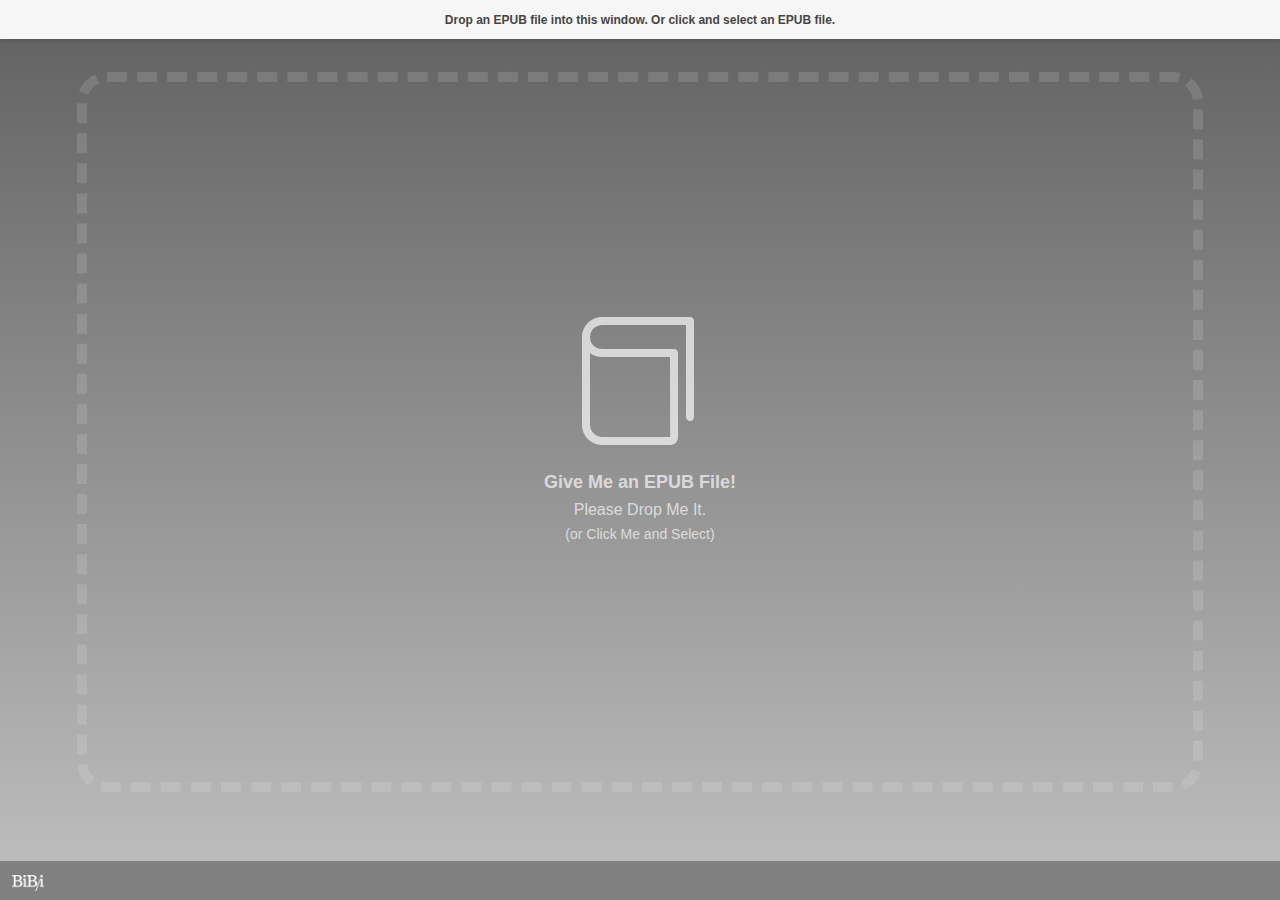
<file: bib/i/index.html>
<!DOCTYPE html>



<html id="bibi">


	<head>

		<meta charset="utf-8" />
		<meta name="viewport" content="width=device-width, initial-scale=1.0, minimum-scale=1.0, maximum-scale=4.0, user-scalable=yes, shrink-to-fit=no" />
		<meta http-equiv="X-UA-Compatible" content="IE=edge" />

		<title>This E-Book is Published with BiB/i | EPUB Reader on your website.</title>

		<!-- # BiB/i ... Copyright (c) Satoru MATSUSHIMA - http://bibi.epub.link or https://github.com/satorumurmur/bibi (Licensed under the MIT license.) -->
		<!-- - The Elegant Icon Font ... Copyright (c) Elegant Themes, Inc. - http://www.elegantthemes.com/blog/resources/elegant-icon-font (Dual licensed under the GPL 2.0 and MIT license.) -->
		<!-- - Font Awesome ... Copyright (c) Dave Gandy - http://fontawesome.io (Licensed under SIL Open Font License (OFL) 1.1) -->
		<!-- - Material Icons ... Copyright (c) Material Design Authors / Google Inc. - https://material.io/icons/ (Licensed under the Apache License Version 2.0) -->
		<!-- - Native Promise Only ... Copyright (c) Kyle Simpson - https://github.com/getify/native-promise-only (Licensed under the MIT license.) -->
		<!-- - easing.js ... Copyright (c) Dan Rogers - https://github.com/danro/easing-js (Licensed under the MIT license.) -->
		<!-- - sML ... Copyright (c) Satoru MATSUSHIMA - https://github.com/satorumurmur/sML (Licensed under the MIT license.) -->
		<link rel="stylesheet" id="bibi-style" href="./res/styles/bibi.css" />
		<script id="bibi-script" src="./res/scripts/bibi.js"></script>
		<script id="bibi-preset" src="./presets/default.js"></script>

	</head>


	<body data-bibi-book="">

		<!-- 「わたしのことは『ビビ』と呼んでください。『ビビ』はわたしの名前なんです」 —— エレクトラ・パブリケーヌ『ビビのみぎくるぶし』 -->
		<!-- 「まあ！　それじゃあ、やっぱり、『ビビ』はわたしの“名前”なのね？」　　　 —— ソフィア・パインアイランド『ビビさんたちのこと』 -->
		<!-- 「このあたりにビビさんという人がいると聞いたのですが、あなたですか？」と。 —— ビビ・ララルー『ポケットに眼鏡』 -->

		<div id="bibi-info">
			<h1>This E-Book is Published on the Web with BiB/i</h1>
			<ul>
				<li><a href="http://bibi.epub.link">BiB/i | EPUB Reader on your website. (Official Website / Japanese)</a></li>
				<li><a href="https://github.com/satorumurmur/bibi">BiB/i on GitHub (English)</a></li>
			</ul>
		</div>

	</body>


</html>
</file>
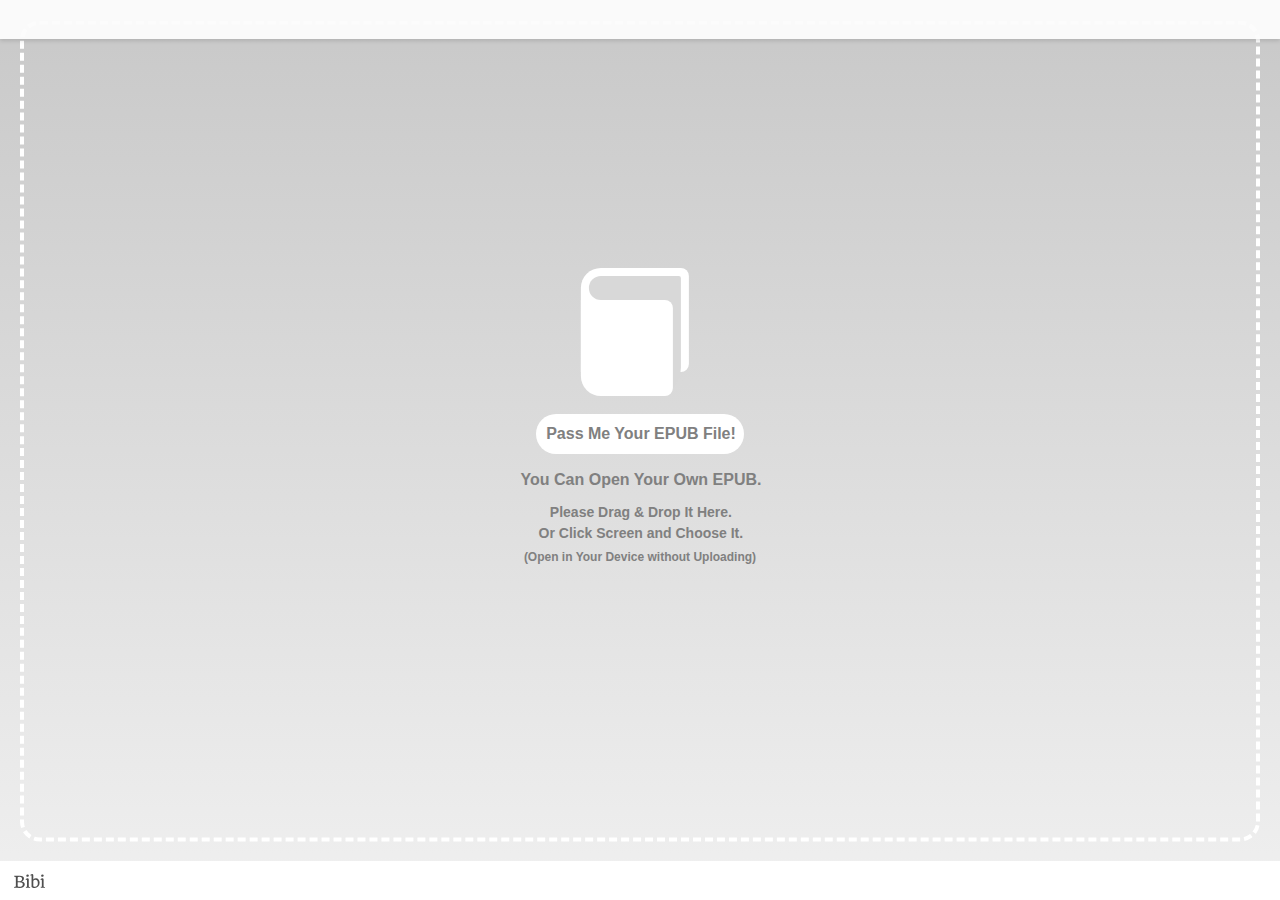
<file: Bibi/bibi/index.html>
<!DOCTYPE html>



<html id="bibi">


	<head>

		<meta charset="utf-8" />
		<meta name="viewport" content="width=device-width, initial-scale=1.0, minimum-scale=1.0, maximum-scale=4.0, user-scalable=yes, shrink-to-fit=no" />
		<meta http-equiv="X-UA-Compatible" content="IE=edge" />

		<title>This E-Book is Published with Bibi | EPUB Reader on your website.</title>

		<!-- # Bibi ... Copyright (c) Satoru MATSUSHIMA - https://bibi.epub.link or https://github.com/satorumurmur/bibi (Licensed under the MIT license.) -->

		<!-- 「わたしのことは『ビビ』と呼んでください。『ビビ』はわたしの名前なんです」 —— エレクトラ・パブリケーヌ『ビビのみぎくるぶし』 -->
		<!-- 「まあ！　それじゃあやっぱり、『ビビ』はわたしの“名前”だったのですね？」 —— ソフィア・パインアイランド『ビビさんたちのこと』 -->
		<!-- 「このあたりにビビさんという人がいると聞いて来たのですが、あなたですか？」 —— ビビ・ララルー『ポケットに眼鏡』 -->

		<link id="bibi-style" rel="stylesheet" href="resources/styles/bibi.css" />
		<link id="bibi-dress" rel="stylesheet" href="wardrobe/everyday/bibi.dress.css" />
		<script id="bibi-script" src="resources/scripts/bibi.js"></script>
		<script id="bibi-preset" src="presets/default.js" data-bibi-bookshelf=""></script>

	</head>


	<body data-bibi-book="">

		<div id="bibi-info">
			<h1>This E-Book is Published on the Web with Bibi | EPUB Reader on your website.</h1>
			<ul>
				<li><a href="https://bibi.epub.link">Bibi | EPUB Reader on your website. (Official Website / Japanese)</a></li>
				<li><a href="https://github.com/satorumurmur/bibi">Bibi on GitHub (English)</a></li>
			</ul>
		</div>

		<div id="bibi-book-data" data-bibi-book-mimetype="application/epub+zip" hidden="hidden">
		</div>

	</body>


</html>
</file>
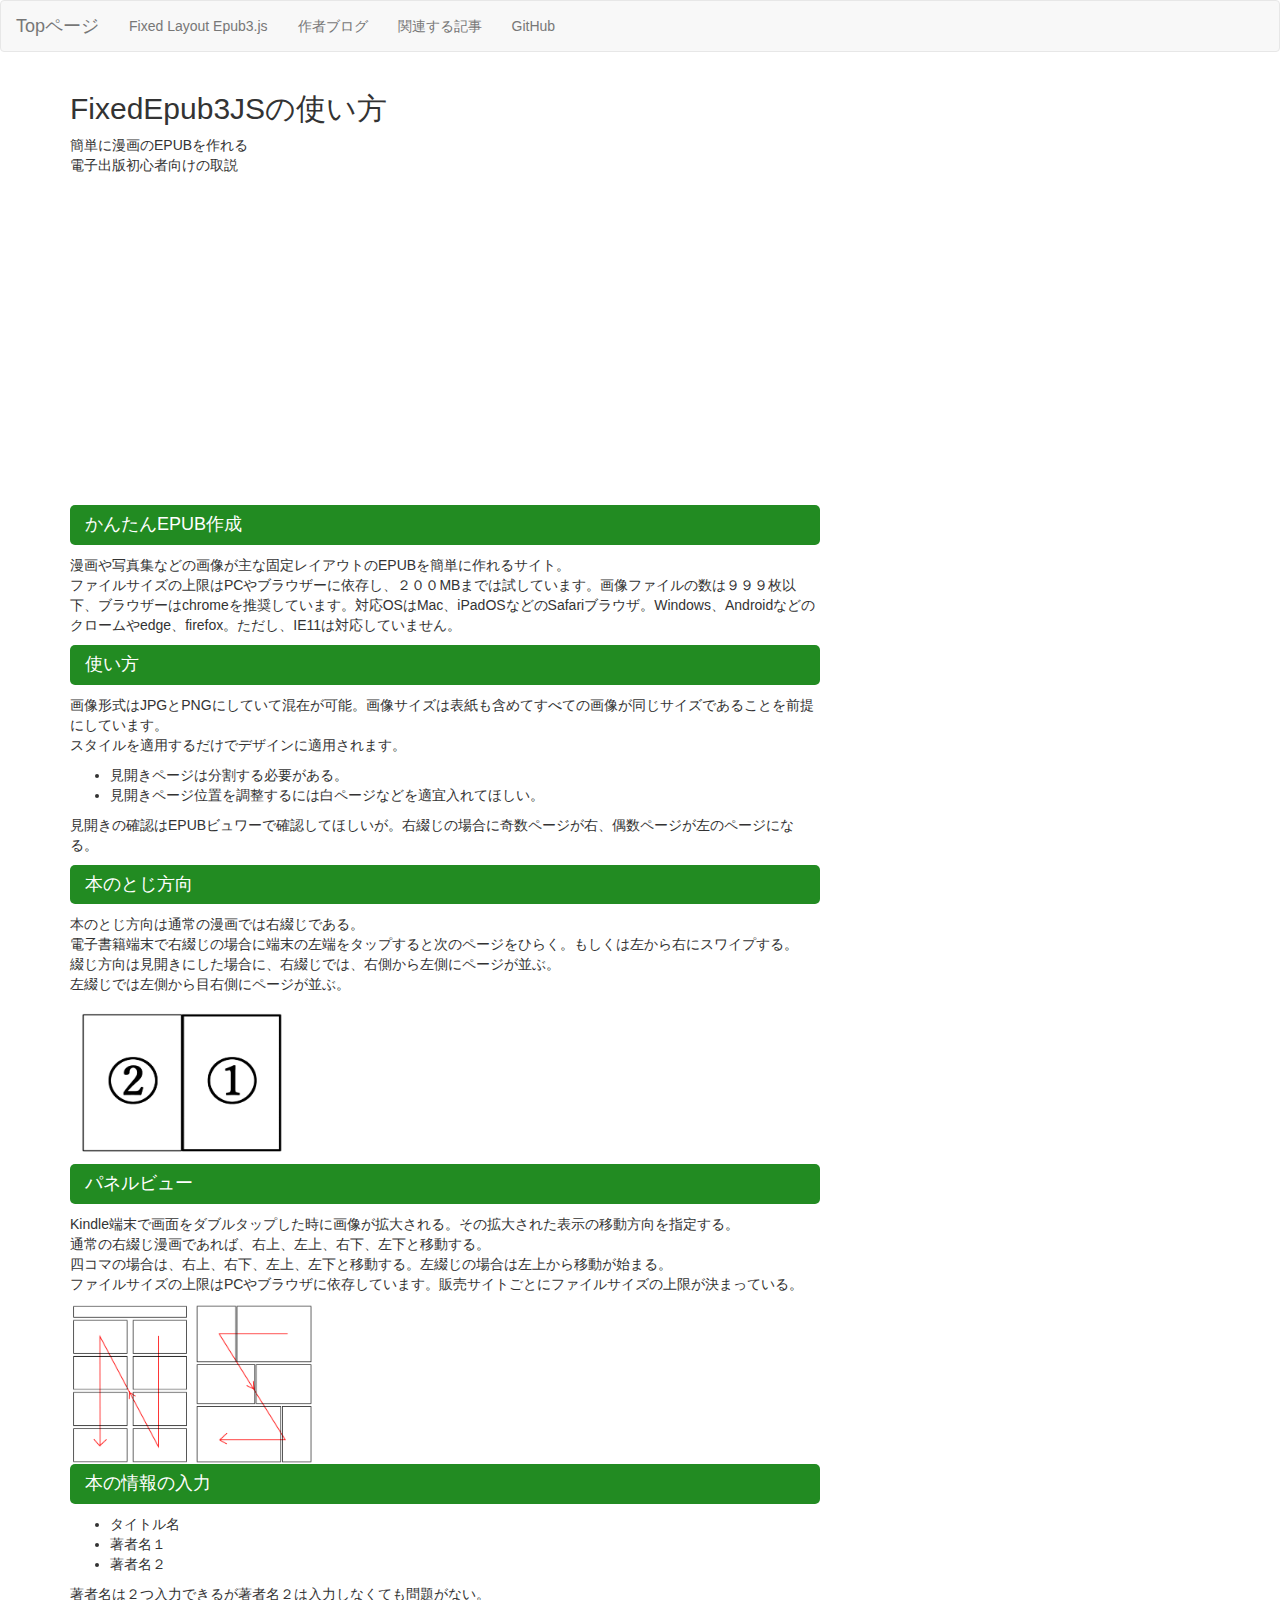
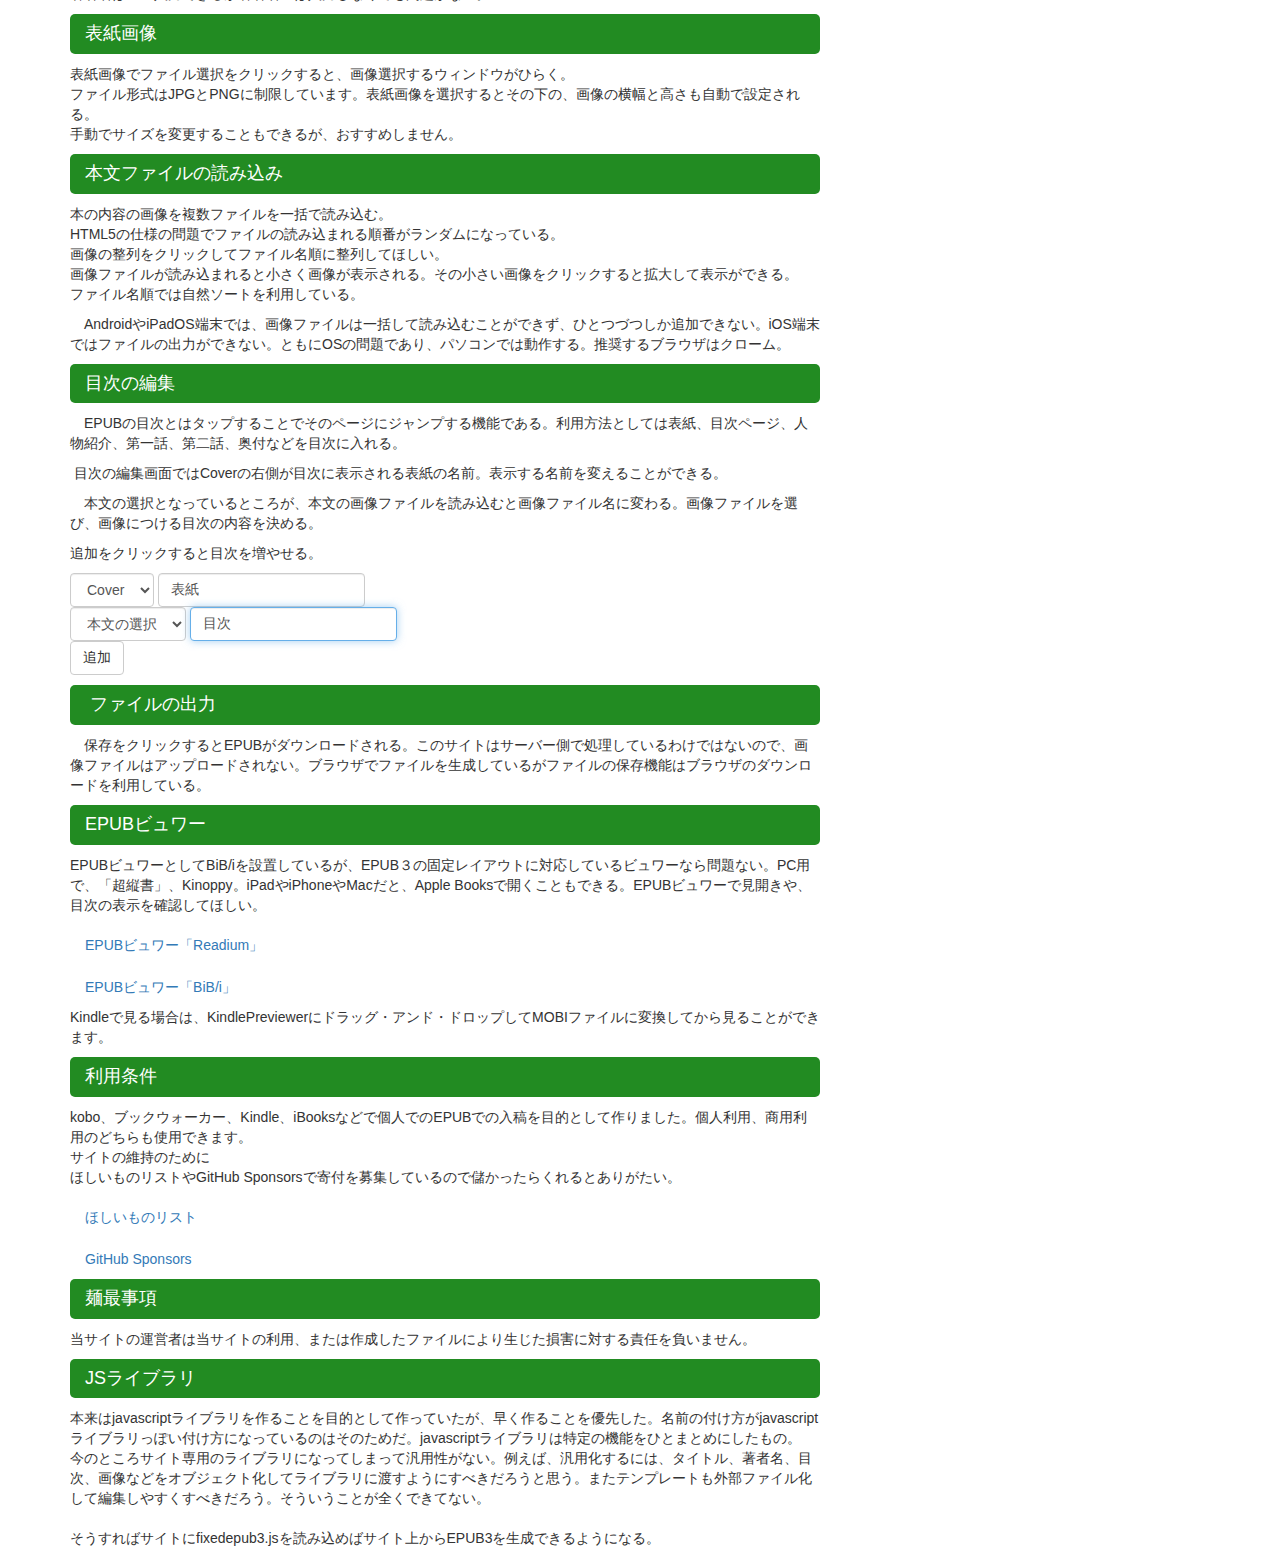
<file: about.html>
﻿<!DOCTYPE html>
<html lang="ja">
<head prefix="og: http://ogp.me/ns# fb: http://ogp.me/ns/fb# article: http://ogp.me/ns/article#">
	<meta charset="utf-8">
	<meta http-equiv="X-UA-Compatible" content="IE=edge">
	<meta name="viewport" content="width=device-width, initial-scale=1">
	<!--OGP -->
	<meta property="og:title" content="漫画のEPUB作成サイト" />
	<meta property="og:type" content="website" />
	<meta property="og:url" content="https://kyukyunyorituryo.github.io/FixedEpub3JS/" />
	<meta property="og:image" content="https://kyukyunyorituryo.github.io/FixedEpub3JS/twittercard.jpg" />
	<meta property="og:site_name" content="FixedLayout Epub3.js" />
	<meta property="og:description" content="kobo、bookwalker、Kindle、iBooks向けの漫画のEPUB作成サイト" />
	<!--Twitterカード -->
	<meta name="twitter:card" content="summary_large_image">
	<meta name="twitter:site" content="@99nyorituryo">
	<meta name="twitter:creator" content="@99nyorituryo">
	<meta name="twitter:title" content="漫画のEPUB作成サイト">
	<meta name="twitter:description" content="kobo、bookwalker、Kindle、iBooks向けの漫画のEPUB作成サイト">
	<meta name="twitter:image:src" content="https://kyukyunyorituryo.github.io/FixedEpub3JS/twittercard.jpg">

	<title>Fixed Layout Epub3.jsの使い方</title>
	<!-- BootstrapのCSS読み込み -->
	<link href="css/bootstrap.min.css" rel="stylesheet">
	<!-- Google tag (gtag.js) -->
	<script async src="https://www.googletagmanager.com/gtag/js?id=UA-93342586-1"></script>
	<script>
		window.dataLayer = window.dataLayer || [];
		function gtag() { dataLayer.push(arguments); }
		gtag('js', new Date());

		gtag('config', 'UA-93342586-1');
	</script>
	<script src="https://ajax.googleapis.com/ajax/libs/jquery/1.11.3/jquery.min.js"></script>
	<script src="js/bootstrap.min.js"></script>

	<link href="css/bootstrap.min.css" rel="stylesheet">
	<style>
		.contents h3 {
			margin-top: 0;
			font-size: 18px;
			padding: 10px 15px;
			background: #228b22;
			color: #fff;
			border-radius: 5px;
		}
	</style>
</head>

<body class="top">

<!-- header -->
<header class="header">

 <nav class="navbar navbar-default">
	<div class="container-fluid">
		<div class="navbar-header">
			<button type="button" class="navbar-toggle collapsed" data-toggle="collapse" data-target="#navbarEexample">
				<span class="sr-only">Toggle navigation</span>
				<span class="icon-bar"></span>
				<span class="icon-bar"></span>
				<span class="icon-bar"></span>
			</button>
			<a class="navbar-brand" href="https://kyukyunyorituryo.github.io/">Topページ</a>
		</div>
		
		<div class="collapse navbar-collapse" id="navbarEexample">
			<ul class="nav navbar-nav">
				<li ><a href="./index.html">Fixed Layout Epub3.js</a></li>
				<li><a href="http://99nyorituryo.hatenablog.com/">作者ブログ</a></li>
				<li ><a href="http://99nyorituryo.hatenablog.com/archive/category/Fixed%20Layout%20EPUB3">関連する記事</a></li>
				<li><a href="https://github.com/kyukyunyorituryo/FixedEpub3JS">GitHub</a></li>
			</ul>
		</div>
	</div>
</nav>
</header><!-- header -->

<!-- Cathch -->
<div class="topCatch">
	<div class="container">
		<div class="row">

			<div class="col-sm-7 catchText">
				<h2>FixedEpub3JSの使い方</h2>
				<p>簡単に漫画のEPUBを作れる<br>
				電子出版初心者向けの取説</p>
				<iframe width="560" height="315" src="https://www.youtube.com/embed/EqVBBCpyi1E" title="YouTube video player" frameborder="0" allow="accelerometer; autoplay; clipboard-write; encrypted-media; gyroscope; picture-in-picture; web-share" allowfullscreen></iframe>
			</div>
		</div><!-- row -->
	</div><!-- container -->
</div><!-- topCatch -->

<!-- main -->
<div class="main">
	<div class="container">
		<div class="row">

			<div class="contents col-sm-8">

				<h3>かんたんEPUB作成</h3>
				<p>
					漫画や写真集などの画像が主な固定レイアウトのEPUBを簡単に作れるサイト。<br>
					ファイルサイズの上限はPCやブラウザーに依存し、２００MBまでは試しています。画像ファイルの数は９９９枚以下、ブラウザーはchromeを推奨しています。対応OSはMac、iPadOSなどのSafariブラウザ。Windows、Androidなどのクロームやedge、firefox。ただし、IE11は対応していません。
				</p>

				<h3> 使い方</h3>
				<p>
					画像形式はJPGとPNGにしていて混在が可能。画像サイズは表紙も含めてすべての画像が同じサイズであることを前提にしています。<br>
					スタイルを適用するだけでデザインに適用されます。
				</p>
				<ul>
					<li>見開きページは分割する必要がある。</li>
					<li>見開きページ位置を調整するには白ページなどを適宜入れてほしい。</li>
				</ul>
				<p>見開きの確認はEPUBビュワーで確認してほしいが。右綴じの場合に奇数ページが右、偶数ページが左のページになる。</p>

				<h3> 本のとじ方向</h3>
				<p>
					本のとじ方向は通常の漫画では右綴じである。<br>
					電子書籍端末で右綴じの場合に端末の左端をタップすると次のページをひらく。もしくは左から右にスワイプする。<br>
					綴じ方向は見開きにした場合に、右綴じでは、右側から左側にページが並ぶ。<br>
					左綴じでは左側から目右側にページが並ぶ。
				</p>
				<img border="0" src="./images/ページ.png" width="220" height="160" alt="綴じ方向">
				<h3> パネルビュー</h3>
				<p>
					Kindle端末で画面をダブルタップした時に画像が拡大される。その拡大された表示の移動方向を指定する。<br>
					通常の右綴じ漫画であれば、右上、左上、右下、左下と移動する。<br>
					四コマの場合は、右上、右下、左上、左下と移動する。左綴じの場合は左上から移動が始まる。<br>
					ファイルサイズの上限はPCやブラウザに依存しています。販売サイトごとにファイルサイズの上限が決まっている。
				</p>
				<img border="0" src="./images/パネルビュー1.png" width="120" height="160" alt="四コマ">
				<img border="0" src="./images/パネルビュー2.png" width="120" height="160" alt="通常">
				<h3> 本の情報の入力</h3>
				<ul>
					<li>タイトル名</li>
					<li>著者名１</li>
					<li>著者名２</li>
				</ul>
				<p>著者名は２つ入力できるが著者名２は入力しなくても問題がない。</p>

				<h3>表紙画像</h3>
				<p>
					表紙画像でファイル選択をクリックすると、画像選択するウィンドウがひらく。<br>
					ファイル形式はJPGとPNGに制限しています。表紙画像を選択するとその下の、画像の横幅と高さも自動で設定される。<br>
					手動でサイズを変更することもできるが、おすすめしません。
				</p>

				<h3>本文ファイルの読み込み</h3>
				<p>
					本の内容の画像を複数ファイルを一括で読み込む。<br>
					HTML5の仕様の問題でファイルの読み込まれる順番がランダムになっている。<br>
					画像の整列をクリックしてファイル名順に整列してほしい。<br>
					画像ファイルが読み込まれると小さく画像が表示される。その小さい画像をクリックすると拡大して表示ができる。<br>
					ファイル名順では自然ソートを利用している。
				</p>
				<p>　AndroidやiPadOS端末では、画像ファイルは一括して読み込むことができず、ひとつづつしか追加できない。iOS端末ではファイルの出力ができない。ともにOSの問題であり、パソコンでは動作する。推奨するブラウザはクローム。</p>
				<h3>目次の編集</h3>
				<p>　EPUBの目次とはタップすることでそのページにジャンプする機能である。利用方法としては表紙、目次ページ、人物紹介、第一話、第二話、奥付などを目次に入れる。</p>
				<p> 目次の編集画面ではCoverの右側が目次に表示される表紙の名前。表示する名前を変えることができる。</p>
				<p>　本文の選択となっているところが、本文の画像ファイルを読み込むと画像ファイル名に変わる。画像ファイルを選び、画像につける目次の内容を決める。</p>
				<p>追加をクリックすると目次を増やせる。</p>
				<div id="menu-group" style="box-sizing: border-box; color: #333333; font-family: 'Helvetica Neue', Helvetica, Arial, sans-serif; font-size: 14px; font-style: normal; font-variant-ligatures: normal; font-variant-caps: normal; font-weight: normal; letter-spacing: normal; orphans: 2; text-align: start; text-indent: 0px; text-transform: none; white-space: normal; widows: 2; word-spacing: 0px; -webkit-text-stroke-width: 0px; text-decoration-style: initial; text-decoration-color: initial;">
					<form class="form-inline" style="box-sizing: border-box;">
						<div class="form-group" style="box-sizing: border-box; margin-bottom: 0px; display: inline-block; vertical-align: middle;">
							<label class="sr-only" style="box-sizing: border-box; display: inline-block; max-width: 100%; margin: -1px; font-weight: bold; position: absolute; width: 1px; height: 1px; padding: 0px; overflow: hidden; clip: rect(0px 0px 0px 0px); border: 0px;" for="InputSelect">選択</label><select id="InputSelect" class="form-control" style="box-sizing: border-box; margin: 0px; font-style: inherit; font-variant: inherit; font-weight: inherit; font-stretch: inherit; font-size: 14px; line-height: 1.42857; font-family: inherit; color: #555555; text-transform: none; display: inline-block; width: auto; height: 34px; padding: 6px 12px; background-color: #ffffff; background-image: none; border: 1px solid #cccccc; border-radius: 4px; box-shadow: rgba(0, 0, 0, 0.075) 0px 1px 1px inset; transition: border-color 0.15s ease-in-out, box-shadow 0.15s ease-in-out; vertical-align: middle;">
								<option style="box-sizing: border-box;">Cover</option>
							</select>
						</div>

						<div class="form-group" style="box-sizing: border-box; margin-bottom: 0px; display: inline-block; vertical-align: middle;"><label class="sr-only" style="box-sizing: border-box; display: inline-block; max-width: 100%; margin: -1px; font-weight: bold; position: absolute; width: 1px; height: 1px; padding: 0px; overflow: hidden; clip: rect(0px 0px 0px 0px); border: 0px;">目次の書換</label><input id="covertext" class="form-control" style="box-sizing: border-box; margin: 0px; font-style: inherit; font-variant: inherit; font-weight: inherit; font-stretch: inherit; font-size: 14px; line-height: 1.42857; font-family: inherit; color: #555555; display: inline-block; width: auto; height: 34px; padding: 6px 12px; background-color: #ffffff; background-image: none; border: 1px solid #cccccc; border-radius: 4px; box-shadow: rgba(0, 0, 0, 0.075) 0px 1px 1px inset; transition: border-color 0.15s ease-in-out, box-shadow 0.15s ease-in-out; vertical-align: middle;" type="text" value="表紙" placeholder="目次タイトル" /></div>
					</form><form class="form-inline" style="box-sizing: border-box;" name="formNav">
						<div class="form-group" style="box-sizing: border-box; margin-bottom: 0px; display: inline-block; vertical-align: middle;">
							<label class="sr-only" style="box-sizing: border-box; display: inline-block; max-width: 100%; margin: -1px; font-weight: bold; position: absolute; width: 1px; height: 1px; padding: 0px; overflow: hidden; clip: rect(0px 0px 0px 0px); border: 0px;" for="InputSelect">選択</label><select id="InputSelect2" class="form-control" style="box-sizing: border-box; margin: 0px; font-style: inherit; font-variant: inherit; font-weight: inherit; font-stretch: inherit; font-size: 14px; line-height: 1.42857; font-family: inherit; color: #555555; text-transform: none; display: inline-block; width: auto; height: 34px; padding: 6px 12px; background-color: #ffffff; background-image: none; border: 1px solid #cccccc; border-radius: 4px; box-shadow: rgba(0, 0, 0, 0.075) 0px 1px 1px inset; transition: border-color 0.15s ease-in-out, box-shadow 0.15s ease-in-out; vertical-align: middle;" name="selectNav">
								<option style="box-sizing: border-box;">本文の選択</option>
							</select>
						</div>

						<div class="form-group" style="box-sizing: border-box; margin-bottom: 0px; display: inline-block; vertical-align: middle;"><label class="sr-only" style="box-sizing: border-box; display: inline-block; max-width: 100%; margin: -1px; font-weight: bold; position: absolute; width: 1px; height: 1px; padding: 0px; overflow: hidden; clip: rect(0px 0px 0px 0px); border: 0px;">目次の書換</label><input id="navtext1" class="form-control" style="box-sizing: border-box; margin: 0px; font-style: inherit; font-variant: inherit; font-weight: inherit; font-stretch: inherit; font-size: 14px; line-height: 1.42857; font-family: inherit; color: #555555; display: inline-block; width: auto; height: 34px; padding: 6px 12px; background-color: #ffffff; background-image: none; border: 1px solid #66afe9; border-radius: 4px; box-shadow: rgba(0, 0, 0, 0.075) 0px 1px 1px inset, rgba(102, 175, 233, 0.6) 0px 0px 8px; transition: border-color 0.15s ease-in-out, box-shadow 0.15s ease-in-out; outline: 0px; vertical-align: middle;" name="editNav" type="text" value="目次" placeholder="目次タイトル" /></div>
					</form>
				</div>
				<p><button class="btn btn-default" style="box-sizing: border-box; margin: 0px; font-style: inherit; font-variant: inherit; font-weight: 400; font-stretch: inherit; font-size: 14px; line-height: 1.42857; font-family: inherit; color: #333333; overflow: visible; text-transform: none; -webkit-appearance: button; cursor: pointer; display: inline-block; padding: 6px 12px; text-align: center; white-space: nowrap; vertical-align: middle; touch-action: manipulation; user-select: none; background-image: none; border: 1px solid #cccccc; border-radius: 4px; background-color: #ffffff; orphans: 2; widows: 2; -webkit-text-stroke-width: 0px; text-decoration-style: initial; text-decoration-color: initial;" type="submit">追加</button></p>

				<h3> ファイルの出力</h3>
				<p>　保存をクリックするとEPUBがダウンロードされる。このサイトはサーバー側で処理しているわけではないので、画像ファイルはアップロードされない。ブラウザでファイルを生成しているがファイルの保存機能はブラウザのダウンロードを利用している。</p>
				<h3>EPUBビュワー</h3>
				<p>EPUBビュワーとしてBiB/iを設置しているが、EPUB３の固定レイアウトに対応しているビュワーなら問題ない。PC用で、「超縦書」、Kinoppy。iPadやiPhoneやMacだと、Apple Booksで開くこともできる。EPUBビュワーで見開きや、目次の表示を確認してほしい。</p>
				<ul class="nav nav-pills nav-stacked">
					<li>
						<a href="https://chrome.google.com/webstore/detail/readium/fepbnnnkkadjhjahcafoaglimekefifl?hl=ja">
							<i class="fa fa-arrow-circle-right"></i>EPUBビュワー「Readium」
						</a>
					</li>
					<li>
						<a href="http://bibi.epub.link/">
							<i class="fa fa-arrow-circle-right"></i>EPUBビュワー「BiB/i」
						</a>
					</li>
					

				</ul>
			<p>Kindleで見る場合は、KindlePreviewerにドラッグ・アンド・ドロップしてMOBIファイルに変換してから見ることができます。</p>
				<h3> 利用条件</h3>
				<p>
					kobo、ブックウォーカー、Kindle、iBooksなどで個人でのEPUBでの入稿を目的として作りました。個人利用、商用利用のどちらも使用できます。<br>
					サイトの維持のために<br>
					ほしいものリストやGitHub Sponsorsで寄付を募集しているので儲かったらくれるとありがたい。
				</p>
				<ul class="nav nav-pills nav-stacked">
					<li>
						<a href="https://www.amazon.co.jp/gp/registry/wishlist/PP7F9RZJ1B0Y/ref=nav_wishlist_lists_1">
							<i class="fa fa-arrow-circle-right"></i>ほしいものリスト
						</a>
					</li>
						<li>
						<a href="https://github.com/sponsors/kyukyunyorituryo">
							<i class="fa fa-arrow-circle-right"></i>GitHub Sponsors
						</a>
					</li>
				</ul>
				<h3> 麺最事項</h3>
				<p>
					当サイトの運営者は当サイトの利用、または作成したファイルにより生じた損害に対する責任を負いません。
				</p>

				<h3> JSライブラリ</h3>
				<p>
					本来はjavascriptライブラリを作ることを目的として作っていたが、早く作ることを優先した。名前の付け方がjavascriptライブラリっぽい付け方になっているのはそのためだ。javascriptライブラリは特定の機能をひとまとめにしたもの。<br>
					今のところサイト専用のライブラリになってしまって汎用性がない。例えば、汎用化するには、タイトル、著者名、目次、画像などをオブジェクト化してライブラリに渡すようにすべきだろうと思う。またテンプレートも外部ファイル化して編集しやすくすべきだろう。そういうことが全くできてない。<br>
					<br>
					そうすればサイトにfixedepub3.jsを読み込めばサイト上からEPUB3を生成できるようになる。
				</p>

			</div><!-- contents -->


		</div><!-- row -->
	</div><!-- container -->
</div><!-- main -->

  </body>
</html>
</file>
<file: bib/i/res/styles/bibi.css>
@charset "UTF-8";
/*!
 *                                                                                                                                (℠)
 *  # BiB/i
 *
 *  - "EPUB Reader on Your Web Site."
 *  - (c) Satoru MATSUSHIMA - http://bibi.epub.link or https://github.com/satorumurmur/bibi
 *  - Licensed under the MIT license. - http://www.opensource.org/licenses/mit-license.php
 *
 */
/*!
 *
 *  ## Font: Font Awesome
 *  - Copyright (c) Dave Gandy - http://fontawesome.io
 *  - Licensed under the SIL Open Font License (OFL) 1.1 - http://scripts.sil.org/OFL
 *
 */
/*!
 *
 *  ## Font: The Elegant Icon Font
 *  - Copyright (c) Elegant Themes, Inc. - http://www.elegantthemes.com/blog/resources/elegant-icon-font
 *  - Dual licensed under the GPL 2.0 and MIT license. - http://www.gnu.org/licenses/gpl-2.0.html and http://www.opensource.org/licenses/mit-license.php
 *
 */
/*!
 *
 *  ## Font: Material Icons
 *  - Copyright (c) Material Design Authors / Google Inc. - https://material.io/icons/
 *  - Licensed under the Apache License Version 2.0 - https://www.apache.org/licenses/LICENSE-2.0
 *
 */
@font-face{font-family:FontAwesome;font-weight:400;font-style:normal;src:url(../fonts/FontAwesome/fontawesome-webfont.woff2) format("woff2"),url(../fonts/FontAwesome/fontawesome-webfont.woff) format("woff"),url(../fonts/FontAwesome/fontawesome-webfont.ttf) format("truetype")}@font-face{font-family:ElegantIcons;font-weight:400;font-style:normal;src:url(../fonts/ElegantIcons/ElegantIcons.woff) format("woff"),url(../fonts/ElegantIcons/ElegantIcons.ttf) format("truetype")}@font-face{font-family:Material Icons;font-style:normal;font-weight:400;src:url(../fonts/MaterialIcons/MaterialIcons-Regular.woff2) format("woff2"),url(../fonts/MaterialIcons/MaterialIcons-Regular.woff) format("woff"),url(../fonts/MaterialIcons/MaterialIcons-Regular.ttf) format("truetype")}
/*!
 *                                                                                                                                (℠)
 *  ## BiB/i (heart)
 *  - "Heart of BiB/i"
 *
 */
.non-visual{display:block!important;position:absolute!important;overflow:hidden!important;margin:0!important;padding:0!important;border:0!important;left:0!important;top:0!important;width:0!important;height:0!important;background:transparent!important}.separator{display:block;overflow:hidden;margin:0;padding:0;border:solid #000;border-width:1px 0 0;height:0}.uppercase{text-transform:uppercase!important}*{margin:0;padding:0;border-style:none;border:0;font-size:100%;font-weight:400;font-style:normal}li{list-style:none outside}article,aside,figcaption,figure,footer,header,nav,section{display:block}.bibi-logo .bibi-type{font-weight:inherit;font-family:Quando,serif;letter-spacing:-.075em;word-break:keep-all}.bibi-logo .bibi-type,.bibi-logo .bibi-type .bibi-type-B,.bibi-logo .bibi-type .bibi-type-i,.bibi-logo .bibi-type .bibi-type-slash{display:inline-block;position:relative}.bibi-logo .bibi-type .bibi-type-slash{font-family:Lato,sans-serif;margin-right:.0275em;font-family:Cantata One,serif;top:.05em;margin-left:-.05em;margin-right:-.081em;font-weight:300;font-size:.69em}.bibi-icon,.bibi-icon *,.bibi-icon:before{box-sizing:border-box;display:inline-block;padding:0;border-style:none;border-width:0;text-align:center;vertical-align:middle;text-decoration:none}.bibi-icon{overflow:hidden;position:relative;border:1px solid;border-radius:3px;width:31px;height:31px}.bibi-subpanel .bibi-icon{width:21px;height:21px}.bibi-icon *,.bibi-icon:before{position:absolute;margin:0}.bibi-icon-view-horizontal span.bibi-shape-spreads,.bibi-icon-view-paged span.bibi-shape-spreads,.bibi-icon-view-vertical span.bibi-shape-spreads{left:0;right:0;top:0;bottom:0;margin:auto;width:17px;height:16px}.bibi-icon-view-horizontal span.bibi-shape-spreads span.bibi-shape-spread,.bibi-icon-view-paged span.bibi-shape-spreads span.bibi-shape-spread,.bibi-icon-view-vertical span.bibi-shape-spreads span.bibi-shape-spread{left:0;top:0;width:100%;height:100%}.bibi-icon-view-horizontal span.bibi-shape-spreads span.bibi-shape-spread span.bibi-shape-item,.bibi-icon-view-paged span.bibi-shape-spreads span.bibi-shape-spread span.bibi-shape-item,.bibi-icon-view-vertical span.bibi-shape-spreads span.bibi-shape-spread span.bibi-shape-item{top:0;border:1px solid;width:9px;height:16px}.bibi-icon-view-horizontal span.bibi-shape-spreads span.bibi-shape-spread span.bibi-shape-item:first-child,.bibi-icon-view-paged span.bibi-shape-spreads span.bibi-shape-spread span.bibi-shape-item:first-child,.bibi-icon-view-vertical span.bibi-shape-spreads span.bibi-shape-spread span.bibi-shape-item:first-child{left:0}.bibi-icon-view-horizontal span.bibi-shape-spreads span.bibi-shape-spread span.bibi-shape-item:last-child,.bibi-icon-view-paged span.bibi-shape-spreads span.bibi-shape-spread span.bibi-shape-item:last-child,.bibi-icon-view-vertical span.bibi-shape-spreads span.bibi-shape-spread span.bibi-shape-item:last-child{left:8px}.bibi-subpanel .bibi-icon-view-horizontal span.bibi-shape-spreads,.bibi-subpanel .bibi-icon-view-paged span.bibi-shape-spreads,.bibi-subpanel .bibi-icon-view-vertical span.bibi-shape-spreads{width:13px;height:11px}.bibi-subpanel .bibi-icon-view-horizontal span.bibi-shape-spreads span.bibi-shape-spread span.bibi-shape-item,.bibi-subpanel .bibi-icon-view-paged span.bibi-shape-spreads span.bibi-shape-spread span.bibi-shape-item,.bibi-subpanel .bibi-icon-view-vertical span.bibi-shape-spreads span.bibi-shape-spread span.bibi-shape-item{width:7px;height:11px}.bibi-subpanel .bibi-icon-view-horizontal span.bibi-shape-spreads span.bibi-shape-spread span.bibi-shape-item:last-child,.bibi-subpanel .bibi-icon-view-paged span.bibi-shape-spreads span.bibi-shape-spread span.bibi-shape-item:last-child,.bibi-subpanel .bibi-icon-view-vertical span.bibi-shape-spreads span.bibi-shape-spread span.bibi-shape-item:last-child{left:6px}.bibi-icon-view-paged span.bibi-shape-spreads-paged span.bibi-shape-spread:first-child,.bibi-icon-view-paged span.bibi-shape-spreads-paged span.bibi-shape-spread:last-child{display:none}.bibi-icon-view-horizontal span.bibi-shape-spreads-horizontal span.bibi-shape-spread:first-child{left:-18px}.bibi-icon-view-horizontal span.bibi-shape-spreads-horizontal span.bibi-shape-spread:last-child{left:18px}.bibi-subpanel .bibi-icon-view-horizontal span.bibi-shape-spreads span.bibi-shape-spread:first-child{left:-14px}.bibi-subpanel .bibi-icon-view-horizontal span.bibi-shape-spreads span.bibi-shape-spread:last-child{left:14px}.bibi-icon-view-vertical span.bibi-shape-spreads-vertical span.bibi-shape-spread:first-child{top:-17px}.bibi-icon-view-vertical span.bibi-shape-spreads-vertical span.bibi-shape-spread:last-child{top:17px}.bibi-subpanel .bibi-icon-view-vertical span.bibi-shape-spreads span.bibi-shape-spread:first-child{top:-12px}.bibi-subpanel .bibi-icon-view-vertical span.bibi-shape-spreads span.bibi-shape-spread:last-child{top:12px}.bibi-icon-toggle-panel>span{left:0;right:0;margin:auto;width:19px;height:2px;border-radius:1px}.bibi-icon-toggle-panel>span.bar-1{top:7.5px}.bibi-icon-toggle-panel>span.bar-2{top:13.5px}.bibi-icon-toggle-panel>span.bar-3{top:19.5px}.bibi-button.active .bibi-icon-toggle-panel>span.bar-1{opacity:1;transform:translateY(6px) rotate(135deg)}.bibi-button.active .bibi-icon-toggle-panel>span.bar-2{opacity:0;transform:rotate(-1turn)}.bibi-button.active .bibi-icon-toggle-panel>span.bar-3{opacity:1;transform:translateY(-6px) rotate(225deg)}.bibi-icon-open-newwindow,.bibi-icon-setting,.bibi-icon-share,.bibi-icon-toggle-fullscreen{text-decoration:none}.bibi-icon-open-newwindow:before,.bibi-icon-setting:before,.bibi-icon-share:before,.bibi-icon-toggle-fullscreen:before{left:0;right:0;top:0;bottom:0;margin:0;width:100%;height:100%;text-align:center;vertical-align:middle;line-height:30.38px}.bibi-subpanel .bibi-icon-open-newwindow:before,.bibi-subpanel .bibi-icon-setting:before,.bibi-subpanel .bibi-icon-share:before,.bibi-subpanel .bibi-icon-toggle-fullscreen:before{line-height:20.58px}.bibi-icon-setting:before{font-family:ElegantIcons;font-style:normal;font-weight:400;font-variant:normal;-ms-font-feature-settings:"liga" 1;font-feature-settings:"liga",normal;-webkit-font-smoothing:antialiased;content:"\e037";font-size:19px}.bibi-icon-setting:before,.bibi-icon-share:before{display:inline-block;direction:ltr;letter-spacing:normal;text-transform:none;text-rendering:optimizeLegibility;white-space:nowrap;word-wrap:normal;-moz-osx-font-smoothing:grayscale;speak:none}.bibi-icon-share:before{font-family:ElegantIcons;font-style:normal;font-weight:400;font-variant:normal;-ms-font-feature-settings:"liga" 1;font-feature-settings:"liga",normal;-webkit-font-smoothing:antialiased;content:"\e0a0";font-size:16px}.bibi-icon-toggle-fullscreen:before{display:inline-block;direction:ltr;letter-spacing:normal;text-transform:none;text-rendering:optimizeLegibility;white-space:nowrap;word-wrap:normal;font-family:FontAwesome;font-style:normal;font-weight:400;font-variant:normal;-ms-font-feature-settings:"liga" 1;font-feature-settings:"liga",normal;-webkit-font-smoothing:antialiased;-moz-osx-font-smoothing:grayscale;speak:none}.bibi-subpanel .bibi-icon-toggle-fullscreen:before{font-size:15px}.bibi-icon-toggle-fullscreen:before{content:"\f065"}:-webkit-full-screen .bibi-icon-toggle-fullscreen:before{content:"\f066"}:-moz-full-screen .bibi-icon-toggle-fullscreen:before{content:"\f066"}:-ms-fullscreen .bibi-icon-toggle-fullscreen:before{content:"\f066"}:fullscreen .bibi-icon-toggle-fullscreen:before{content:"\f066"}.bibi-icon-open-newwindow:before{display:inline-block;direction:ltr;letter-spacing:normal;text-transform:none;text-rendering:optimizeLegibility;white-space:nowrap;word-wrap:normal;font-family:FontAwesome;font-style:normal;font-weight:400;font-variant:normal;-ms-font-feature-settings:"liga" 1;font-feature-settings:"liga",normal;-webkit-font-smoothing:antialiased;-moz-osx-font-smoothing:grayscale;speak:none;content:"\f08e";font-size:21px}.bibi-subpanel .bibi-icon-open-newwindow:before{margin-top:.06em;margin-left:.09em;font-size:13px}.bibi-icon{color:#ececec;border-color:#ececec;background-color:hsla(0,0%,100%,.9)}.bibi-icon:before{color:#909090;text-shadow:-1px -1px 0 transparent,0 -1px 0 transparent,1px -1px 0 transparent,1px 0 0 transparent,1px 1px 0 transparent,0 1px 0 transparent,-1px 1px 0 transparent,-1px 0 0 transparent,0 0 1px transparent}.bibi-icon span.bibi-shape-spreads span.bibi-shape-spread span.bibi-shape-item{border-color:#909090;background-color:#fff}.bibi-icon.bibi-icon-toggle-panel>span{background-color:#909090;box-shadow:-1px -1px 0 transparent,0 -1px 0 transparent,1px -1px 0 transparent,1px 0 0 transparent,1px 1px 0 transparent,0 1px 0 transparent,-1px 1px 0 transparent,-1px 0 0 transparent,0 0 1px transparent}.bibi-subpanel .bibi-icon{color:silver;border-color:silver;background-color:#f8f8f8}.bibi-subpanel .bibi-icon:before{color:gray;text-shadow:-1px -1px 0 transparent,0 -1px 0 transparent,1px -1px 0 transparent,1px 0 0 transparent,1px 1px 0 transparent,0 1px 0 transparent,-1px 1px 0 transparent,-1px 0 0 transparent,0 0 1px transparent}.bibi-subpanel .bibi-icon span.bibi-shape-spreads span.bibi-shape-spread span.bibi-shape-item{border-color:#909090;background-color:#fff}.bibi-subpanel .bibi-icon.bibi-icon-toggle-panel>span{background-color:gray;box-shadow:-1px -1px 0 transparent,0 -1px 0 transparent,1px -1px 0 transparent,1px 0 0 transparent,1px 1px 0 transparent,0 1px 0 transparent,-1px 1px 0 transparent,-1px 0 0 transparent,0 0 1px transparent}.bibi-icon,.bibi-icon *,.bibi-icon:before{transition:color .125s linear,background-color .125s linear,border-color .125s linear,text-shadow .125s linear,box-shadow .125s linear,transform .25s ease}.bibi-button.default.hover .bibi-icon,.bibi-button.default:hover .bibi-icon{color:silver;border-color:silver;background-color:hsla(0,0%,100%,.9);cursor:pointer}.bibi-button.default.hover .bibi-icon:before,.bibi-button.default:hover .bibi-icon:before{color:#404040;text-shadow:-1px -1px 0 transparent,0 -1px 0 transparent,1px -1px 0 transparent,1px 0 0 transparent,1px 1px 0 transparent,0 1px 0 transparent,-1px 1px 0 transparent,-1px 0 0 transparent,0 0 1px transparent}.bibi-button.default.hover .bibi-icon span.bibi-shape-spreads span.bibi-shape-spread span.bibi-shape-item,.bibi-button.default:hover .bibi-icon span.bibi-shape-spreads span.bibi-shape-spread span.bibi-shape-item{border-color:#404040;background-color:#fff}.bibi-button.default.hover .bibi-icon.bibi-icon-toggle-panel>span,.bibi-button.default:hover .bibi-icon.bibi-icon-toggle-panel>span{background-color:#404040;box-shadow:-1px -1px 0 transparent,0 -1px 0 transparent,1px -1px 0 transparent,1px 0 0 transparent,1px 1px 0 transparent,0 1px 0 transparent,-1px 1px 0 transparent,-1px 0 0 transparent,0 0 1px transparent}.bibi-subpanel .bibi-button.default.hover .bibi-icon,.bibi-subpanel .bibi-button.default:hover .bibi-icon{color:#2d84cd;border-color:#2d84cd;background-color:#e6f1fa;transition:inherit}.bibi-subpanel .bibi-button.default.hover .bibi-icon:before,.bibi-subpanel .bibi-button.default:hover .bibi-icon:before{color:#2d84cd;text-shadow:-1px -1px 0 transparent,0 -1px 0 transparent,1px -1px 0 transparent,1px 0 0 transparent,1px 1px 0 transparent,0 1px 0 transparent,-1px 1px 0 transparent,-1px 0 0 transparent,0 0 1px transparent}.bibi-subpanel .bibi-button.default.hover .bibi-icon span.bibi-shape-spreads span.bibi-shape-spread span.bibi-shape-item,.bibi-subpanel .bibi-button.default:hover .bibi-icon span.bibi-shape-spreads span.bibi-shape-spread span.bibi-shape-item{border-color:#2d84cd;background-color:#fff}.bibi-subpanel .bibi-button.default.hover .bibi-icon.bibi-icon-toggle-panel>span,.bibi-subpanel .bibi-button.default:hover .bibi-icon.bibi-icon-toggle-panel>span{background-color:#2d84cd;box-shadow:-1px -1px 0 transparent,0 -1px 0 transparent,1px -1px 0 transparent,1px 0 0 transparent,1px 1px 0 transparent,0 1px 0 transparent,-1px 1px 0 transparent,-1px 0 0 transparent,0 0 1px transparent}.bibi-button-radio.active .bibi-icon{cursor:default}.bibi-button.active .bibi-icon{color:#a0a0a0;border-color:#a0a0a0;background-color:#909090}.bibi-button.active .bibi-icon:before{color:hsla(0,0%,100%,.9);text-shadow:-1px -1px 0 transparent,0 -1px 0 transparent,1px -1px 0 transparent,1px 0 0 transparent,1px 1px 0 transparent,0 1px 0 transparent,-1px 1px 0 transparent,-1px 0 0 transparent,0 0 1px transparent}.bibi-button.active .bibi-icon span.bibi-shape-spreads span.bibi-shape-spread span.bibi-shape-item{border-color:#909090;background-color:#fff}.bibi-button.active .bibi-icon.bibi-icon-toggle-panel>span{background-color:hsla(0,0%,100%,.9);box-shadow:-1px -1px 0 transparent,0 -1px 0 transparent,1px -1px 0 transparent,1px 0 0 transparent,1px 1px 0 transparent,0 1px 0 transparent,-1px 1px 0 transparent,-1px 0 0 transparent,0 0 1px transparent}.bibi-button.active .bibi-icon:before{transform:rotate(1turn)}.bibi-subpanel .bibi-button.active .bibi-icon{color:#2d84cd;border-color:#2d84cd;background-color:#2d84cd}.bibi-subpanel .bibi-button.active .bibi-icon:before{color:#fff;text-shadow:-1px -1px 0 transparent,0 -1px 0 transparent,1px -1px 0 transparent,1px 0 0 transparent,1px 1px 0 transparent,0 1px 0 transparent,-1px 1px 0 transparent,-1px 0 0 transparent,0 0 1px transparent}.bibi-subpanel .bibi-button.active .bibi-icon span.bibi-shape-spreads span.bibi-shape-spread span.bibi-shape-item{border-color:#2d84cd;background-color:#fff}.bibi-subpanel .bibi-button.active .bibi-icon.bibi-icon-toggle-panel>span{background-color:#fff;box-shadow:-1px -1px 0 transparent,0 -1px 0 transparent,1px -1px 0 transparent,1px 0 0 transparent,1px 1px 0 transparent,0 1px 0 transparent,-1px 1px 0 transparent,-1px 0 0 transparent,0 0 1px transparent}.bibi-button-normal.active.hover .bibi-icon,.bibi-button-normal.active:hover .bibi-icon,.bibi-button-toggle.active.hover .bibi-icon,.bibi-button-toggle.active:hover .bibi-icon{color:#b9b9b9;border-color:#b9b9b9;background-color:#606060;cursor:pointer}.bibi-button-normal.active.hover .bibi-icon:before,.bibi-button-normal.active:hover .bibi-icon:before,.bibi-button-toggle.active.hover .bibi-icon:before,.bibi-button-toggle.active:hover .bibi-icon:before{color:hsla(0,0%,100%,.9);text-shadow:-1px -1px 0 transparent,0 -1px 0 transparent,1px -1px 0 transparent,1px 0 0 transparent,1px 1px 0 transparent,0 1px 0 transparent,-1px 1px 0 transparent,-1px 0 0 transparent,0 0 1px transparent}.bibi-button-normal.active.hover .bibi-icon span.bibi-shape-spreads span.bibi-shape-spread span.bibi-shape-item,.bibi-button-normal.active:hover .bibi-icon span.bibi-shape-spreads span.bibi-shape-spread span.bibi-shape-item,.bibi-button-toggle.active.hover .bibi-icon span.bibi-shape-spreads span.bibi-shape-spread span.bibi-shape-item,.bibi-button-toggle.active:hover .bibi-icon span.bibi-shape-spreads span.bibi-shape-spread span.bibi-shape-item{border-color:#aaa;background-color:#fff}.bibi-button-normal.active.hover .bibi-icon.bibi-icon-toggle-panel>span,.bibi-button-normal.active:hover .bibi-icon.bibi-icon-toggle-panel>span,.bibi-button-toggle.active.hover .bibi-icon.bibi-icon-toggle-panel>span,.bibi-button-toggle.active:hover .bibi-icon.bibi-icon-toggle-panel>span{background-color:hsla(0,0%,100%,.9);box-shadow:-1px -1px 0 transparent,0 -1px 0 transparent,1px -1px 0 transparent,1px 0 0 transparent,1px 1px 0 transparent,0 1px 0 transparent,-1px 1px 0 transparent,-1px 0 0 transparent,0 0 1px transparent}.bibi-subpanel .bibi-button-normal.active.hover .bibi-icon,.bibi-subpanel .bibi-button-normal.active:hover .bibi-icon,.bibi-subpanel .bibi-button-toggle.active.hover .bibi-icon,.bibi-subpanel .bibi-button-toggle.active:hover .bibi-icon{color:#2d84cd;border-color:#2d84cd;background-color:#7db5e3}.bibi-subpanel .bibi-button-normal.active.hover .bibi-icon:before,.bibi-subpanel .bibi-button-normal.active:hover .bibi-icon:before,.bibi-subpanel .bibi-button-toggle.active.hover .bibi-icon:before,.bibi-subpanel .bibi-button-toggle.active:hover .bibi-icon:before{color:#fff;text-shadow:-1px -1px 0 transparent,0 -1px 0 transparent,1px -1px 0 transparent,1px 0 0 transparent,1px 1px 0 transparent,0 1px 0 transparent,-1px 1px 0 transparent,-1px 0 0 transparent,0 0 1px transparent}.bibi-subpanel .bibi-button-normal.active.hover .bibi-icon span.bibi-shape-spreads span.bibi-shape-spread span.bibi-shape-item,.bibi-subpanel .bibi-button-normal.active:hover .bibi-icon span.bibi-shape-spreads span.bibi-shape-spread span.bibi-shape-item,.bibi-subpanel .bibi-button-toggle.active.hover .bibi-icon span.bibi-shape-spreads span.bibi-shape-spread span.bibi-shape-item,.bibi-subpanel .bibi-button-toggle.active:hover .bibi-icon span.bibi-shape-spreads span.bibi-shape-spread span.bibi-shape-item{border-color:#2d84cd;background-color:#fff}.bibi-subpanel .bibi-button-normal.active.hover .bibi-icon.bibi-icon-toggle-panel>span,.bibi-subpanel .bibi-button-normal.active:hover .bibi-icon.bibi-icon-toggle-panel>span,.bibi-subpanel .bibi-button-toggle.active.hover .bibi-icon.bibi-icon-toggle-panel>span,.bibi-subpanel .bibi-button-toggle.active:hover .bibi-icon.bibi-icon-toggle-panel>span{background-color:#fff;box-shadow:-1px -1px 0 transparent,0 -1px 0 transparent,1px -1px 0 transparent,1px 0 0 transparent,1px 1px 0 transparent,0 1px 0 transparent,-1px 1px 0 transparent,-1px 0 0 transparent,0 0 1px transparent}.bibi-icon-Twitter{margin-top:.05em;margin-right:-.1em;background:transparent!important;font-size:18.6px;line-height:29.76px;border:0 none;border-radius:0;font-size:31px}.bibi-subpanel .bibi-icon-Twitter{font-size:12.6px;line-height:20.16px}.bibi-icon-Twitter:before{direction:ltr;letter-spacing:normal;text-transform:none;text-rendering:optimizeLegibility;white-space:nowrap;word-wrap:normal;font-family:FontAwesome;font-style:normal;font-weight:400;font-variant:normal;-ms-font-feature-settings:"liga" 1;font-feature-settings:"liga",normal;-webkit-font-smoothing:antialiased;-moz-osx-font-smoothing:grayscale;speak:none;display:inline-block;content:"";color:#1da1f2!important;left:0;right:0;top:0;bottom:0;margin:auto;box-shadow:none!important}.bibi-subpanel .bibi-icon-Twitter{font-size:21px}.bibi-icon-Facebook{margin-top:.05em;margin-right:-.1em;background:transparent!important;font-size:18.6px;line-height:29.76px;border:0 none;border-radius:0;font-size:31px}.bibi-subpanel .bibi-icon-Facebook{font-size:12.6px;line-height:20.16px}.bibi-icon-Facebook:before{direction:ltr;letter-spacing:normal;text-transform:none;text-rendering:optimizeLegibility;white-space:nowrap;word-wrap:normal;font-family:FontAwesome;font-style:normal;font-weight:400;font-variant:normal;-ms-font-feature-settings:"liga" 1;font-feature-settings:"liga",normal;-webkit-font-smoothing:antialiased;-moz-osx-font-smoothing:grayscale;speak:none;display:inline-block;content:"";color:#3a5999!important;left:0;right:0;top:0;bottom:0;margin:auto;box-shadow:none!important}.bibi-subpanel .bibi-icon-Facebook{font-size:21px}.bibi-icon-GooglePlus{margin-top:.05em;margin-right:-.1em;background:transparent!important;font-size:18.6px;line-height:29.76px;border:0 none;border-radius:0;font-size:31px}.bibi-subpanel .bibi-icon-GooglePlus{font-size:12.6px;line-height:20.16px}.bibi-icon-GooglePlus:before{direction:ltr;letter-spacing:normal;text-transform:none;text-rendering:optimizeLegibility;white-space:nowrap;word-wrap:normal;font-family:FontAwesome;font-style:normal;font-weight:400;font-variant:normal;-ms-font-feature-settings:"liga" 1;font-feature-settings:"liga",normal;-webkit-font-smoothing:antialiased;-moz-osx-font-smoothing:grayscale;speak:none;display:inline-block;content:"";color:#db4437!important;left:0;right:0;top:0;bottom:0;margin:auto;box-shadow:none!important}.bibi-subpanel .bibi-icon-GooglePlus{font-size:21px}.bibi-icon-code{margin-top:.05em;margin-right:-.1em;background:transparent!important;font-size:18.6px;line-height:29.76px}.bibi-subpanel .bibi-icon-code{font-size:12.6px;line-height:20.16px}.bibi-icon-code:before{direction:ltr;letter-spacing:normal;text-transform:none;text-rendering:optimizeLegibility;white-space:nowrap;word-wrap:normal;font-family:FontAwesome;font-style:normal;font-weight:400;font-variant:normal;-ms-font-feature-settings:"liga" 1;font-feature-settings:"liga",normal;-webkit-font-smoothing:antialiased;-moz-osx-font-smoothing:grayscale;speak:none;display:inline-block;content:"";color:#80a000!important;left:0;right:0;top:0;bottom:0;margin:auto;box-shadow:none!important}.bibi-icon-anchor{margin-top:.05em;margin-right:-.1em;background:transparent!important;font-size:18.6px;line-height:29.76px}.bibi-subpanel .bibi-icon-anchor{font-size:12.6px;line-height:20.16px}.bibi-icon-anchor:before{direction:ltr;letter-spacing:normal;text-transform:none;text-rendering:optimizeLegibility;white-space:nowrap;word-wrap:normal;font-family:FontAwesome;font-style:normal;font-weight:400;font-variant:normal;-ms-font-feature-settings:"liga" 1;font-feature-settings:"liga",normal;-webkit-font-smoothing:antialiased;-moz-osx-font-smoothing:grayscale;speak:none;display:inline-block;content:"";color:navy!important;left:0;right:0;top:0;bottom:0;margin:auto;box-shadow:none!important}.bibi-icon-colorless:before{color:inherit}html{overflow:hidden;position:absolute;top:0;right:0;bottom:0;left:0;width:100%;height:100%;font-family:sans-serif;-webkit-font-smoothing:subpixel-antialiased;-webkit-text-size-adjust:100%;background:#404040}html.welcome{overflow:scroll}html.iOS,html.macOS{font-family:Helvetica,Trebuchet MS,游ゴシック,Yu Gothic,YuGothic,ヒラギノ角ゴ ProN W3,HiraKakuProN-W3,sans-serif}html.Windows{font-family:Helvetica,Trebuchet MS,游ゴシック,Yu Gothic,YuGothic,メイリオ,Meiryo,sans-serif}html[data-bibi-cursor=bottom],html[data-bibi-cursor=left],html[data-bibi-cursor=right],html[data-bibi-cursor=top]{cursor:pointer}body{overflow:hidden;width:100%;height:100%;background:transparent no-repeat 50%;transition:opacity .25s ease}body *{-webkit-tap-highlight-color:rgba(255,255,255,0);-webkit-tap-highlight-color:transparent}html.Blink ::-webkit-scrollbar,html.WebKit ::-webkit-scrollbar{height:16px;width:16px}html.Blink ::-webkit-scrollbar-track,html.WebKit ::-webkit-scrollbar-track{background:#fff}html.Blink ::-webkit-scrollbar-thumb,html.WebKit ::-webkit-scrollbar-thumb{border-radius:8px;border:4px solid #fff;background:#404040}html.Blink ::-webkit-scrollbar-thumb:hover,html.WebKit ::-webkit-scrollbar-thumb:hover{background:#606060}html.Blink ::-webkit-scrollbar-thumb:active,html.WebKit ::-webkit-scrollbar-thumb:active{background:silver}html.Blink.view-horizontal body:after,html.Blink.view-vertical body:after,html.WebKit.view-horizontal body:after,html.WebKit.view-vertical body:after{content:"";display:block;position:fixed;z-index:2;margin:auto;background:#e8e8e8;transition:opacity .1s linear;opacity:1}html.Blink.busy body:after,html.Blink.laying-out body:after,html.Blink.shade-opened body:after,html.WebKit.busy body:after,html.WebKit.laying-out body:after,html.WebKit.shade-opened body:after{opacity:0}html.Blink.view-horizontal body:after,html.WebKit.view-horizontal body:after{left:0;right:0;top:auto;bottom:15px;width:100%;height:1px}html.Blink.view-vertical body:after,html.WebKit.view-vertical body:after{top:0;bottom:0;left:auto;right:15px;width:1px;height:100%}html.Blink.Android body:after,html.Blink.iOS body:after,html.WebKit.Android body:after,html.WebKit.iOS body:after{display:none!important}div#bibi-info{overflow:hidden;width:0;height:0}div#epub-metafiles,div#epub-metafiles *{display:none}div#bibi-main{-webkit-overflow-scrolling:touch;overflow:hidden;box-sizing:border-box;position:absolute;z-index:1;top:0;right:0;bottom:0;left:0;width:100%;height:100%;transition:.15s ease}html.view-horizontal div#bibi-main{overflow-x:scroll}html.view-vertical div#bibi-main{overflow-y:scroll}html.laying-out div#bibi-main{opacity:0}html.busy div#bibi-main{opacity:.25}html.slider-opened div#bibi-main{opacity:.75}html.page-ltr.flipping-ahead div#bibi-main,html.page-rtl.flipping-astern div#bibi-main{transform:translateX(-100px);opacity:0}html.page-ltr.flipping-astern div#bibi-main,html.page-rtl.flipping-ahead div#bibi-main{transform:translateX(100px);opacity:0}div#bibi-main-book{position:relative;z-index:1;width:100%;height:100%;transition:.5s ease-in-out;transition-property:transform}div.spread-box{position:relative}html.spread-ltr div.spread-box{float:left}html.spread-rtl div.spread-box{float:right}html.swipe-active div.spread-box.image-spread-box:after{content:"";display:block;position:absolute;z-index:2;left:0;top:0;right:0;bottom:0;margin:0;width:100%;height:100%}div.spread{overflow:hidden;position:relative;z-index:1;width:100%;height:100%;background:#fff}div.spread.pre-paginated{background:transparent}html.view-paged div.spread{box-shadow:none!important}div.item-box{display:block;position:relative;z-index:1;overflow:hidden}div.spread-box.pre-paginated div.item-box.page-spread-left{float:left}div.spread-box.pre-paginated div.item-box.page-spread-right{float:right}html.book-pre-paginated.view-paged div.item-box.current{opacity:1;filter:none}div.item-box:before{content:"";position:absolute;z-index:1;left:0;top:0;width:100%;height:100%;background:#fff}iframe.item,span.page{display:block;z-index:10}iframe.item{position:relative;z-index:2;margin:0;padding:0;border:0 none;line-height:1;vertical-align:top}html.page-ltr iframe.item{transform-origin:0 0}html.page-rtl iframe.item{transform-origin:100% 0}span.page{position:absolute;z-index:1}html.spread-horizontal span.page{top:0}html.spread-vertical span.page{left:0}html.spread-vertical div.spread-box.pre-paginated span.page{left:auto;top:0}span.overreflow-opener{display:block;z-index:100;position:absolute;left:0;right:0;top:0;bottom:0;margin:auto;width:100%;width:calc(100% - 30px);height:100%;height:calc(100% - 30px);background:transparent;cursor:pointer;opacity:0;transition:.1s linear}span.overreflow-opener:hover{opacity:1;background:rgba(0,0,0,.2);transition:.2s linear}span.overreflow-opener:active{background:rgba(0,0,0,.4);transition:.05s linear}span.overreflow-opener:after,span.overreflow-opener:before,span.overreflow-opener a{position:absolute;display:block}span.overreflow-opener a{z-index:1;opacity:0;overflow:hidden;width:0;height:0}span.overreflow-opener:after,span.overreflow-opener:before{left:0;right:0;top:auto;bottom:25%;margin:auto;width:50px;height:50px}span.overreflow-opener:before{content:"";z-index:10;border-radius:8px;background:hsla(0,0%,100%,.69)}span.overreflow-opener:after{display:inline-block;direction:ltr;letter-spacing:normal;text-transform:none;text-rendering:optimizeLegibility;white-space:nowrap;word-wrap:normal;font-family:Material Icons;font-style:normal;font-weight:400;font-variant:normal;-ms-font-feature-settings:"liga" 1;font-feature-settings:"liga",normal;-webkit-font-smoothing:antialiased;-moz-osx-font-smoothing:grayscale;speak:none;content:"\e89d";z-index:100;line-height:50px;text-align:center;font-size:48px;color:rgba(0,0,0,.69)}div#bibi-sub{position:fixed;z-index:10;top:0;right:0;margin:auto;padding:0;display:none}div#bibi-sub,div#bibi-sub div.overreflow-layer{box-sizing:border-box;bottom:0;left:0;width:100%;height:100%}div#bibi-sub div.overreflow-layer{-webkit-overflow-scrolling:touch;position:absolute;z-index:1;background:hsla(0,0%,100%,.96);transform-origin_:50% 100%;transition:.125s ease-out}.iOS div#bibi-sub div.overreflow-layer{overflow:scroll;height:calc(100% - 41px)}div#bibi-sub div.overreflow-layer.hidden{opacity:0;transform:scale(0,.88)}div#bibi-sub div.overreflow-layer iframe.overreflow-frame{box-sizing:border-box;display:block;position:absolute;z-index:1;left:0;bottom:0;padding-top:41px;width:100%;height:100%}.iOS div#bibi-sub div.overreflow-layer iframe.overreflow-frame{padding-top:0}div#bibi-sub div.overreflow-bar{box-sizing:border-box;display:block;overflow:hidden;position:absolute;z-index:10;left:0;top:0;width:100%;height:41px;transform-origin_:50% 0;transition:.25s ease-out;box-shadow:0 2px 4px rgba(0,0,0,.125)}div#bibi-sub div.overreflow-bar.hidden{opacity:0;transform:scaleY(0)}div#bibi-sub div.overreflow-bar span.overreflow-closer{box-sizing:border-box;display:block;border-bottom:1px solid hsla(0,0%,100%,.34);width:100%;height:100%;text-align:center;line-height:44px;font-size:18px;text-indent:24px;cursor:pointer;color:#404040;background:#f8f8f8;transition:.15s linear}div#bibi-sub div.overreflow-bar span.overreflow-closer:active,div#bibi-sub div.overreflow-bar span.overreflow-closer:hover{color:#fff;background:gray}div#bibi-sub div.overreflow-bar span.overreflow-closer:before{direction:ltr;letter-spacing:normal;text-transform:none;text-rendering:optimizeLegibility;white-space:nowrap;word-wrap:normal;font-family:Material Icons;font-style:normal;font-weight:400;font-variant:normal;-ms-font-feature-settings:"liga" 1;font-feature-settings:"liga",normal;-webkit-font-smoothing:antialiased;-moz-osx-font-smoothing:grayscale;speak:none;content:"\e888";display:inline-block;position:absolute;top:12px;left:50%;margin-left:-2.925em;width:20px;height:20px;line-height:20px;font-size:20px;vertical-align:top}div#__bs_notify__{box-sizing:border-box!important;display:table-cell!important;position:fixed!important;top:0!important;right:0!important;bottom:0!important;left:0!important;margin:auto!important;border-radius:1.5em!important;padding:0!important;width:16em!important;height:3em!important;line-height:3em!important;font-size:14px!important;font-weight:700!important;text-indent:-.25em!important;text-shadow:0 0 2px #000!important;background:rgba(0,0,0,.5)!important}div#bibi-notifier-board{box-sizing:border-box;position:fixed;z-index:99999999999;top:0;padding:0 8px;width:100%;height:39px;color:#454545;background:hsla(0,0%,99%,.96);box-shadow:0 2px 4px rgba(0,0,0,.125);transition:.15s linear;transform-origin:50% 0}div#bibi-notifier-board p{text-align:center;font-size:12px;font-weight:700;line-height:40.95px}div#bibi-notifier-board p.error{color:#c04000}div#bibi-notifier-board p small{font-size:.875em}div#bibi-notifier-board{opacity:0;transform:scaleY(0);transition:.2s linear}html.notifier-shown div#bibi-notifier-board{opacity:1;transform:none;transition:.15s linear}div#bibi-veil{box-sizing:border-box;overflow:hidden;display:block;position:fixed;z-index:100;left:0;top:0;width:100%;height:100%;font-size:15px;color:#fff;background:linear-gradient(180deg,#606060,silver);opacity:1;transition:.5s ease-in}div#bibi-veil.closed{opacity:0;transition:.5s ease-out}html.appearance-ltr div#bibi-veil.closed{transform:translateX(-240%)}html.appearance-rtl div#bibi-veil.closed{transform:translateX(240%)}html.appearance-ttb div#bibi-veil.closed{transform:translateY(-240%)}div#bibi-veil:after{content:"";box-sizing:border-box;display:block;position:absolute;z-index:1;left:0;right:0;bottom:0;margin:0 auto;padding:4px;border-style:solid;border-width:1px 0;width:100%;height:39px;border-color:transparent;background:gray}p#bibi-veil-byebye{position:absolute;z-index:10;top:69px;right:0;bottom:auto;left:0;margin:auto;line-height:1.75;text-align:center;font-size:12px;font-weight:700;color:#fff}p#bibi-veil-byebye a{color:inherit;transition:.2s linear}p#bibi-veil-byebye a:hover{color:#d8d8d8;transition:.1s linear}p#bibi-veil-byebye span{display:block;position:relative}p#bibi-veil-byebye span[lang=ja]{margin-top:1.5em;padding-top:1.5em}p#bibi-veil-byebye span[lang=ja]:before{content:"";display:block;position:absolute;left:0;right:0;top:0;margin:auto;width:2em;height:1px;background:#fff}div#bibi-veil-cover{overflow:hidden;position:absolute;z-index:10;left:0;top:0;box-sizing:border-box;border:solid transparent;border-width:4px;width:100%;height:100%;opacity:0;transition:opacity .5s linear;background:transparent no-repeat 50%;background-size:contain}div#bibi-veil-cover p{opacity:0}div#bibi-veil-cover.with-cover-image,div#bibi-veil-cover.without-cover-image{opacity:1}div#bibi-veil-cover.without-cover-image:before,div#bibi-veil-cover.without-cover-image p{display:block;position:absolute;margin:auto;left:-100%;top:-100%;right:-100%;bottom:-100%}div#bibi-veil-cover.without-cover-image:before{display:inline-block;direction:ltr;letter-spacing:normal;text-transform:none;text-rendering:optimizeLegibility;white-space:nowrap;word-wrap:normal;font-family:ElegantIcons;font-style:normal;font-weight:400;font-variant:normal;-ms-font-feature-settings:"liga" 1;font-feature-settings:"liga",normal;-webkit-font-smoothing:antialiased;-moz-osx-font-smoothing:grayscale;speak:none;content:"\e086";z-index:1;width:128px;height:128px;line-height:1;font-size:128px;text-align:center;vertical-align:middle;color:hsla(0,0%,100%,.25);transform:translateY(-25.6px)}div#bibi-veil-cover.without-cover-image p{z-index:2;width:100%;height:1.2em;line-height:1.2;font-size:14px;font-weight:700;color:#fff;text-align:center;text-shadow:0 0 4px gray;opacity:1;transform:translateY(-12.8px)}div#bibi-veil-cover.without-cover-image p em,div#bibi-veil-cover.without-cover-image p small,div#bibi-veil-cover.without-cover-image p span,div#bibi-veil-cover.without-cover-image p strong{display:block}div#bibi-veil-cover.without-cover-image p strong{margin-top:-1em;font-size:1.28571em;font-weight:700}div#bibi-veil-cover.without-cover-image p em{margin-top:.75em;font-size:1em}div#bibi-veil-cover.without-cover-image p small{margin-top:.75em;font-size:.85714em}div#bibi-veil-cover.without-cover-image p span{margin-top:.75em;font-size:.71429em}div#bibi-veil-cover.without-cover-image.waiting-for-unzipping p strong{font-size:1.71429em}div#bibi-veil-cover.without-cover-image.waiting-for-unzipping p small{color:#d8d8d8}p#bibi-veil-catcher{z-index:10;border:10px dashed hsla(0,0%,100%,.125);border-radius:30px;width:88%;height:80%;color:hsla(0,0%,100%,.67);transform:translateY(-2.5%);cursor:pointer;transition:.125s ease}p#bibi-veil-catcher,p#bibi-veil-catcher:before,p#bibi-veil-catcher>span{box-sizing:border-box;position:absolute;left:0;top:0;right:0;bottom:0;margin:auto}p#bibi-veil-catcher:before,p#bibi-veil-catcher>span{display:block;vertical-align:middle;text-align:center}p#bibi-veil-catcher:before{display:inline-block;direction:ltr;letter-spacing:normal;text-transform:none;text-rendering:optimizeLegibility;white-space:nowrap;word-wrap:normal;font-family:ElegantIcons;font-style:normal;font-weight:400;font-variant:normal;-ms-font-feature-settings:"liga" 1;font-feature-settings:"liga",normal;-webkit-font-smoothing:antialiased;-moz-osx-font-smoothing:grayscale;speak:none;content:"\e022";width:128px;height:128px;line-height:128px;text-indent:.05em;font-size:128px;transform:translateY(-51.2px)}p#bibi-veil-catcher>span{width:100%;height:1.5em;transform:translateY(51.2px)}p#bibi-veil-catcher>span small,p#bibi-veil-catcher>span span,p#bibi-veil-catcher>span strong{display:block}p#bibi-veil-catcher>span strong{font-weight:700;font-size:18px}p#bibi-veil-catcher>span span{margin-top:.5em;font-size:16px}p#bibi-veil-catcher>span small{margin-top:.5em;font-size:14px}p#bibi-veil-catcher input{visibility:hidden}html.dragenter p#bibi-veil-catcher,p#bibi-veil-catcher:hover{transition:.2s ease;border-color:hsla(0,0%,100%,.5);color:#fff}p#bibi-veil-catcher:active:before{transform:translateY(-51.2px) scale(1.1);transition:.125s cubic-bezier(.2,.8,.8,1.6)}p#bibi-veil-play{display:none;box-sizing:border-box;position:absolute;left:0;top:0;right:0;bottom:0;margin:auto;z-index:10;width:100%;height:100%;cursor:pointer;background:transparent}html.waiting p#bibi-veil-play{display:block}p#bibi-veil-play,p#bibi-veil-play:before{transition:color .2s ease,background-color .2s ease,left .2s cubic-bezier(.2,.8,.8,1.6),right .2s cubic-bezier(.2,.8,.8,1.6),bottom .2s cubic-bezier(.2,.8,.8,1.6),transform .2s cubic-bezier(.2,.8,.8,1.6)}p#bibi-veil-play:before{display:inline-block;direction:ltr;letter-spacing:normal;text-transform:none;text-rendering:optimizeLegibility;white-space:nowrap;word-wrap:normal;font-family:ElegantIcons;font-style:normal;font-weight:400;font-variant:normal;-ms-font-feature-settings:"liga" 1;font-feature-settings:"liga",normal;-webkit-font-smoothing:antialiased;-moz-osx-font-smoothing:grayscale;speak:none;box-sizing:border-box;display:block;z-index:10;position:absolute;margin:auto;width:81px;height:81px;line-height:79.38px;text-align:center;vertical-align:middle;text-indent:-.05em;font-size:81px;color:hsla(0,0%,93%,.9)}p#bibi-veil-play:hover{background:rgba(0,0,0,.4)}p#bibi-veil-play:hover:before{color:#fff;transform:scale(1.1)}html.appearance-ttb p#bibi-veil-play:before{content:"\e044";bottom:8px;top:auto;left:0;right:0;transform-origin:50% 100%}html.appearance-ttb p#bibi-veil-play:active:before{bottom:-27px}html.appearance-rtl p#bibi-veil-play:before{content:"\e045";left:8px;right:auto;top:0;bottom:0;transform-origin:0 50%}html.appearance-rtl p#bibi-veil-play:active:before{left:-27px}html.appearance-ltr p#bibi-veil-play:before{content:"\e046";right:8px;left:auto;top:0;bottom:0;transform-origin:100% 50%}html.appearance-ltr p#bibi-veil-play:active:before{right:-27px}div#bibi-panel{box-sizing:border-box;overflow:hidden;z-index:1000;position:fixed;left:0;top:0;width:100%;height:100%;background:#f6f6f6;opacity:0;transition:.15s ease-out;transform:translateY(-100%)}html.panel-opened div#bibi-panel{transform:none;opacity:1;transition:.15s ease-in}div#bibi-panel:after{content:"";box-sizing:border-box;display:block;position:absolute;z-index:2;left:0;right:0;bottom:0;margin:0 auto;padding:4px;border-style:solid;border-width:1px 0;width:100%;height:39px;border-color:#e8e8e8;background:hsla(0,0%,94%,.9)}html.page-rtl.panel-opened div#bibi-panel:after,html.view-horizontal div#bibi-panel:after{bottom:16px}html.panel-opened div#bibi-panel:after,html.subpanel-opened div#bibi-panel:after,html.veil-opened div#bibi-panel:after{bottom:0!important}div#bibi-panel-bookinfo{box-sizing:border-box;position:relative;z-index:1;width:100%;height:100%}div#bibi-panel-bookinfo-box{box-sizing:border-box;margin-top:39px;padding:20px 30px;width:100%;height:calc(100% - 39px);-webkit-overflow-scrolling:touch}html.Android div#bibi-panel-bookinfo-box,html.iOS div#bibi-panel-bookinfo-box{height:calc(100% - 78px)}html.Android.page-rtl div#bibi-panel-bookinfo-box,html.page-ltr div#bibi-panel-bookinfo-box{overflow-x:hidden;overflow-y:scroll;-webkit-writing-mode:horizontal-tb;-epub-writing-mode:horizontal-tb;-moz-writing-mode:horizontal-tb;-ms-writing-mode:horizontal-tb;writing-mode:horizontal-tb}html.page-rtl div#bibi-panel-bookinfo-box{overflow-x:scroll;overflow-y:hidden;-webkit-writing-mode:vertical-rl;-epub-writing-mode:vertical-rl;-moz-writing-mode:vertical-rl;-ms-writing-mode:vertical-rl;-ms-writing-mode:tb-rl;writing-mode:vertical-rl}div#bibi-panel-bookinfo-navigation{box-sizing:border-box}html.page-rtl div#bibi-panel-bookinfo-navigation>:first-child,html.page-rtl div#bibi-panel-bookinfo-navigation>:first-child>:first-child,html.page-rtl div#bibi-panel-bookinfo-navigation>:first-child>:first-child>:first-child{margin-right:0!important}html.page-rtl div#bibi-panel-bookinfo-navigation span.tcy{-webkit-text-combine:horizontal;text-combine:horizontal;-ms-text-combine-horizontal:all;text-combine-horizontal:all;text-combine-upright:all}html.Android.page-rtl div#bibi-panel-bookinfo-navigation>:first-child,html.Android.page-rtl div#bibi-panel-bookinfo-navigation>:first-child>:first-child,html.Android.page-rtl div#bibi-panel-bookinfo-navigation>:first-child>:first-child>:first-child,html.page-ltr div#bibi-panel-bookinfo-navigation>:first-child,html.page-ltr div#bibi-panel-bookinfo-navigation>:first-child>:first-child,html.page-ltr div#bibi-panel-bookinfo-navigation>:first-child>:first-child>:first-child{margin-top:0!important}div#bibi-panel-bookinfo-navigation nav{line-height:1.2;font-size:20px}html.Android.page-rtl div#bibi-panel-bookinfo-navigation nav,html.page-ltr div#bibi-panel-bookinfo-navigation nav{margin:2em 0 1em}html.page-rtl div#bibi-panel-bookinfo-navigation nav{margin:0 2em 0 1em}div#bibi-panel-bookinfo-navigation nav h1,div#bibi-panel-bookinfo-navigation nav h2,div#bibi-panel-bookinfo-navigation nav h3,div#bibi-panel-bookinfo-navigation nav h4,div#bibi-panel-bookinfo-navigation nav h5,div#bibi-panel-bookinfo-navigation nav h6{font-weight:700}html.Android.page-rtl div#bibi-panel-bookinfo-navigation nav h1,html.Android.page-rtl div#bibi-panel-bookinfo-navigation nav h2,html.Android.page-rtl div#bibi-panel-bookinfo-navigation nav h3,html.Android.page-rtl div#bibi-panel-bookinfo-navigation nav h4,html.Android.page-rtl div#bibi-panel-bookinfo-navigation nav h5,html.Android.page-rtl div#bibi-panel-bookinfo-navigation nav h6,html.page-ltr div#bibi-panel-bookinfo-navigation nav h1,html.page-ltr div#bibi-panel-bookinfo-navigation nav h2,html.page-ltr div#bibi-panel-bookinfo-navigation nav h3,html.page-ltr div#bibi-panel-bookinfo-navigation nav h4,html.page-ltr div#bibi-panel-bookinfo-navigation nav h5,html.page-ltr div#bibi-panel-bookinfo-navigation nav h6{margin:0 0 1em}html.page-rtl div#bibi-panel-bookinfo-navigation nav h1,html.page-rtl div#bibi-panel-bookinfo-navigation nav h2,html.page-rtl div#bibi-panel-bookinfo-navigation nav h3,html.page-rtl div#bibi-panel-bookinfo-navigation nav h4,html.page-rtl div#bibi-panel-bookinfo-navigation nav h5,html.page-rtl div#bibi-panel-bookinfo-navigation nav h6{margin:0 0 0 1em}div#bibi-panel-bookinfo-navigation nav small{font-size:.8em}html.Android.page-rtl div#bibi-panel-bookinfo-navigation nav br+small,html.page-ltr div#bibi-panel-bookinfo-navigation nav br+small{margin:0 0 0 2em}html.page-rtl div#bibi-panel-bookinfo-navigation nav br+small{margin:2em 0 0}div#bibi-panel-bookinfo-navigation nav ol,div#bibi-panel-bookinfo-navigation nav ul{font-size:.9em}html.Android.page-rtl div#bibi-panel-bookinfo-navigation nav ol,html.Android.page-rtl div#bibi-panel-bookinfo-navigation nav ul,html.page-ltr div#bibi-panel-bookinfo-navigation nav ol,html.page-ltr div#bibi-panel-bookinfo-navigation nav ul{margin:0 0 1em}html.page-rtl div#bibi-panel-bookinfo-navigation nav ol,html.page-rtl div#bibi-panel-bookinfo-navigation nav ul{margin:0 0 0 1em}html.Android.page-rtl div#bibi-panel-bookinfo-navigation nav ol li,html.Android.page-rtl div#bibi-panel-bookinfo-navigation nav ul li,html.page-ltr div#bibi-panel-bookinfo-navigation nav ol li,html.page-ltr div#bibi-panel-bookinfo-navigation nav ul li{margin:1em 0 0}html.page-rtl div#bibi-panel-bookinfo-navigation nav ol li,html.page-rtl div#bibi-panel-bookinfo-navigation nav ul li{margin:0 1em 0 0}div#bibi-panel-bookinfo-navigation nav ol li ol,div#bibi-panel-bookinfo-navigation nav ol li ul,div#bibi-panel-bookinfo-navigation nav ul li ol,div#bibi-panel-bookinfo-navigation nav ul li ul{position:relative}html.Android.page-rtl div#bibi-panel-bookinfo-navigation nav ol li ol,html.Android.page-rtl div#bibi-panel-bookinfo-navigation nav ol li ul,html.Android.page-rtl div#bibi-panel-bookinfo-navigation nav ul li ol,html.Android.page-rtl div#bibi-panel-bookinfo-navigation nav ul li ul,html.page-ltr div#bibi-panel-bookinfo-navigation nav ol li ol,html.page-ltr div#bibi-panel-bookinfo-navigation nav ol li ul,html.page-ltr div#bibi-panel-bookinfo-navigation nav ul li ol,html.page-ltr div#bibi-panel-bookinfo-navigation nav ul li ul,html.page-rtl div#bibi-panel-bookinfo-navigation nav ol li ol,html.page-rtl div#bibi-panel-bookinfo-navigation nav ol li ul,html.page-rtl div#bibi-panel-bookinfo-navigation nav ul li ol,html.page-rtl div#bibi-panel-bookinfo-navigation nav ul li ul{margin:0}div#bibi-panel-bookinfo-navigation nav ol li ol:before,div#bibi-panel-bookinfo-navigation nav ol li ul:before,div#bibi-panel-bookinfo-navigation nav ul li ol:before,div#bibi-panel-bookinfo-navigation nav ul li ul:before{content:"";display:block;position:absolute;background:#fff}html.Android.page-rtl div#bibi-panel-bookinfo-navigation nav ol li ol:before,html.Android.page-rtl div#bibi-panel-bookinfo-navigation nav ol li ul:before,html.Android.page-rtl div#bibi-panel-bookinfo-navigation nav ul li ol:before,html.Android.page-rtl div#bibi-panel-bookinfo-navigation nav ul li ul:before,html.page-ltr div#bibi-panel-bookinfo-navigation nav ol li ol:before,html.page-ltr div#bibi-panel-bookinfo-navigation nav ol li ul:before,html.page-ltr div#bibi-panel-bookinfo-navigation nav ul li ol:before,html.page-ltr div#bibi-panel-bookinfo-navigation nav ul li ul:before{left:.175em;top:0;width:4px;height:100%}html.page-rtl div#bibi-panel-bookinfo-navigation nav ol li ol:before,html.page-rtl div#bibi-panel-bookinfo-navigation nav ol li ul:before,html.page-rtl div#bibi-panel-bookinfo-navigation nav ul li ol:before,html.page-rtl div#bibi-panel-bookinfo-navigation nav ul li ul:before{top:.175em;right:0;width:100%;height:4px}html.Android.page-rtl div#bibi-panel-bookinfo-navigation nav ol li ol li,html.Android.page-rtl div#bibi-panel-bookinfo-navigation nav ol li ul li,html.Android.page-rtl div#bibi-panel-bookinfo-navigation nav ul li ol li,html.Android.page-rtl div#bibi-panel-bookinfo-navigation nav ul li ul li,html.page-ltr div#bibi-panel-bookinfo-navigation nav ol li ol li,html.page-ltr div#bibi-panel-bookinfo-navigation nav ol li ul li,html.page-ltr div#bibi-panel-bookinfo-navigation nav ul li ol li,html.page-ltr div#bibi-panel-bookinfo-navigation nav ul li ul li{margin:.5em 0 0 1em}html.page-rtl div#bibi-panel-bookinfo-navigation nav ol li ol li,html.page-rtl div#bibi-panel-bookinfo-navigation nav ol li ul li,html.page-rtl div#bibi-panel-bookinfo-navigation nav ul li ol li,html.page-rtl div#bibi-panel-bookinfo-navigation nav ul li ul li{margin:1em .5em 0 0}div#bibi-panel-bookinfo-navigation nav a{border:solid #d8d8d8;color:#404040;text-decoration:none;transition:.15s linear}html.page-rtl div#bibi-panel-bookinfo-navigation nav a{border-width:0 1px 0 0;padding-right:.1em}html.page-ltr div#bibi-panel-bookinfo-navigation nav a{border-width:0 0 1px;padding-bottom:.1em}div#bibi-panel-bookinfo-navigation nav a:hover{border-color:#4682b4;color:#4682b4;transition:none}div#bibi-panel-bookinfo-navigation nav a.bibi-bookinfo-inactive-link{color:inherit!important;border:0 none!important;cursor:default!important}div#bibi-panel-bookinfo-navigation nav a.bibi-bookinfo-inactive-link:hover{color:inherit!important}div#bibi-panel-bookinfo-navigation nav.bibi-nav-landmarks,div#bibi-panel-bookinfo-navigation nav.bibi-nav-page-list{font-size:16px}html.Android.page-rtl div#bibi-panel-bookinfo-navigation nav.bibi-nav-landmarks h1,html.Android.page-rtl div#bibi-panel-bookinfo-navigation nav.bibi-nav-landmarks h2,html.Android.page-rtl div#bibi-panel-bookinfo-navigation nav.bibi-nav-landmarks h3,html.Android.page-rtl div#bibi-panel-bookinfo-navigation nav.bibi-nav-landmarks h4,html.Android.page-rtl div#bibi-panel-bookinfo-navigation nav.bibi-nav-landmarks h5,html.Android.page-rtl div#bibi-panel-bookinfo-navigation nav.bibi-nav-landmarks h6,html.Android.page-rtl div#bibi-panel-bookinfo-navigation nav.bibi-nav-page-list h1,html.Android.page-rtl div#bibi-panel-bookinfo-navigation nav.bibi-nav-page-list h2,html.Android.page-rtl div#bibi-panel-bookinfo-navigation nav.bibi-nav-page-list h3,html.Android.page-rtl div#bibi-panel-bookinfo-navigation nav.bibi-nav-page-list h4,html.Android.page-rtl div#bibi-panel-bookinfo-navigation nav.bibi-nav-page-list h5,html.Android.page-rtl div#bibi-panel-bookinfo-navigation nav.bibi-nav-page-list h6,html.page-ltr div#bibi-panel-bookinfo-navigation nav.bibi-nav-landmarks h1,html.page-ltr div#bibi-panel-bookinfo-navigation nav.bibi-nav-landmarks h2,html.page-ltr div#bibi-panel-bookinfo-navigation nav.bibi-nav-landmarks h3,html.page-ltr div#bibi-panel-bookinfo-navigation nav.bibi-nav-landmarks h4,html.page-ltr div#bibi-panel-bookinfo-navigation nav.bibi-nav-landmarks h5,html.page-ltr div#bibi-panel-bookinfo-navigation nav.bibi-nav-landmarks h6,html.page-ltr div#bibi-panel-bookinfo-navigation nav.bibi-nav-page-list h1,html.page-ltr div#bibi-panel-bookinfo-navigation nav.bibi-nav-page-list h2,html.page-ltr div#bibi-panel-bookinfo-navigation nav.bibi-nav-page-list h3,html.page-ltr div#bibi-panel-bookinfo-navigation nav.bibi-nav-page-list h4,html.page-ltr div#bibi-panel-bookinfo-navigation nav.bibi-nav-page-list h5,html.page-ltr div#bibi-panel-bookinfo-navigation nav.bibi-nav-page-list h6{margin:0 0 .25em}html.page-rtl div#bibi-panel-bookinfo-navigation nav.bibi-nav-landmarks h1,html.page-rtl div#bibi-panel-bookinfo-navigation nav.bibi-nav-landmarks h2,html.page-rtl div#bibi-panel-bookinfo-navigation nav.bibi-nav-landmarks h3,html.page-rtl div#bibi-panel-bookinfo-navigation nav.bibi-nav-landmarks h4,html.page-rtl div#bibi-panel-bookinfo-navigation nav.bibi-nav-landmarks h5,html.page-rtl div#bibi-panel-bookinfo-navigation nav.bibi-nav-landmarks h6,html.page-rtl div#bibi-panel-bookinfo-navigation nav.bibi-nav-page-list h1,html.page-rtl div#bibi-panel-bookinfo-navigation nav.bibi-nav-page-list h2,html.page-rtl div#bibi-panel-bookinfo-navigation nav.bibi-nav-page-list h3,html.page-rtl div#bibi-panel-bookinfo-navigation nav.bibi-nav-page-list h4,html.page-rtl div#bibi-panel-bookinfo-navigation nav.bibi-nav-page-list h5,html.page-rtl div#bibi-panel-bookinfo-navigation nav.bibi-nav-page-list h6{margin:0 0 0 .25em}div#bibi-panel-bookinfo-navigation nav.bibi-nav-landmarks ol,div#bibi-panel-bookinfo-navigation nav.bibi-nav-landmarks ul,div#bibi-panel-bookinfo-navigation nav.bibi-nav-page-list ol,div#bibi-panel-bookinfo-navigation nav.bibi-nav-page-list ul{overflow:hidden}html.Android.page-rtl div#bibi-panel-bookinfo-navigation nav.bibi-nav-landmarks ol,html.Android.page-rtl div#bibi-panel-bookinfo-navigation nav.bibi-nav-landmarks ul,html.Android.page-rtl div#bibi-panel-bookinfo-navigation nav.bibi-nav-page-list ol,html.Android.page-rtl div#bibi-panel-bookinfo-navigation nav.bibi-nav-page-list ul,html.page-ltr div#bibi-panel-bookinfo-navigation nav.bibi-nav-landmarks ol,html.page-ltr div#bibi-panel-bookinfo-navigation nav.bibi-nav-landmarks ul,html.page-ltr div#bibi-panel-bookinfo-navigation nav.bibi-nav-page-list ol,html.page-ltr div#bibi-panel-bookinfo-navigation nav.bibi-nav-page-list ul{padding:0 0 .25em}html.page-rtl div#bibi-panel-bookinfo-navigation nav.bibi-nav-landmarks ol,html.page-rtl div#bibi-panel-bookinfo-navigation nav.bibi-nav-landmarks ul,html.page-rtl div#bibi-panel-bookinfo-navigation nav.bibi-nav-page-list ol,html.page-rtl div#bibi-panel-bookinfo-navigation nav.bibi-nav-page-list ul{padding:0 0 0 .25em}div#bibi-panel-bookinfo-navigation nav.bibi-nav-landmarks ol li,div#bibi-panel-bookinfo-navigation nav.bibi-nav-landmarks ul li,div#bibi-panel-bookinfo-navigation nav.bibi-nav-page-list ol li,div#bibi-panel-bookinfo-navigation nav.bibi-nav-page-list ul li{float:left}html.Android.page-rtl div#bibi-panel-bookinfo-navigation nav.bibi-nav-landmarks ol li,html.Android.page-rtl div#bibi-panel-bookinfo-navigation nav.bibi-nav-landmarks ul li,html.Android.page-rtl div#bibi-panel-bookinfo-navigation nav.bibi-nav-page-list ol li,html.Android.page-rtl div#bibi-panel-bookinfo-navigation nav.bibi-nav-page-list ul li,html.page-ltr div#bibi-panel-bookinfo-navigation nav.bibi-nav-landmarks ol li,html.page-ltr div#bibi-panel-bookinfo-navigation nav.bibi-nav-landmarks ul li,html.page-ltr div#bibi-panel-bookinfo-navigation nav.bibi-nav-page-list ol li,html.page-ltr div#bibi-panel-bookinfo-navigation nav.bibi-nav-page-list ul li{padding:0 1em 0 0}html.Android.page-rtl div#bibi-panel-bookinfo-navigation nav.bibi-nav-landmarks ol li:last-child,html.Android.page-rtl div#bibi-panel-bookinfo-navigation nav.bibi-nav-landmarks ul li:last-child,html.Android.page-rtl div#bibi-panel-bookinfo-navigation nav.bibi-nav-page-list ol li:last-child,html.Android.page-rtl div#bibi-panel-bookinfo-navigation nav.bibi-nav-page-list ul li:last-child,html.page-ltr div#bibi-panel-bookinfo-navigation nav.bibi-nav-landmarks ol li:last-child,html.page-ltr div#bibi-panel-bookinfo-navigation nav.bibi-nav-landmarks ul li:last-child,html.page-ltr div#bibi-panel-bookinfo-navigation nav.bibi-nav-page-list ol li:last-child,html.page-ltr div#bibi-panel-bookinfo-navigation nav.bibi-nav-page-list ul li:last-child{padding:0}html.page-rtl div#bibi-panel-bookinfo-navigation nav.bibi-nav-landmarks ol li,html.page-rtl div#bibi-panel-bookinfo-navigation nav.bibi-nav-landmarks ul li,html.page-rtl div#bibi-panel-bookinfo-navigation nav.bibi-nav-page-list ol li,html.page-rtl div#bibi-panel-bookinfo-navigation nav.bibi-nav-page-list ul li{padding:0 0 1em}html.page-rtl div#bibi-panel-bookinfo-navigation nav.bibi-nav-landmarks ol li:last-child,html.page-rtl div#bibi-panel-bookinfo-navigation nav.bibi-nav-landmarks ul li:last-child,html.page-rtl div#bibi-panel-bookinfo-navigation nav.bibi-nav-page-list ol li:last-child,html.page-rtl div#bibi-panel-bookinfo-navigation nav.bibi-nav-page-list ul li:last-child{padding:0}div#bibi-panel-bookinfo-cover{border:0 solid #e8e8e8}html.Android.page-rtl div#bibi-panel-bookinfo-cover,html.page-ltr div#bibi-panel-bookinfo-cover{margin:2em 30px 0 0;padding:2em 0;border-width:1px 0 0}html.page-rtl div#bibi-panel-bookinfo-cover{margin:0 2em 30px 0;padding:0 2em;border-width:0 1px 0 0}div#bibi-panel-bookinfo-cover img{max-width:40%;max-width:40vw;max-height:40%;max-height:40vh}html.Android.page-rtl div#bibi-panel-bookinfo-cover img,html.page-ltr div#bibi-panel-bookinfo-cover img{margin:0 0 .75em}html.page-rtl div#bibi-panel-bookinfo-cover img{margin:0 0 0 .75em}div#bibi-panel-bookinfo-cover p#bibi-panel-bookinfo-cover-info{color:#a0a0a0}div#bibi-panel-bookinfo-cover p#bibi-panel-bookinfo-cover-info em,div#bibi-panel-bookinfo-cover p#bibi-panel-bookinfo-cover-info span,div#bibi-panel-bookinfo-cover p#bibi-panel-bookinfo-cover-info strong{display:block;line-height:1.2}html.Android.page-rtl div#bibi-panel-bookinfo-cover p#bibi-panel-bookinfo-cover-info em,html.Android.page-rtl div#bibi-panel-bookinfo-cover p#bibi-panel-bookinfo-cover-info span,html.Android.page-rtl div#bibi-panel-bookinfo-cover p#bibi-panel-bookinfo-cover-info strong,html.page-ltr div#bibi-panel-bookinfo-cover p#bibi-panel-bookinfo-cover-info em,html.page-ltr div#bibi-panel-bookinfo-cover p#bibi-panel-bookinfo-cover-info span,html.page-ltr div#bibi-panel-bookinfo-cover p#bibi-panel-bookinfo-cover-info strong{margin:0 0 .5rem}html.page-rtl div#bibi-panel-bookinfo-cover p#bibi-panel-bookinfo-cover-info em,html.page-rtl div#bibi-panel-bookinfo-cover p#bibi-panel-bookinfo-cover-info span,html.page-rtl div#bibi-panel-bookinfo-cover p#bibi-panel-bookinfo-cover-info strong{margin:0 0 0 .5rem}div#bibi-panel-bookinfo-cover p#bibi-panel-bookinfo-cover-info strong{font-size:16px;font-weight:700}div#bibi-panel-bookinfo-cover p#bibi-panel-bookinfo-cover-info em{font-size:14px}div#bibi-panel-bookinfo-cover p#bibi-panel-bookinfo-cover-info span{font-size:12px}div#bibi-shade{display:none;position:fixed;z-index:1000;left:0;right:0;top:0;bottom:0;margin:0;width:100%;height:100%;background:#000;opacity:0;transition:.15s ease}html.shade-opened div#bibi-shade{display:block}html.shade-opened.shade-visible div#bibi-shade{opacity:.33}div.bibi-subpanel,div.bibi-subpanel span.bibi-subpanel-bit{box-sizing:border-box;opacity:.25;transform:translateY(-8px) scale(0);transition:transform .15s ease-out}div.bibi-subpanel{position:fixed;z-index:1002;right:4px;top:43px;margin:auto;width:calc(100% - 8px);max-width:312px;max-height:calc(100% - 47px);border-radius:4px;background:hsla(0,0%,99%,.96);overflow:auto;-webkit-overflow-scrolling:touch}div.bibi-subpanel::-webkit-scrollbar{height:6px;width:6px}div.bibi-subpanel::-webkit-scrollbar-track{background:#f8f8f8}div.bibi-subpanel::-webkit-scrollbar-thumb{border-radius:3px;border:2px solid #f8f8f8;background:gray}div.bibi-subpanel::-webkit-scrollbar-thumb:hover{background:#606060}div.bibi-subpanel::-webkit-scrollbar-thumb:active{background:silver}div.bibi-subpanel span.bibi-subpanel-bit{position:absolute;top:-12px;left:0;margin-left:-6px;display:block;width:0;height:0;border:6px solid transparent;border-bottom-color:hsla(0,0%,99%,.96);transform-origin:50% 0}div.bibi-subpanel.opened,div.bibi-subpanel.opened span.bibi-subpanel-bit{opacity:1;transform:none;transition:transform .2s cubic-bezier(.2,.8,.8,1.1)}div.bibi-subpanel.opened{box-shadow:0 2px 2px rgba(0,0,0,.1)}.bibi-subpanel-section{margin:16px 0}.bibi-subpanel-section strong{font-weight:700}.bibi-subpanel-section .bibi-button,.bibi-subpanel-section .bibi-buttonbox,.bibi-subpanel-section .bibi-h,.bibi-subpanel-section .bibi-h-label,.bibi-subpanel-section .bibi-p{display:block;box-sizing:border-box}.bibi-subpanel-section .bibi-button,.bibi-subpanel-section .bibi-h,.bibi-subpanel-section .bibi-p{padding-left:8px;padding-right:8px}.bibi-subpanel-section a.bibi-button{text-decoration:none}.bibi-subpanel-section .bibi-h-label{padding-bottom:6px;line-height:1.2;font-size:12px;font-weight:700;color:#404040}.bibi-subpanel-section .bibi-h-label>small{display:block;position:relative;overflow:hidden;padding:.2em 0 0 .9em;text-overflow:ellipsis;word-break:keep-all;white-space:nowrap;font-size:10px;color:gray}.bibi-subpanel-section .bibi-h-label>small:before{display:inline-block;direction:ltr;letter-spacing:normal;text-transform:none;text-rendering:optimizeLegibility;white-space:nowrap;word-wrap:normal;font-family:FontAwesome;font-style:normal;font-weight:400;font-variant:normal;-ms-font-feature-settings:"liga" 1;font-feature-settings:"liga",normal;-webkit-font-smoothing:antialiased;-moz-osx-font-smoothing:grayscale;speak:none;position:absolute;left:.2em;top:.25em;content:"\f105";color:#a0a0a0}.bibi-subpanel-section .bibi-pgroup{border:solid rgba(0,0,0,.1);border-width:1px 0;overflow:hidden;color:#404040;background:#fff}.bibi-subpanel-section .bibi-p{margin:8px 0;line-height:1.5;font-size:14px}.bibi-subpanel-section .bibi-p small{font-size:10px}.bibi-subpanel-section .bibi-p .code{font-size:12px;font-family:monospace;word-break:break-all;color:#606060}.bibi-subpanel-section .bibi-p .block{box-sizing:border-box;display:block;width:100%}.bibi-subpanel-section .bibi-p input.block{border:1px solid #eaeaea;padding:.5em}.bibi-subpanel-section .bibi-buttongroup{border:solid rgba(0,0,0,.1);border-width:1px 0;overflow:hidden}.bibi-subpanel-section .bibi-buttonbox{line-height:1.2;font-size:14px}.bibi-subpanel-section .bibi-button{position:relative;z-index:1;margin:-1px 0;border:solid rgba(0,0,0,.1);border-width:1px 0;min-height:39px;color:#404040;background:#fff}.bibi-subpanel-section .bibi-button.bibi-button-radio{border-style:dashed}.bibi-subpanel-section .bibi-button .bibi-button-iconbox,.bibi-subpanel-section .bibi-button .bibi-button-label{display:inline-block;vertical-align:top}.bibi-subpanel-section .bibi-button .bibi-button-iconbox{margin-top:9px;margin-right:6px}.bibi-subpanel-section .bibi-button .bibi-button-label{margin-top:12px;font-size:13px;line-height:1.2}.bibi-subpanel-section .bibi-button .bibi-button-label small{font-size:.875em}.bibi-subpanel-section .bibi-button:after,.bibi-subpanel-section .bibi-button:before{display:block;position:absolute}.bibi-subpanel-section .bibi-button:before{content:"";z-index:10;top:0;right:0;bottom:0;left:0;width:100%;height:100%}.bibi-subpanel-section .bibi-button:after{z-index:1;display:inline-block;direction:ltr;letter-spacing:normal;text-transform:none;text-rendering:optimizeLegibility;white-space:nowrap;word-wrap:normal;font-family:FontAwesome;font-style:normal;font-weight:400;font-variant:normal;-ms-font-feature-settings:"liga" 1;font-feature-settings:"liga",normal;-webkit-font-smoothing:antialiased;-moz-osx-font-smoothing:grayscale;speak:none;left:auto;right:8px;top:0;bottom:0;margin:auto;height:.9em;line-height:1;text-align:right;color:#a0a0a0;transition:.2s ease-in-out}.bibi-subpanel-section .bibi-button.bibi-button-toggle.active.hover,.bibi-subpanel-section .bibi-button.bibi-button-toggle.active:hover,.bibi-subpanel-section .bibi-button.default.hover,.bibi-subpanel-section .bibi-button.default:hover{border-style:solid;border-color:rgba(45,132,205,.1);background:rgba(244,248,252,.8);cursor:pointer;color:#2d84cd;z-index:2}.bibi-subpanel-section .bibi-button.bibi-button-toggle.active.hover:after,.bibi-subpanel-section .bibi-button.bibi-button-toggle.active:hover:after,.bibi-subpanel-section .bibi-button.default.hover:after,.bibi-subpanel-section .bibi-button.default:hover:after{color:#2d84cd}.bibi-subpanel-section .bibi-button-link:after{content:"\f105";text-align:center}.bibi-subpanel-section .bibi-button-radio:after,.bibi-subpanel-section .bibi-button-toggle:after{color:#a0a0a0}.bibi-subpanel-section .bibi-button-radio.active .bibi-button-label,.bibi-subpanel-section .bibi-button-toggle.active .bibi-button-label{font-weight:700}.bibi-subpanel-section .bibi-button-radio.active:after,.bibi-subpanel-section .bibi-button-toggle.active:after{color:#2d84cd}.bibi-subpanel-section .bibi-button-toggle:after{margin-right:-.1em;font-size:1.2em;content:"\f204"}.bibi-subpanel-section .bibi-button-toggle.active:after{content:"\f205"}.bibi-subpanel-section .bibi-button-radio:after{content:"\f1db"}.bibi-subpanel-section .bibi-button-radio.active:after{margin-right:-.1em;font-size:1.2em;content:"\f058"}.bibi-subpanel-section .bibi-tiledbuttongroup{display:-ms-flexbox;display:flex;-ms-flex-align:stretch;align-items:stretch;-ms-flex-line-pack:center;align-content:center;-ms-flex:auto;flex:auto;width:100%}.bibi-subpanel-section .bibi-tiledbuttongroup .bibi-buttonbox{width:100%;margin:0}.bibi-subpanel-section .bibi-tiledbuttongroup .bibi-buttonbox .bibi-button{margin:0 -1px;border-width:0 1px;padding-right:4px}.bibi-subpanel-section .bibi-tiledbuttongroup .bibi-buttonbox .bibi-button .bibi-button-label{margin-top:12.5px;font-size:12px}.bibi-subpanel-section .bibi-tiledbuttongroup .bibi-buttonbox .bibi-button-link:after{text-align:right}div#bibi-menu{box-sizing:border-box;position:fixed;z-index:1001;left:0;right:auto;top:0;bottom:auto;border-bottom:1px solid hsla(0,0%,50%,0);height:39px;width:100%;background:hsla(0,0%,100%,0)}html.waiting-file div#bibi-menu{display:none}div#bibi-menu.hover,html.menu-opened div#bibi-menu{border-bottom-color:hsla(0,0%,50%,.1);background:hsla(0,0%,100%,.9)}html.veil-opened div#bibi-menu{border-bottom-color:hsla(0,0%,50%,0);background:hsla(0,0%,100%,0)}html.panel-opened div#bibi-menu,html.subpanel-opened div#bibi-menu{border-bottom-color:hsla(0,0%,50%,.1);background:#fff}div#bibi-menu,div#bibi-menu ul{transition:.125s linear}html.slider-opened.view-vertical div#bibi-menu{width:calc(100% - 78px)}html.view-vertical.slider-opened.panel-opened div#bibi-menu,html.view-vertical.slider-opened.subpanel-opened div#bibi-menu{width:100%;padding-right:78px}div#bibi-menu-l,div#bibi-menu-r{position:relative;z-index:1;box-sizing:border-box;height:100%;color:#fff;transition:opacity .75s linear}div#bibi-menu-l ul,div#bibi-menu-r ul{position:relative;padding:4px;height:31px;opacity:0}div#bibi-menu-l ul.sticky,div#bibi-menu-r ul.sticky{opacity:.5}div#bibi-menu-l ul:before,div#bibi-menu-r ul:before{content:"";display:block;position:absolute;top:4px;width:1px;height:31px;background:hsla(0,0%,85%,.5)}div#bibi-menu-l ul li,div#bibi-menu-r ul li{width:31px;height:31px}div#bibi-menu-l ul li .bibi-button span.bibi-button-label,div#bibi-menu-r ul li .bibi-button span.bibi-button-label{font-size:0;color:transparent}div#bibi-menu.hot div#bibi-menu-l ul,div#bibi-menu.hot div#bibi-menu-r ul,div#bibi-menu.hover div#bibi-menu-l ul,div#bibi-menu.hover div#bibi-menu-r ul,html.menu-opened div#bibi-menu-l ul,html.menu-opened div#bibi-menu-r ul,html.panel-opened div#bibi-menu-l ul,html.panel-opened div#bibi-menu-r ul,html.subpanel-opened div#bibi-menu-l ul,html.subpanel-opened div#bibi-menu-r ul{opacity:1}div#bibi-menu-l{float:left}div#bibi-menu-l ul{float:left;padding-left:5px}div#bibi-menu-l ul:before{left:0}div#bibi-menu-l ul:first-child{padding-left:4px}div#bibi-menu-l ul:first-child:before{display:none}div#bibi-menu-l ul li{float:left;margin-left:2px}div#bibi-menu-l ul li:first-child{margin-left:0}div#bibi-menu-r{float:right}div#bibi-menu-r ul{float:right;padding-right:5px}div#bibi-menu-r ul:before{right:0}div#bibi-menu-r ul:first-child{padding-right:4px}div#bibi-menu-r ul:first-child:before{display:none}div#bibi-menu-r ul li{float:right;margin-right:2px}div#bibi-menu-r ul li:first-child{margin-right:0}div#bibi-help{box-sizing:border-box;display:none;position:fixed;z-index:1001;margin:0;border-top:1px solid #f0f0f0;padding:0 8px 0 56px;width:100%;height:39px;left:0;bottom:0;opacity:0;transition:.2s linear;background:hsla(0,0%,94%,.96)}html.page-rtl.panel-opened div#bibi-help,html.view-horizontal div#bibi-help{bottom:16px}html.panel-opened div#bibi-help,html.subpanel-opened div#bibi-help,html.veil-opened div#bibi-help{bottom:0!important}html.slider-opened.view-horizontal div#bibi-help,html.slider-opened.view-paged div#bibi-help{bottom:78px!important}div#bibi-help p{line-height:42.9px;text-align:right;font-size:12px;font-weight:700;color:#606060}div#bibi-help p small{font-size:.875em}div#bibi-help.active{display:block}div#bibi-help.active.shown{opacity:1}div#bibi-poweredby{box-sizing:border-box;display:block;position:fixed;z-index:1001;top:auto;right:0;bottom:0;left:0;margin:0 auto;padding:4px;height:39px;text-align:right;font-size:14px;transition:.1s linear;transform:scale(0)}html.panel-opened div#bibi-poweredby,html.waiting-file div#bibi-poweredby,html.waiting div#bibi-poweredby{transform:none}html.page-rtl.panel-opened div#bibi-poweredby,html.view-horizontal div#bibi-poweredby{bottom:16px}html.panel-opened div#bibi-poweredby,html.subpanel-opened div#bibi-poweredby,html.veil-opened div#bibi-poweredby{bottom:0!important}div#bibi-poweredby p a{display:block;position:relative;top:3.5px;text-decoration:none;color:#000;padding:4px 8px;width:32px;height:16px;border-radius:2px;transition:.2s linear}div#bibi-poweredby p a img,div#bibi-poweredby p a span{position:absolute;display:block;opacity:0}div#bibi-poweredby p a span{overflow:hidden;width:0;height:0}div#bibi-poweredby p a img{left:0;right:0;top:6px;bottom:auto;margin:0 auto;width:auto;height:16px;vertical-align:top;transition:.2s linear}div#bibi-poweredby p a:hover,div#bibi-poweredby p a:hover img{transition:75ms linear}html.waiting-file div#bibi-poweredby p a,html.waiting div#bibi-poweredby p a{background:hsla(0,0%,50%,.5)}html.waiting-file div#bibi-poweredby p a img.bibi-logo-white,html.waiting div#bibi-poweredby p a img.bibi-logo-white{opacity:1}html.waiting-file div#bibi-poweredby p a:hover,html.waiting div#bibi-poweredby p a:hover{background:hsla(0,0%,63%,.9)}html.waiting-file div#bibi-poweredby p a:hover img.bibi-logo-white,html.waiting div#bibi-poweredby p a:hover img.bibi-logo-white{opacity:1}html.panel-opened div#bibi-poweredby p a{background:transparent}html.panel-opened div#bibi-poweredby p a img.bibi-logo-white{opacity:0}html.panel-opened div#bibi-poweredby p a img.bibi-logo-black{opacity:.5}html.panel-opened div#bibi-poweredby p a:hover{background:transparent}html.panel-opened div#bibi-poweredby p a:hover img.bibi-logo-white{opacity:0}html.panel-opened div#bibi-poweredby p a:hover img.bibi-logo-black{opacity:1}div#bibi-nombre{box-sizing:border-box;overflow:hidden;position:absolute;z-index:2;margin:auto;border-radius:10px;width:120px;height:20px;line-height:20px;font-size:12px;text-align:center;color:#404040;background:#f0f0f0;opacity:0;transition:.125s ease-out}html.view-paged div#bibi-nombre{top:auto;right:-100%;bottom:2px;left:-100%}html.view-horizontal div#bibi-nombre{top:auto;right:-100%;bottom:18px;left:-100%}html.view-vertical div#bibi-nombre{top:-100%;right:18px;bottom:-100%;left:auto;transform:rotate(90deg) translateY(-50px)}html.slider-opened.view-horizontal div#bibi-nombre,html.slider-opened.view-paged div#bibi-nombre{bottom:80px!important}html.slider-opened.view-vertical div#bibi-nombre{right:80px!important}div#bibi-nombre{display:none}div#bibi-nombre.active{display:block}div#bibi-nombre.hot{opacity:1;transition:.125s ease-out}div#bibi-nombre span{display:inline-block}span#bibi-nombre-current{font-size:1.2em;font-weight:700;color:#000}span#bibi-nombre-delimiter{margin:0 .1em 0 .2em}span#bibi-nombre-percent{margin-left:.25em;color:gray}span#bibi-nombre-percent span.unit{margin-left:.125em;font-size:.75em}div#bibi-slider{position:relative;box-sizing:border-box;display:block;overflow:hidden;position:absolute;z-index:11;border:0 solid #e8e8e8;background:#fff;cursor:pointer}div#bibi-slider,div#bibi-slider #bibi-slider-currentpagebits:after,div#bibi-slider #bibi-slider-currentpagebits:before{transition:.1s linear}html.slider-sliding div#bibi-slider,html.slider-sliding div#bibi-slider #bibi-slider-currentpagebits:after,html.slider-sliding div#bibi-slider #bibi-slider-currentpagebits:before{transition:none}html.view-horizontal div#bibi-slider,html.view-paged div#bibi-slider{top:auto;right:0;bottom:0;left:0;width:100%;height:16px}html.view-vertical div#bibi-slider{top:auto;right:0;bottom:0;left:auto;width:16px;height:100%}html.view-horizontal div#bibi-slider,html.view-paged div#bibi-slider{border-top-width:1px}html.view-vertical div#bibi-slider{border-left-width:1px}html.slider-opened div#bibi-slider{background:hsla(0,0%,100%,.96)}html.slider-opened div#bibi-slider:before{content:"";display:block;position:absolute;margin:0;width:0;height:0;border:0 dotted rgba(64,64,64,.125)}html.slider-opened.view-horizontal div#bibi-slider,html.slider-opened.view-paged div#bibi-slider{height:78px!important}html.slider-opened.view-horizontal div#bibi-slider:before,html.slider-opened.view-paged div#bibi-slider:before{top:50%;right:0;bottom:auto;left:0;width:100%;border-top-width:1px;transform:translateY(-.5px)}html.slider-opened.view-vertical div#bibi-slider{width:78px!important}html.slider-opened.view-vertical div#bibi-slider:before{top:0;right:auto;bottom:0;left:50%;height:100%;border-left-width:1px;transform:translateX(-.5px)}div#bibi-slider-currentpages div,div#bibi-slider-pages div,div#bibi-slider-spreads div{box-sizing:border-box;display:block;position:absolute}html.view-horizontal div#bibi-slider-currentpages div,html.view-horizontal div#bibi-slider-pages div,html.view-horizontal div#bibi-slider-spreads div,html.view-paged div#bibi-slider-currentpages div,html.view-paged div#bibi-slider-pages div,html.view-paged div#bibi-slider-spreads div{top:auto;right:auto;bottom:0;left:auto;height:100%}html.view-vertical div#bibi-slider-currentpages div,html.view-vertical div#bibi-slider-pages div,html.view-vertical div#bibi-slider-spreads div{top:auto;right:0;bottom:auto;left:auto;width:100%}div#bibi-slider-spreads div{z-index:1}div#bibi-slider-spreads div:before{content:"";display:block;position:absolute;margin:auto;border-radius:1px;background:rgba(64,64,64,.25);opacity:0}html.view-horizontal div#bibi-slider-spreads div:before,html.view-paged div#bibi-slider-spreads div:before{top:0;right:auto;bottom:0;left:auto;width:1px;height:4px}html.view-vertical div#bibi-slider-spreads div:before{top:auto;right:0;bottom:auto;left:0;width:4px;height:1px}html.appearance-ltr div#bibi-slider-spreads div:before{left:-.5px}html.appearance-rtl div#bibi-slider-spreads div:before{right:-.5px}html.appearance-ttb div#bibi-slider-spreads div:before{top:-.5px}html.slider-opened.view-horizontal div#bibi-slider-spreads div:before,html.slider-opened.view-paged div#bibi-slider-spreads div:before{height:8px}html.slider-opened.view-vertical div#bibi-slider-spreads div:before{width:8px}html.slider-opened div#bibi-slider-spreads div:before{opacity:1}div#bibi-slider-spreads div:first-child:before{display:none}div#bibi-slider-pages div{z-index:2}div#bibi-slider-pages div:before{content:"";box-sizing:border-box;display:block;position:absolute;margin:auto;border:1px solid;border-radius:4px;border-color:transparent;background:transparent}html.view-horizontal div#bibi-slider-pages div:before,html.view-paged div#bibi-slider-pages div:before{top:0;right:auto;bottom:0;left:auto;width:100%;height:8px}html.view-vertical div#bibi-slider-pages div:before{top:auto;right:0;bottom:auto;left:0;width:8px;height:100%}html.slider-opened div#bibi-slider-pages div:before{border-radius:2px}html.view-horizontal.slider-opened div#bibi-slider-pages div:before,html.view-paged.slider-opened div#bibi-slider-pages div:before{height:70px}html.view-vertical.slider-opened div#bibi-slider-pages div:before{width:70px}div#bibi-slider-pages div.hover:before{border-color:rgba(96,96,96,.4);background:hsla(0,0%,100%,.5)}html.slider-sliding div#bibi-slider-pages div.hover:before{border-color:transparent!important;background:transparent!important}div#bibi-slider-currentpagebits{z-index:3;cursor:pointer}div#bibi-slider-currentpagebits:after,div#bibi-slider-currentpagebits:before{content:"";box-sizing:border-box;display:block;position:absolute;margin:auto;border:1px solid;border-radius:4px;border-color:#404040;background:#404040}html.view-horizontal div#bibi-slider-currentpagebits:after,html.view-horizontal div#bibi-slider-currentpagebits:before,html.view-paged div#bibi-slider-currentpagebits:after,html.view-paged div#bibi-slider-currentpagebits:before{top:0;right:auto;bottom:0;left:auto;width:100%;height:8px}html.view-vertical div#bibi-slider-currentpagebits:after,html.view-vertical div#bibi-slider-currentpagebits:before{top:auto;right:0;bottom:auto;left:0;width:8px;height:100%}html.slider-opened div#bibi-slider-currentpagebits:after,html.slider-opened div#bibi-slider-currentpagebits:before{border-radius:2px}html.view-horizontal.slider-opened div#bibi-slider-currentpagebits:after,html.view-horizontal.slider-opened div#bibi-slider-currentpagebits:before,html.view-paged.slider-opened div#bibi-slider-currentpagebits:after,html.view-paged.slider-opened div#bibi-slider-currentpagebits:before{height:70px}html.view-vertical.slider-opened div#bibi-slider-currentpagebits:after,html.view-vertical.slider-opened div#bibi-slider-currentpagebits:before{width:70px}html.slider-opened div#bibi-slider-currentpagebits:after,html.slider-opened div#bibi-slider-currentpagebits:before{background:rgba(64,64,64,.5)}div#bibi-slider-currentpagebits.hover:after,div#bibi-slider-currentpagebits.hover:before{border-color:#606060!important;background:rgba(96,96,96,.5)!important}div#bibi-slider-currentpagebits.active:after,div#bibi-slider-currentpagebits.active:before,div#bibi-slider-currentpagebits:active:after,div#bibi-slider-currentpagebits:active:before{border-color:silver!important;background:hsla(0,0%,75%,.5)!important}html.slider-opened div#bibi-slider-currentpagebits.two-pages:after{content:"";display:block}html.slider-opened.view-horizontal div#bibi-slider-currentpagebits.two-pages:after,html.slider-opened.view-horizontal div#bibi-slider-currentpagebits.two-pages:before,html.slider-opened.view-paged div#bibi-slider-currentpagebits.two-pages:after,html.slider-opened.view-paged div#bibi-slider-currentpagebits.two-pages:before{width:50%}html.slider-opened.view-vertical div#bibi-slider-currentpagebits.two-pages:after,html.slider-opened.view-vertical div#bibi-slider-currentpagebits.two-pages:before{height:50%}html.view-horizontal.page-ltr div#bibi-slider-currentpagebits.two-pages:before,html.view-horizontal.page-rtl div#bibi-slider-currentpagebits.two-pages:after,html.view-paged.page-ltr div#bibi-slider-currentpagebits.two-pages:before,html.view-paged.page-rtl div#bibi-slider-currentpagebits.two-pages:after{left:0}html.view-horizontal.page-ltr div#bibi-slider-currentpagebits.two-pages:after,html.view-horizontal.page-rtl div#bibi-slider-currentpagebits.two-pages:before,html.view-paged.page-ltr div#bibi-slider-currentpagebits.two-pages:after,html.view-paged.page-rtl div#bibi-slider-currentpagebits.two-pages:before{right:0}html.view-vertical.page-ltr div#bibi-slider-currentpagebits.two-pages:after{top:0}html.view-vertical.page-rtl div#bibi-slider-currentpagebits.two-pages:after{bottom:0}html.slider-opened.page-ltr div#bibi-slider-currentpagebits.two-pages:before,html.slider-opened.page-rtl div#bibi-slider-currentpagebits.two-pages:after{border-top-right-radius:0;border-bottom-right-radius:0}html.slider-opened.page-ltr div#bibi-slider-currentpagebits.two-pages:after,html.slider-opened.page-rtl div#bibi-slider-currentpagebits.two-pages:before{border-top-left-radius:0;border-bottom-left-radius:0}div#bibi-arrow-back,div#bibi-arrow-forward{display:none;position:fixed;z-index:1001;margin:auto;line-height:1}html.arrows-active div#bibi-arrow-back,html.arrows-active div#bibi-arrow-forward{display:block}div#bibi-arrow-back:after,div#bibi-arrow-back:before,div#bibi-arrow-forward:after,div#bibi-arrow-forward:before{box-sizing:border-box;display:block;position:absolute}div#bibi-arrow-back:before,div#bibi-arrow-forward:before{display:inline-block;direction:ltr;letter-spacing:normal;text-transform:none;text-rendering:optimizeLegibility;white-space:nowrap;word-wrap:normal;font-family:ElegantIcons;font-style:normal;font-weight:400;font-variant:normal;-ms-font-feature-settings:"liga" 1;font-feature-settings:"liga",normal;-webkit-font-smoothing:antialiased;-moz-osx-font-smoothing:grayscale;speak:none;z-index:2;margin:auto;width:19.5px;height:19.5px;text-align:center;vertical-align:middle;line-height:19.5px;text-indent:-.05em;font-size:19.5px;border-radius:50%;color:#fff;background:#000}div#bibi-arrow-back:after,div#bibi-arrow-forward:after{content:"";z-index:1}html.appearance-ttb div#bibi-arrow-back,html.appearance-ttb div#bibi-arrow-forward{left:0;right:0;width:100%;width:100vw;height:0}html.appearance-ttb div#bibi-arrow-back:before,html.appearance-ttb div#bibi-arrow-forward:before{left:0;right:0}html.appearance-ttb div#bibi-arrow-back:after,html.appearance-ttb div#bibi-arrow-forward:after{left:0;right:0;width:100%;height:39px}html.appearance-ltr div#bibi-arrow-back,html.appearance-ltr div#bibi-arrow-forward,html.appearance-rtl div#bibi-arrow-back,html.appearance-rtl div#bibi-arrow-forward{top:0;bottom:0;width:0;height:100%;height:100vh}html.appearance-ltr div#bibi-arrow-back:before,html.appearance-ltr div#bibi-arrow-forward:before,html.appearance-rtl div#bibi-arrow-back:before,html.appearance-rtl div#bibi-arrow-forward:before{top:0;bottom:0}html.appearance-ltr div#bibi-arrow-back:after,html.appearance-ltr div#bibi-arrow-forward:after,html.appearance-rtl div#bibi-arrow-back:after,html.appearance-rtl div#bibi-arrow-forward:after{top:0;bottom:0;width:39px;height:100%}html.busy div#bibi-arrow-back:after,html.busy div#bibi-arrow-back:before,html.busy div#bibi-arrow-forward:after,html.busy div#bibi-arrow-forward:before{transition:none!important;opacity:0!important}div#bibi-arrow-back:after,div#bibi-arrow-back:before,div#bibi-arrow-forward:after,div#bibi-arrow-forward:before{transition-duration:.4s}div#bibi-arrow-back:before,div#bibi-arrow-forward:before{opacity:0;transform:scale(1);transition-timing-function:cubic-bezier(.2,.8,.8,1.6)}div#bibi-arrow-back:after,div#bibi-arrow-forward:after{opacity:1;transition-timing-function:ease-out}div#bibi-arrow-back.available.hover,div#bibi-arrow-forward.available.hover{cursor:pointer}div#bibi-arrow-back.available.hover:after,div#bibi-arrow-back.available.hover:before,div#bibi-arrow-forward.available.hover:after,div#bibi-arrow-forward.available.hover:before{transition-duration:.2s}div#bibi-arrow-back.available.hover:before,div#bibi-arrow-forward.available.hover:before{transform:scale(1);opacity:1}div#bibi-arrow-back.available.active:after,div#bibi-arrow-back.available.active:before,div#bibi-arrow-forward.available.active:after,div#bibi-arrow-forward.available.active:before{transition-duration:.1s}div#bibi-arrow-back.available.active:before,div#bibi-arrow-forward.available.active:before{transform:scale(1.1);opacity:.75}div#bibi-arrow-back.available.glowing:after,div#bibi-arrow-back.available.glowing:before,div#bibi-arrow-forward.available.glowing:after,div#bibi-arrow-forward.available.glowing:before{transition-duration:.1s}div#bibi-arrow-back.available.glowing:before,div#bibi-arrow-forward.available.glowing:before{transform:scale(2);opacity:1}html.appearance-ttb div#bibi-arrow-back{top:0}html.appearance-ttb div#bibi-arrow-back:after,html.appearance-ttb div#bibi-arrow-back:before{transform-origin:50% 0}html.appearance-ttb div#bibi-arrow-back:before{content:"2";top:4px}html.appearance-ttb div#bibi-arrow-back:after{top:-39px;background:linear-gradient(0deg,hsla(0,0%,50%,0),hsla(0,0%,50%,0) 25%,hsla(0,0%,50%,.125))}html.appearance-ttb div#bibi-arrow-back.available.glowing:after,html.appearance-ttb div#bibi-arrow-back.available.hover:after{top:0}html.appearance-ttb div#bibi-arrow-back.available.glowing:before{content:"2";top:8px}html.appearance-ltr div#bibi-arrow-forward,html.appearance-rtl div#bibi-arrow-back{right:0}html.appearance-ltr div#bibi-arrow-forward:after,html.appearance-ltr div#bibi-arrow-forward:before,html.appearance-rtl div#bibi-arrow-back:after,html.appearance-rtl div#bibi-arrow-back:before{transform-origin:100% 50%}html.appearance-ltr div#bibi-arrow-forward:before,html.appearance-rtl div#bibi-arrow-back:before{content:"5";right:4px}html.appearance-ltr div#bibi-arrow-forward:after,html.appearance-rtl div#bibi-arrow-back:after{right:-39px;background:linear-gradient(90deg,hsla(0,0%,50%,0),hsla(0,0%,50%,0) 25%,hsla(0,0%,50%,.125))}html.appearance-ltr div#bibi-arrow-forward.available.glowing:after,html.appearance-ltr div#bibi-arrow-forward.available.hover:after,html.appearance-rtl div#bibi-arrow-back.available.glowing:after,html.appearance-rtl div#bibi-arrow-back.available.hover:after{right:0}html.appearance-ltr div#bibi-arrow-forward.available.glowing:before,html.appearance-rtl div#bibi-arrow-back.available.glowing:before{content:"5";right:8px}html.appearance-ttb div#bibi-arrow-forward{bottom:0}html.appearance-ttb div#bibi-arrow-forward:after,html.appearance-ttb div#bibi-arrow-forward:before{transform-origin:50% 100%}html.appearance-ttb div#bibi-arrow-forward:before{content:"3";bottom:4px}html.appearance-ttb div#bibi-arrow-forward:after{bottom:-39px;background:linear-gradient(180deg,hsla(0,0%,50%,0),hsla(0,0%,50%,0) 25%,hsla(0,0%,50%,.125))}html.appearance-ttb div#bibi-arrow-forward.available.glowing:after,html.appearance-ttb div#bibi-arrow-forward.available.hover:after{bottom:0}html.appearance-ttb div#bibi-arrow-forward.available.glowing:before{content:"3";bottom:8px}html.appearance-ltr div#bibi-arrow-back,html.appearance-rtl div#bibi-arrow-forward{left:0}html.appearance-ltr div#bibi-arrow-back:after,html.appearance-ltr div#bibi-arrow-back:before,html.appearance-rtl div#bibi-arrow-forward:after,html.appearance-rtl div#bibi-arrow-forward:before{transform-origin:0 50%}html.appearance-ltr div#bibi-arrow-back:before,html.appearance-rtl div#bibi-arrow-forward:before{content:"4";left:4px}html.appearance-ltr div#bibi-arrow-back:after,html.appearance-rtl div#bibi-arrow-forward:after{left:-39px;background:linear-gradient(270deg,hsla(0,0%,50%,0),hsla(0,0%,50%,0) 25%,hsla(0,0%,50%,.125))}html.appearance-ltr div#bibi-arrow-back.available.glowing:after,html.appearance-ltr div#bibi-arrow-back.available.hover:after,html.appearance-rtl div#bibi-arrow-forward.available.glowing:after,html.appearance-rtl div#bibi-arrow-forward.available.hover:after{left:0}html.appearance-ltr div#bibi-arrow-back.available.glowing:before,html.appearance-rtl div#bibi-arrow-forward.available.glowing:before{content:"4";left:8px}html.appearance-ttb.notifier-shown div#bibi-arrow-back.available.glowing:before{top:47px}div#bibi-spinner{box-sizing:border-box;display:none;position:absolute;z-index:99999999998;left:-100%;right:-100%;top:48%;bottom:auto;margin:auto;width:56px;height:56px}div#bibi-spinner:after,div#bibi-spinner:before{content:"";position:absolute;box-sizing:border-box;left:0;right:0;top:0;bottom:0;margin:auto;border-radius:50%;opacity:.75}div#bibi-spinner:before{width:24px;height:24px;background:hsla(0,0%,75%,.75)}div#bibi-spinner:after{width:32px;height:32px;border:1.5px solid hsla(0,0%,75%,.5)}div#bibi-spinner span{display:block;position:absolute;left:-100%;right:-100%;top:0;bottom:auto;margin:0 auto;border-radius:50%;width:3px;height:3px;transform-origin:50% 28px}div#bibi-spinner span:first-child{background:#f0f0f0;transform:rotate(30deg)}div#bibi-spinner span:nth-child(2){background:#e0e0e0;transform:rotate(60deg)}div#bibi-spinner span:nth-child(3){background:#d1d1d1;transform:rotate(90deg)}div#bibi-spinner span:nth-child(4){background:#c2c2c2;transform:rotate(120deg)}div#bibi-spinner span:nth-child(5){background:#b3b3b3;transform:rotate(150deg)}div#bibi-spinner span:nth-child(6){background:#a3a3a3;transform:rotate(180deg)}div#bibi-spinner span:nth-child(7){background:#949494;transform:rotate(210deg)}div#bibi-spinner span:nth-child(8){background:#858585;transform:rotate(240deg)}div#bibi-spinner span:nth-child(9){background:#757575;transform:rotate(270deg)}div#bibi-spinner span:nth-child(10){background:#666;transform:rotate(300deg)}div#bibi-spinner span:nth-child(11){background:#575757;transform:rotate(330deg)}div#bibi-spinner span:nth-child(12){background:#474747;transform:rotate(1turn)}html.busy div#bibi-spinner{display:block;animation:a 1.5s linear 0s infinite normal}html.busy div#bibi-spinner:after,html.busy div#bibi-spinner:before{animation:b 2.25s ease 0s infinite normal}@keyframes a{0%{transform:rotate(0deg)}to{transform:rotate(1turn)}}@keyframes b{0%{transform:scale(1);opacity:.75}25%{transform:scale(1.25);opacity:.5}50%{transform:scale(1);opacity:.75}75%{transform:scale(.8);opacity:1}to{transform:scale(1);opacity:.75}}
</file>
<file: Bibi/bibi/resources/styles/bibi.css>
@charset "utf-8";
/*!
 *                                                                                                                          (℠)
 *  # Bibi Style
 *
 *  * Copyright (c) Satoru MATSUSHIMA - https://bibi.epub.link or https://github.com/satorumurmur/bibi
 *  * Licensed under the MIT License. - https://opensource.org/licenses/mit-license.php
 *
 *  * Including:
 *      - Material Icons ... Copyright (c) Material Design Authors / Google Inc. - https://material.io/icons/ (Licensed under the Apache License version 2.0.)
 *
 */
/*!
 * Material Icons by Material Design Authors / Google Inc. - https://material.io/icons
 * Licensed under the Apache License Version 2.0 - https://www.apache.org/licenses/LICENSE-2.0
 * // through a package maintained by Ravindra Marella. - https://marella.github.io/material-icons
 * // Licensed under the Apache License Version 2.0 - https://www.apache.org/licenses/LICENSE-2.0
 */@font-face{font-family:Material Icons;font-style:normal;font-weight:400;src:url(./fonts/MaterialIcons-Regular.eot);src:local("Material Icons"),local("MaterialIcons-Regular"),url(./fonts/MaterialIcons-Regular.woff2) format("woff2"),url(./fonts/MaterialIcons-Regular.woff) format("woff"),url(./fonts/MaterialIcons-Regular.ttf) format("truetype")}.material-icons{font-family:Material Icons;font-weight:400;font-style:normal;font-size:24px;display:inline-block;line-height:1;text-transform:none;letter-spacing:normal;word-wrap:normal;white-space:nowrap;direction:ltr;-webkit-font-smoothing:antialiased;text-rendering:optimizeLegibility;-moz-osx-font-smoothing:grayscale;-webkit-font-feature-settings:"liga";font-feature-settings:"liga"}/*!
 *                                                                                                                                (℠)
 *  # Bibi Style
 *
 */*{margin:0;padding:0;border:0;font-size:100%;font-weight:inherit;font-style:inherit}li{list-style:none outside}article,aside,figcaption,figure,footer,header,nav,section{display:block}.non-visual{display:block!important;position:absolute!important;overflow:hidden!important;margin:0!important;padding:0!important;border:0!important;left:0!important;top:0!important;width:0!important;height:0!important;background:transparent!important}.uppercase{text-transform:uppercase!important}html{overflow:hidden;position:absolute;top:0;right:0;bottom:auto;left:0;width:100%;height:100%;font-family:sans-serif;-webkit-font-smoothing:subpixel-antialiased;-webkit-text-size-adjust:100%;-webkit-user-select:none;-moz-user-select:none;-ms-user-select:none;user-select:none}html.welcome{overflow:scroll!important}html.InternetExplorer{position:static}html[data-bibi-cursor=bottom],html[data-bibi-cursor=left],html[data-bibi-cursor=right],html[data-bibi-cursor=top]{cursor:pointer}html.Blink{-ms-touch-action:none;touch-action:none}body{position:absolute;top:0;right:0;bottom:auto;left:0;overflow:hidden;width:100%;height:100%;-webkit-transition:opacity .25s ease;transition:opacity .25s ease}body *{-webkit-tap-highlight-color:rgba(255,255,255,0);-webkit-tap-highlight-color:transparent}body.InternetExplorer{position:static}div#bibi-catcher{display:none;position:absolute;z-index:101;top:0;right:0;bottom:0;left:0;margin:0;width:100%;height:100%;cursor:pointer;-webkit-transition:.125s cubic-bezier(.2,.8,.8,1.6);transition:.125s cubic-bezier(.2,.8,.8,1.6)}html.waiting-file div#bibi-catcher{display:block}div#bibi-catcher>.book-icon{z-index:10;top:auto;right:0;bottom:56%;left:0;margin:0 auto;-webkit-transform:translateX(-4%);transform:translateX(-4%)}div#bibi-catcher>.book-icon,div#bibi-catcher>.book-icon *{-webkit-transition:.125s cubic-bezier(.2,.8,.8,1.6);transition:.125s cubic-bezier(.2,.8,.8,1.6)}div#bibi-catcher>.pgroup{-webkit-box-sizing:border-box;box-sizing:border-box;position:absolute;z-index:100;top:44%;right:0;bottom:auto;left:0;margin:0 auto;width:100%;vertical-align:middle;text-align:center;display:-webkit-box;display:-ms-flexbox;display:flex;-webkit-box-orient:vertical;-webkit-box-direction:normal;-ms-flex-direction:column;flex-direction:column;-webkit-box-pack:start;-ms-flex-pack:start;justify-content:flex-start;-webkit-box-align:center;-ms-flex-align:center;align-items:center}div#bibi-catcher>.pgroup p em,div#bibi-catcher>.pgroup p small,div#bibi-catcher>.pgroup p span,div#bibi-catcher>.pgroup p strong{display:block;font-weight:700;-webkit-transition:.125s cubic-bezier(.2,.8,.8,1.6);transition:.125s cubic-bezier(.2,.8,.8,1.6)}div#bibi-catcher>.pgroup p strong{-webkit-box-sizing:border-box;box-sizing:border-box;margin-top:18px;padding:0 .5em;height:2.5em;line-height:2.5em;border-radius:1.25em;font-size:16px}div#bibi-catcher>.pgroup p em{margin-top:14px;font-size:16px;line-height:1.5}div#bibi-catcher>.pgroup p span{margin-top:10px;font-size:14px;line-height:1.5}div#bibi-catcher>.pgroup p small{margin-top:6px;font-size:12px}div#bibi-catcher>.pgroup[lang=en] p strong{text-indent:.125em}div#bibi-catcher>.pgroup[lang=en] p em,div#bibi-catcher>.pgroup[lang=en] p span{margin-right:-.125em}div#bibi-catcher>.pgroup[lang=ja] p strong{text-indent:.5em}div#bibi-catcher>.pgroup[lang=ja] p em{margin-right:-.67em;text-indent:-.67em}div#bibi-catcher>.pgroup[lang=ja] p span{margin-right:-.67em;text-indent:0}div#bibi-catcher>input{visibility:hidden}div#bibi-catcher:before{-webkit-box-sizing:border-box;box-sizing:border-box;z-index:1;top:0;margin:auto;-webkit-transition:.125s cubic-bezier(.2,.8,.8,1.6);transition:.125s cubic-bezier(.2,.8,.8,1.6)}div#bibi-catcher:after,div#bibi-catcher:before{content:"";display:block;position:absolute;right:0;bottom:0;left:0}div#bibi-catcher:after{z-index:0;width:100%}html:not(.iOS):not(.Android).dragenter div#bibi-catcher>.book-icon,html:not(.iOS):not(.Android) div#bibi-catcher:hover>.book-icon{-webkit-transform:translateX(-4%) rotate(-4deg);transform:translateX(-4%) rotate(-4deg)}html:not(.iOS):not(.Android).dragenter div#bibi-catcher>.pgroup p strong,html:not(.iOS):not(.Android) div#bibi-catcher:hover>.pgroup p strong{-webkit-transform:scale(1.05);transform:scale(1.05)}html.Android div#bibi-catcher:active>.book-icon,html.iOS div#bibi-catcher:active>.book-icon,html:not(.iOS):not(.Android) div#bibi-catcher:active>.book-icon{-webkit-transform:translateX(-4%) rotate(4deg);transform:translateX(-4%) rotate(4deg)}html.Android div#bibi-catcher:active>.pgroup p strong,html.iOS div#bibi-catcher:active>.pgroup p strong,html:not(.iOS):not(.Android) div#bibi-catcher:active>.pgroup p strong{-webkit-transform:scale(.95);transform:scale(.95)}div#bibi-poweredby{overflow:hidden;z-index:1000000;top:auto;left:0;margin:0 auto;width:100%;-webkit-transform-origin:50% 100%;transform-origin:50% 100%;-webkit-transform:scaleY(0);transform:scaleY(0);opacity:0;-webkit-transition:opacity .5s linear;transition:opacity .5s linear}div#bibi-poweredby,div#bibi-poweredby p a{-webkit-box-sizing:border-box;box-sizing:border-box;display:block;position:absolute;right:auto;bottom:0;font-size:14px}div#bibi-poweredby p a{top:0;left:4px;margin:auto 0;border-radius:2px;width:50.99631px;height:26px;line-height:26px;text-align:center;text-decoration:none;color:transparent;background:transparent}div#bibi-poweredby p a,div#bibi-poweredby p a:after,div#bibi-poweredby p a:before{-webkit-transition:.1s linear;transition:.1s linear}div#bibi-poweredby p a:after,div#bibi-poweredby p a:before{content:"";display:block;position:absolute;top:0;right:0;bottom:0;left:0;margin:0;width:100%;height:100%;background:transparent none no-repeat 50%;background-size:30.99631px 14px}div#bibi-poweredby p a:before{filter:url('data:image/svg+xml;charset=utf-8,<svg xmlns="http://www.w3.org/2000/svg"><filter id="filter"><feComponentTransfer color-interpolation-filters="sRGB"><feFuncR type="table" tableValues="1 0" /><feFuncG type="table" tableValues="1 0" /><feFuncB type="table" tableValues="1 0" /></feComponentTransfer></filter></svg>#filter');-webkit-filter:invert(100%);filter:invert(100%)}div#bibi-poweredby p a:after,div#bibi-poweredby p a:before{background-image:url([data-uri])}html.panel-opened div#bibi-poweredby,html.waiting-file div#bibi-poweredby,html.waiting div#bibi-poweredby{opacity:1;-webkit-transform:none;transform:none}div#bibi-info{overflow:hidden;width:0;height:0}div#bibi-style-checker{-webkit-writing-mode:vertical-rl;-epub-writing-mode:vertical-rl;-moz-writing-mode:vertical-rl;-ms-writing-mode:vertical-rl;-ms-writing-mode:tb-rl;writing-mode:vertical-rl;direction:ltr;position:absolute;z-index:0;font-size:16px;font-size:1rem;line-height:1em;white-space:nowrap;opacity:0}div#bibi-is-dev-mode{overflow:hidden;-webkit-box-sizing:border-box;box-sizing:border-box;display:-webkit-box;display:-ms-flexbox;display:flex;-webkit-box-orient:vertical;-webkit-box-direction:normal;-ms-flex-direction:column;flex-direction:column;-webkit-box-pack:center;-ms-flex-pack:center;justify-content:center;-webkit-box-align:center;-ms-flex-align:center;align-items:center;position:absolute;z-index:99999999999;top:0;right:0;bottom:0;left:0;margin:auto;padding:2em;width:300px;height:300px;border-radius:150px;font-weight:700;color:#fff;background:rgba(255,64,0,.9);pointer-events:text}div#bibi-is-dev-mode p{text-align:center;width:100%;line-height:1.5}div#bibi-is-dev-mode p:first-of-type{margin-top:-1em;padding-bottom:.4em;border-bottom:1px solid #fff;margin-bottom:.6em;font-size:18px}div#bibi-is-dev-mode p:first-of-type strong{display:block;width:100%}div#bibi-is-dev-mode p:first-of-type strong:first-of-type{font-size:.75em}div#bibi-is-dev-mode p:first-of-type strong:nth-of-type(2){text-transform:uppercase}div#bibi-is-dev-mode p:nth-of-type(2),div#bibi-is-dev-mode p:nth-of-type(3){font-size:14px}div#bibi-is-dev-mode p:nth-of-type(2) span,div#bibi-is-dev-mode p:nth-of-type(3) span{display:inline-block}div#bibi-is-dev-mode p:nth-of-type(3) code{display:block;margin:.5em auto 0;width:12em;height:2em;border-radius:.25em;font-size:16px;line-height:2em;background:rgba(0,0,0,.75)}div#bibi-is-dev-mode p:nth-of-type(4){display:-webkit-box;display:-ms-flexbox;display:flex;-webkit-box-orient:horizontal;-webkit-box-direction:normal;-ms-flex-direction:row;flex-direction:row;-webkit-box-pack:center;-ms-flex-pack:center;justify-content:center;-webkit-box-align:center;-ms-flex-align:center;align-items:center;position:absolute;top:auto;right:0;bottom:0;left:0;margin:0 auto;padding:.4em 0 .6em;width:100%;height:auto;font-weight:400;font-size:20px;cursor:pointer;background:hsla(0,0%,100%,0);-webkit-transition:.2s linear;transition:.2s linear}div#bibi-is-dev-mode p:nth-of-type(4):before{font-family:Material Icons;content:"highlight_off";line-height:1}div#bibi-is-dev-mode p:nth-of-type(4) em{padding:0 .5em 0 .25em;font-size:.75em;text-transform:uppercase}div#bibi-is-dev-mode p:nth-of-type(4):hover{color:#000;background:hsla(0,0%,100%,.9)}div#bibi-is-dev-mode{-webkit-transform:translateY(-200%) rotate(-1turn);transform:translateY(-200%) rotate(-1turn);opacity:0}div#bibi-is-dev-mode.show{-webkit-transition:1s cubic-bezier(.5,0,0,1.5);transition:1s cubic-bezier(.5,0,0,1.5);-webkit-transform:none;transform:none;opacity:1}div#bibi-is-dev-mode.hide{-webkit-transition:1s cubic-bezier(1,0,0,1);transition:1s cubic-bezier(1,0,0,1);-webkit-transform:translateY(800%) rotate(1turn);transform:translateY(800%) rotate(1turn);opacity:0}div#__bs_notify__{-webkit-box-sizing:border-box!important;box-sizing:border-box!important;display:table-cell!important;position:fixed!important;top:0!important;right:0!important;bottom:0!important;left:0!important;margin:auto!important;border-radius:1.5em!important;padding:0!important;width:16em!important;height:3em!important;line-height:3em!important;font-size:14px!important;font-weight:700!important;text-indent:-.25em!important;text-shadow:0 0 2px #000!important;background:rgba(0,0,0,.5)!important}main#bibi-main{overflow:hidden;-webkit-overflow-scrolling:touch;position:absolute;z-index:1;width:100%;-webkit-transition:opacity .15s ease,-webkit-transform .1s ease;transition:opacity .15s ease,-webkit-transform .1s ease;transition:transform .1s ease,opacity .15s ease;transition:transform .1s ease,opacity .15s ease,-webkit-transform .1s ease;-webkit-transform-origin:50% 50%;transform-origin:50% 50%;will-change:scroll-position,padding,transform,opacity}html.book-full-height main#bibi-main{height:100%}html.view-paged main#bibi-main{overflow:hidden}html.view-horizontal main#bibi-main{overflow-x:scroll;overflow-y:hidden}html.view-vertical main#bibi-main{overflow-x:hidden;overflow-y:scroll}html.appearance-horizontal main#bibi-main{top:0;right:-100%;bottom:auto;left:-100%;margin:auto}html.appearance-vertical main#bibi-main{top:-100%;right:auto;bottom:-100%;left:0;margin:auto}div#bibi-main-book{-webkit-box-sizing:content-box;box-sizing:content-box;display:-webkit-box;display:-ms-flexbox;display:flex;-ms-flex-wrap:nowrap;flex-wrap:nowrap;-webkit-box-pack:justify;-ms-flex-pack:justify;justify-content:space-between;position:relative;z-index:1;width:100%;height:100%;-webkit-transition:.5s ease-in-out;transition:.5s ease-in-out;-webkit-transition-property:-webkit-transform;transition-property:-webkit-transform;transition-property:transform;transition-property:transform,-webkit-transform;-webkit-transition:opacity .15s ease;transition:opacity .15s ease;will-change:width,height,opacity}html.spread-ltr div#bibi-main-book{-webkit-box-orient:horizontal;-webkit-box-direction:normal;-ms-flex-direction:row;flex-direction:row}html.spread-rtl div#bibi-main-book{-webkit-box-orient:horizontal;-webkit-box-direction:reverse;-ms-flex-direction:row-reverse;flex-direction:row-reverse}html.spread-ttb div#bibi-main-book{-webkit-box-orient:vertical;-webkit-box-direction:normal;-ms-flex-direction:column;flex-direction:column}html.subpanel-opened div#bibi-main-book{opacity:.5}html.changing-view div#bibi-main-book,html.resizing div#bibi-main-book{visibility:hidden}div.spread-box{-webkit-box-sizing:border-box;box-sizing:border-box;-ms-flex-negative:0;flex-shrink:0;position:relative}html.spread-horizontal div.spread-box{height:100%}html.spread-vertical div.spread-box{width:100%}html.book-pre-paginated.view-paged.spread-horizontal div.spread-box{min-width:100vw}html.view-paged.spread-vertical div.spread-box{min-height:100vh}div.spread{-webkit-box-sizing:border-box;box-sizing:border-box;overflow:hidden;position:absolute;top:0;right:0;bottom:0;left:0;margin:auto;display:-webkit-box;display:-ms-flexbox;display:flex;-ms-flex-wrap:nowrap;flex-wrap:nowrap;-webkit-box-pack:start;-ms-flex-pack:start;justify-content:flex-start;-webkit-box-align:center;-ms-flex-align:center;align-items:center}html.page-ltr div.spread{-webkit-box-orient:horizontal;-webkit-box-direction:normal;-ms-flex-direction:row;flex-direction:row}html.page-rtl div.spread{-webkit-box-orient:horizontal;-webkit-box-direction:reverse;-ms-flex-direction:row-reverse;flex-direction:row-reverse}html.view-vertical div.spread-box:not(.spreaded) div.spread{-webkit-box-orient:vertical;-webkit-box-direction:normal;-ms-flex-direction:column;flex-direction:column}div.spread-box.single-item-spread-after div.spread{-webkit-box-pack:end;-ms-flex-pack:end;justify-content:flex-end}div.spread-box.single-item-spread-center div.spread{-webkit-box-pack:center;-ms-flex-pack:center;justify-content:center}div.item-box,div.spread-box.reflowable div.spread{background:#fff}div.item-box{-webkit-box-sizing:border-box;box-sizing:border-box;-ms-flex-negative:0;flex-shrink:0;position:relative;overflow:hidden}div.item-box.reflowable{display:-webkit-box;display:-ms-flexbox;display:flex;-ms-flex-wrap:nowrap;flex-wrap:nowrap;-webkit-box-pack:justify;-ms-flex-pack:justify;justify-content:space-between;-webkit-box-align:center;-ms-flex-align:center;align-items:center}html.spread-ltr div.item-box.reflowable{-webkit-box-orient:horizontal;-webkit-box-direction:normal;-ms-flex-direction:row;flex-direction:row}html.spread-rtl div.item-box.reflowable{-webkit-box-orient:horizontal;-webkit-box-direction:reverse;-ms-flex-direction:row-reverse;flex-direction:row-reverse}html.spread-ttb div.item-box.reflowable{-webkit-box-orient:vertical;-webkit-box-direction:normal;-ms-flex-direction:column;flex-direction:column}html.book-pre-paginated div.item-box:after{content:"";display:block;position:absolute;z-index:1;top:0;right:0;bottom:0;left:0;margin:auto;opacity:0;-webkit-transition:opacity 1s ease-in;transition:opacity 1s ease-in}html.book-pre-paginated div.item-box:not(.placeholder):not(.loaded):after{opacity:1}iframe.item,span.page{-webkit-box-sizing:content-box;box-sizing:content-box;display:block}iframe.item{position:absolute;z-index:10;top:0;right:0;bottom:0;left:0;margin:0;padding:0;border:0;line-height:1;vertical-align:top;background:transparent;-webkit-transform-origin:0 0;transform-origin:0 0;opacity:1}html.zoomed-in iframe.item{will-change:transform}html.transforming iframe.item{will-change:none!important}div.item-box:not(.loaded) iframe.item{visibility:hidden;opacity:0}div.spread-box.current iframe.item{-webkit-transition:opacity .1s linear;transition:opacity .1s linear}span.page{z-index:1;width:100%;height:100%}div.item-box.reflowable span.page{position:relative}div.item-box.pre-paginated span.page{position:absolute;top:0;right:0;bottom:0;left:0}div#bibi-menu{position:absolute;z-index:100000;top:0;right:0;bottom:auto;left:0;right:auto;margin:0;width:100%;background:transparent}div#bibi-menu,div#bibi-menu ul{-webkit-transition:.125s linear;transition:.125s linear}html.waiting-file div#bibi-menu,html.without-menubar div#bibi-menu{display:none!important}div#bibi-menu-l,div#bibi-menu-r{-webkit-box-sizing:border-box;box-sizing:border-box;z-index:1;height:100%;color:#fff;-webkit-transition:opacity .75s linear;transition:opacity .75s linear}div#bibi-menu-l,div#bibi-menu-l ul,div#bibi-menu-r,div#bibi-menu-r ul{display:-webkit-box;display:-ms-flexbox;display:flex;-webkit-box-pack:start;-ms-flex-pack:start;justify-content:flex-start;-webkit-box-align:start;-ms-flex-align:start;align-items:start;position:relative}div#bibi-menu-l ul,div#bibi-menu-l ul.sticky,div#bibi-menu-r ul,div#bibi-menu-r ul.sticky{opacity:0}div#bibi-menu-l ul:before,div#bibi-menu-r ul:before{content:"";display:block;position:absolute}div#bibi-menu-l ul li,div#bibi-menu-r ul li{position:relative;z-index:1}div#bibi-menu-l ul li.hover,div#bibi-menu-l ul li:active,div#bibi-menu-r ul li.hover,div#bibi-menu-r ul li:active{z-index:10}div#bibi-menu-l ul li .bibi-button span.bibi-button-label,div#bibi-menu-r ul li .bibi-button span.bibi-button-label{font-size:0;color:transparent}div#bibi-menu.hover div#bibi-menu-l ul,div#bibi-menu.hover div#bibi-menu-l ul.sticky,div#bibi-menu.hover div#bibi-menu-r ul,div#bibi-menu.hover div#bibi-menu-r ul.sticky,html.menu-opened div#bibi-menu-l ul,html.menu-opened div#bibi-menu-l ul.sticky,html.menu-opened div#bibi-menu-r ul,html.menu-opened div#bibi-menu-r ul.sticky,html.panel-opened div#bibi-menu-l ul,html.panel-opened div#bibi-menu-l ul.sticky,html.panel-opened div#bibi-menu-r ul,html.panel-opened div#bibi-menu-r ul.sticky,html.subpanel-opened div#bibi-menu-l ul,html.subpanel-opened div#bibi-menu-l ul.sticky,html.subpanel-opened div#bibi-menu-r ul,html.subpanel-opened div#bibi-menu-r ul.sticky,html.waiting div#bibi-menu-l ul,html.waiting div#bibi-menu-l ul.sticky,html.waiting div#bibi-menu-r ul,html.waiting div#bibi-menu-r ul.sticky,html:not(.book-full-height) div#bibi-menu-l ul,html:not(.book-full-height) div#bibi-menu-l ul.sticky,html:not(.book-full-height) div#bibi-menu-r ul,html:not(.book-full-height) div#bibi-menu-r ul.sticky{opacity:1}div#bibi-menu-l ul.bibi-buttongroup-tiled li:not(:first-child):not(:last-child) .bibi-button .bibi-button-iconbox .bibi-icon,div#bibi-menu-r ul.bibi-buttongroup-tiled li:not(:first-child):not(:last-child) .bibi-button .bibi-button-iconbox .bibi-icon{border-radius:0}div#bibi-menu-l{float:left}div#bibi-menu-l,div#bibi-menu-l ul{-webkit-box-orient:horizontal;-webkit-box-direction:normal;-ms-flex-direction:row;flex-direction:row}div#bibi-menu-l ul:first-child:before{display:none}div#bibi-menu-l ul:not(:first-child):before{left:0}div#bibi-menu-l ul li:first-child{margin-left:0}div#bibi-menu-l ul.bibi-buttongroup-tiled li{margin-left:-1px!important}div#bibi-menu-l ul.bibi-buttongroup-tiled li:first-child:not(:last-child) .bibi-button .bibi-button-iconbox .bibi-icon{border-top-right-radius:0;border-bottom-right-radius:0}div#bibi-menu-l ul.bibi-buttongroup-tiled li:last-child:not(:first-child) .bibi-button .bibi-button-iconbox .bibi-icon{border-top-left-radius:0;border-bottom-left-radius:0}div#bibi-menu-r{float:right}div#bibi-menu-r,div#bibi-menu-r ul{-webkit-box-orient:horizontal;-webkit-box-direction:reverse;-ms-flex-direction:row-reverse;flex-direction:row-reverse}div#bibi-menu-r ul:first-child:before{display:none}div#bibi-menu-r ul:not(:first-child):before{right:0}div#bibi-menu-r ul li:first-child{margin-right:0}div#bibi-menu-r ul.bibi-buttongroup-tiled li{margin-right:-1px!important}div#bibi-menu-r ul.bibi-buttongroup-tiled li:first-child:not(:last-child) .bibi-button .bibi-button-iconbox .bibi-icon{border-top-left-radius:0;border-bottom-left-radius:0}div#bibi-menu-r ul.bibi-buttongroup-tiled li:last-child:not(:first-child) .bibi-button .bibi-button-iconbox .bibi-icon{border-top-right-radius:0;border-bottom-right-radius:0}html.book-pre-paginated ul#bibi-buttongroup_font-size,html.book-reflowable ul#bibi-buttongroup_loupe,html.waiting ul#bibi-buttongroup_font-size,html.waiting ul#bibi-buttongroup_loupe{display:none}div#bibi-slider{overflow:hidden;position:relative;position:absolute;z-index:10000;cursor:pointer;will-change:height}div#bibi-slider,div#bibi-slider:after{-webkit-box-sizing:border-box;box-sizing:border-box;display:block}div#bibi-slider:after{content:"";position:absolute;z-index:0;border-style:solid;border-width:0;width:100%;height:100%}html.appearance-horizontal div#bibi-slider{top:auto;right:0;bottom:0;left:0;width:100%;height:15px}html.appearance-horizontal div#bibi-slider:after{border-top-width:1px}html.appearance-horizontal.panel-opened div#bibi-slider{height:0}html.appearance-vertical div#bibi-slider{top:0;right:0;bottom:0;left:auto;width:15px;height:100%}html.appearance-vertical div#bibi-slider:after{border-left-width:1px}html.appearance-vertical.panel-opened div#bibi-slider{width:0}html.slider-opened div#bibi-slider{overflow:visible}html.busy div#bibi-slider,html.slider-sliding div#bibi-slider{-webkit-transition:none;transition:none}div#bibi-slider:not(.bibi-slider-with-history) div#bibi-slider-history,html.busy div#bibi-slider,html.panel-opened div#bibi-slider,html.waiting div#bibi-slider{display:none}html:not(.slider-opened) div#bibi-slider-history{-webkit-transform:scale(0);transform:scale(0)}div#bibi-slider-history .bibi-buttongroup .bibi-buttonbox .bibi-button#bibi-slider-history-button{position:absolute;z-index:1;margin:auto}html.appearance-vertical div#bibi-slider-history .bibi-buttongroup .bibi-buttonbox .bibi-button#bibi-slider-history-button{left:0;right:0;bottom:auto}html.appearance-horizontal div#bibi-slider-history .bibi-buttongroup .bibi-buttonbox .bibi-button#bibi-slider-history-button{top:0;bottom:0}html.appearance-ltr div#bibi-slider-history .bibi-buttongroup .bibi-buttonbox .bibi-button#bibi-slider-history-button{right:auto}html.appearance-rtl div#bibi-slider-history .bibi-buttongroup .bibi-buttonbox .bibi-button#bibi-slider-history-button{left:auto}div#bibi-slider-history .bibi-buttongroup .bibi-buttonbox .bibi-button#bibi-slider-history-button span.bibi-button-label{position:absolute;top:0;right:0;bottom:0;left:0;overflow:hidden;width:0;height:0;color:transparent}div#bibi-slider-thumb{display:block;-webkit-box-sizing:border-box;box-sizing:border-box;position:absolute;z-index:100000;margin:auto;background:transparent;will-change:width,height,transform,left,top}html.appearance-horizontal div#bibi-slider-thumb{top:0;bottom:0;height:8px}html.appearance-vertical div#bibi-slider-thumb{left:0;right:0;width:8px}html.slider-opened.appearance-horizontal div#bibi-slider-thumb{height:100%;cursor:col-resize}html.slider-opened.appearance-vertical div#bibi-slider-thumb{width:100%;cursor:row-resize}div#bibi-slider-thumb:after,div#bibi-slider-thumb:before{content:"";display:block;-webkit-box-sizing:border-box;box-sizing:border-box;position:absolute;z-index:10;margin:auto}div#bibi-slider-thumb:before{top:-8px;right:-8px;bottom:-8px;left:-8px;width:100%;height:100%;border-radius:4px}html.appearance-horizontal div#bibi-slider-thumb:before{min-width:8px}html.appearance-vertical div#bibi-slider-thumb:before{min-height:8px}html.slider-opened div#bibi-slider-thumb:before{-webkit-transform:scale(0);transform:scale(0);opacity:0}div#bibi-slider-thumb:after{border-style:solid;border-radius:50%}html:not(.slider-opened) div#bibi-slider-thumb:after{-webkit-transform:scale(0);transform:scale(0);opacity:0}div#bibi-slider-rail{content:"";-webkit-box-sizing:border-box;box-sizing:border-box;position:absolute;z-index:10000;top:0;right:0;bottom:0;left:0;margin:auto;pointer-events:none;-webkit-transition:background-color .33s linear;transition:background-color .33s linear}html.appearance-horizontal div#bibi-slider-rail{height:0}html.appearance-vertical div#bibi-slider-rail{width:0}div#bibi-slider-rail-progress{position:absolute;width:0;height:0;-webkit-transition:background-color .33s linear;transition:background-color .33s linear;will-change:transform}html.appearance-horizontal div#bibi-slider-rail-progress{top:-100%;bottom:-100%;margin:auto 0}html.appearance-rtl div#bibi-slider-rail-progress{right:0;-webkit-transform-origin:100% 50%;transform-origin:100% 50%}html.appearance-ltr div#bibi-slider-rail-progress{left:0;-webkit-transform-origin:0 50%;transform-origin:0 50%}html.appearance-vertical div#bibi-slider-rail-progress{left:-100%;right:-100%;margin:0 auto;top:0;-webkit-transform-origin:50% 0;transform-origin:50% 0}div#bibi-slider-bookmap-box,div#bibi-slider-edgebar-box{-webkit-box-sizing:border-box;box-sizing:border-box;position:absolute;top:0;right:0;bottom:0;left:0;z-index:10;margin:auto;background:transparent;will-change:width,height}html.appearance-horizontal div#bibi-slider-bookmap-box,html.appearance-horizontal div#bibi-slider-edgebar-box{top:1px;right:0;bottom:auto;left:0;height:calc(100% - 1px);width:calc(100% - 8px)}html.appearance-vertical div#bibi-slider-bookmap-box,html.appearance-vertical div#bibi-slider-edgebar-box{top:0;right:auto;bottom:0;left:1px;width:calc(100% - 1px);height:calc(100% - 8px)}html.slider-opened.appearance-horizontal div#bibi-slider-bookmap-box,html.slider-opened.appearance-horizontal div#bibi-slider-edgebar-box{bottom:auto}html.slider-opened.appearance-ltr div#bibi-slider-bookmap-box,html.slider-opened.appearance-ltr div#bibi-slider-edgebar-box{right:auto}html.slider-opened.appearance-rtl div#bibi-slider-bookmap-box,html.slider-opened.appearance-rtl div#bibi-slider-edgebar-box{left:auto}html.slider-opened.appearance-vertical div#bibi-slider-bookmap-box,html.slider-opened.appearance-vertical div#bibi-slider-edgebar-box{right:auto;bottom:auto}div#bibi-slider-bookmap,div#bibi-slider-edgebar{will-change:width,height}div#bibi-slider-bookmap,div#bibi-slider-edgebar{-webkit-box-sizing:border-box;box-sizing:border-box;position:absolute;z-index:10;top:0;right:0;bottom:0;left:0;width:100%;height:100%;margin:auto}div#bibi-slider-bookmap{display:-webkit-box;display:-ms-flexbox;display:flex;-ms-flex-wrap:nowrap;flex-wrap:nowrap;-webkit-box-pack:justify;-ms-flex-pack:justify;justify-content:space-between}html.appearance-ltr div#bibi-slider-bookmap{-webkit-box-orient:horizontal;-webkit-box-direction:normal;-ms-flex-direction:row;flex-direction:row}html.appearance-rtl div#bibi-slider-bookmap{-webkit-box-orient:horizontal;-webkit-box-direction:reverse;-ms-flex-direction:row-reverse;flex-direction:row-reverse}html.appearance-ttb div#bibi-slider-bookmap{-webkit-box-orient:vertical;-webkit-box-direction:normal;-ms-flex-direction:column;flex-direction:column}html.appearance-horizontal div.bookmap-item-box,html.appearance-horizontal div.bookmap-spread,html.appearance-horizontal div.bookmap-spread-box,html.appearance-horizontal span.bookmap-item,html.appearance-horizontal span.bookmap-page{height:100%}html.appearance-vertical div.bookmap-item-box,html.appearance-vertical div.bookmap-spread,html.appearance-vertical div.bookmap-spread-box,html.appearance-vertical span.bookmap-item,html.appearance-vertical span.bookmap-page{width:100%}div.bookmap-spread-box{-ms-flex-negative:0;flex-shrink:0;position:relative}div.bookmap-spread,div.bookmap-spread-box{-webkit-box-sizing:border-box;box-sizing:border-box}div.bookmap-spread{position:absolute;z-index:1;top:0;right:0;bottom:0;left:0;margin:auto;display:-webkit-box;display:-ms-flexbox;display:flex;-ms-flex-wrap:nowrap;flex-wrap:nowrap;-webkit-box-pack:center;-ms-flex-pack:center;justify-content:center;-webkit-box-align:center;-ms-flex-align:center;align-items:center}html.page-ltr div.bookmap-spread{-webkit-box-orient:horizontal;-webkit-box-direction:normal;-ms-flex-direction:row;flex-direction:row}html.page-rtl div.bookmap-spread{-webkit-box-orient:horizontal;-webkit-box-direction:reverse;-ms-flex-direction:row-reverse;flex-direction:row-reverse}html.view-vertical div.bookmap-spread-box:not(.spreaded) div.bookmap-spread{-webkit-box-orient:vertical;-webkit-box-direction:normal;-ms-flex-direction:column;flex-direction:column}div.bookmap-spread-box.single-item-spread-before div.bookmap-spread{-webkit-box-pack:start;-ms-flex-pack:start;justify-content:flex-start}div.bookmap-spread-box.single-item-spread-after div.bookmap-spread{-webkit-box-pack:end;-ms-flex-pack:end;justify-content:flex-end}div.bookmap-item-box{-webkit-box-sizing:border-box;box-sizing:border-box;-ms-flex-negative:0;flex-shrink:0;position:relative}div.bookmap-item-box.reflowable{display:-webkit-box;display:-ms-flexbox;display:flex;-ms-flex-wrap:nowrap;flex-wrap:nowrap;-webkit-box-pack:start;-ms-flex-pack:start;justify-content:flex-start;-webkit-box-align:center;-ms-flex-align:center;align-items:center}html.appearance-ltr div.bookmap-item-box.reflowable{-webkit-box-orient:horizontal;-webkit-box-direction:normal;-ms-flex-direction:row;flex-direction:row}html.appearance-rtl div.bookmap-item-box.reflowable{-webkit-box-orient:horizontal;-webkit-box-direction:reverse;-ms-flex-direction:row-reverse;flex-direction:row-reverse}html.appearance-ttb div.bookmap-item-box.reflowable{-webkit-box-orient:vertical;-webkit-box-direction:normal;-ms-flex-direction:column;flex-direction:column}div.bookmap-item-box.reflowable:before{content:"";display:block;position:absolute}html.book-reflowable.appearance-horizontal div.bookmap-item-box.reflowable:before{width:1px;height:calc(100% + 2px);top:-1px;bottom:-1px;margin:auto 0}html.book-reflowable.appearance-vertical div.bookmap-item-box.reflowable:before{width:calc(100% + 2px);height:1px;left:-1px;right:-1px;margin:0 auto}html.book-reflowable.appearance-rtl div.bookmap-item-box.reflowable:before{right:-1px;left:auto}html.book-reflowable.appearance-ltr div.bookmap-item-box.reflowable:before{left:-1px;right:auto}html.book-reflowable.appearance-ttb div.bookmap-item-box.reflowable:before{top:-1px;bottom:auto}html:not(.slider-opened) div.bookmap-item-box.reflowable:before,span.bookmap-item{display:none}span.bookmap-page{-webkit-box-sizing:border-box;box-sizing:border-box;display:block;z-index:10;background:transparent}div.bookmap-item-box.reflowable span.bookmap-page{position:relative;-ms-flex-negative:0;flex-shrink:0}div.bookmap-item-box.pre-paginated span.bookmap-page{position:absolute;top:0;right:0;bottom:0;left:0;margin:auto;width:100%;height:100%}div#bibi-notifier{display:-webkit-box;display:-ms-flexbox;display:flex;-webkit-box-pack:center;-ms-flex-pack:center;justify-content:center;-webkit-box-align:center;-ms-flex-align:center;align-items:center;-webkit-box-sizing:border-box;box-sizing:border-box;position:absolute;z-index:100000000;top:0;padding:0 8px;width:100%;-webkit-transition:.15s linear;transition:.15s linear;-webkit-transform-origin:50% 0;transform-origin:50% 0}div#bibi-notifier p{font-size:12px;line-height:1.25;font-weight:700}div#bibi-notifier p small{font-size:.875em}div#bibi-notifier{opacity:0;-webkit-transform:translateY(-100%);transform:translateY(-100%);-webkit-transition:.2s linear;transition:.2s linear}html.notifier-shown div#bibi-notifier{opacity:1;-webkit-transform:none;transform:none;-webkit-transition:.15s linear;transition:.15s linear}div#bibi-veil{-webkit-box-sizing:border-box;box-sizing:border-box;overflow:hidden;display:block;position:absolute;z-index:100;left:0;top:0;width:100%;height:100%;font-size:15px;opacity:1;-webkit-transition:.5s ease-in;transition:.5s ease-in}div#bibi-veil.closed{opacity:0;-webkit-transition:.5s ease-out;transition:.5s ease-out}html.appearance-ltr div#bibi-veil.closed{-webkit-transform:translateX(-240%);transform:translateX(-240%)}html.appearance-rtl div#bibi-veil.closed{-webkit-transform:translateX(240%);transform:translateX(240%)}html.appearance-ttb div#bibi-veil.closed{-webkit-transform:translateY(-240%);transform:translateY(-240%)}div#bibi-veil:after,div#bibi-veil:before{content:"";display:block;position:absolute;z-index:0;left:0;right:0;width:100%}div#bibi-veil:before{top:0}div#bibi-veil:after{bottom:0}p#bibi-veil-byebye{display:-webkit-box;display:-ms-flexbox;display:flex;-webkit-box-orient:vertical;-webkit-box-direction:normal;-ms-flex-direction:column;flex-direction:column;-webkit-box-pack:center;-ms-flex-pack:center;justify-content:center;-webkit-box-align:center;-ms-flex-align:center;align-items:center;-webkit-box-sizing:border-box;box-sizing:border-box;position:absolute;z-index:100;top:0;right:0;bottom:0;left:0;margin:auto;padding:10px;border-radius:20px;width:240px;height:240px;max-width:calc(100% - 20px);line-height:1.75;text-align:center;font-size:14px;font-weight:700}p#bibi-veil-byebye a{color:inherit;-webkit-transition:.2s linear;transition:.2s linear}p#bibi-veil-byebye a:hover{color:#d8d8d8;-webkit-transition:.1s linear;transition:.1s linear}p#bibi-veil-byebye span{display:block;position:relative}p#bibi-veil-byebye>span+span{margin-top:1.5em;padding-top:1.5em}p#bibi-veil-byebye>span+span:before{content:"";display:block;position:absolute;top:0;right:0;bottom:auto;left:0;margin:auto;width:2em;height:1px;background:hsla(0,0%,100%,.5)}p#bibi-veil-play{display:none;-webkit-box-pack:end;-ms-flex-pack:end;justify-content:flex-end;-webkit-box-align:center;-ms-flex-align:center;align-items:center;-webkit-box-sizing:border-box;box-sizing:border-box;position:absolute;z-index:10;top:0;right:0;bottom:0;left:0;margin:0;padding:8px;width:100%;height:100%;cursor:pointer;-webkit-transition:.2s ease-out;transition:.2s ease-out}html.waiting p#bibi-veil-play{display:-webkit-box;display:-ms-flexbox;display:flex}p#bibi-veil-play:before{position:relative;z-index:10;-webkit-transition:.2s cubic-bezier(.2,.8,.8,1.6);transition:.2s cubic-bezier(.2,.8,.8,1.6)}html.appearance-ttb p#bibi-veil-play,p#bibi-veil-play{-webkit-box-orient:vertical;-webkit-box-direction:normal;-ms-flex-direction:column;flex-direction:column}html.appearance-ttb p#bibi-veil-play:before,p#bibi-veil-play:before{-webkit-transform:translateY(0) scale(1) rotate(90deg);transform:translateY(0) scale(1) rotate(90deg)}html.appearance-ttb p#bibi-veil-play:hover:before,p#bibi-veil-play:hover:before{-webkit-transform:translateY(-5%) scale(1.1) rotate(90deg);transform:translateY(-5%) scale(1.1) rotate(90deg)}html.appearance-ttb p#bibi-veil-play:active:before,p#bibi-veil-play:active:before{-webkit-transform:translateY(10%) scale(1.1) rotate(90deg);transform:translateY(10%) scale(1.1) rotate(90deg)}html.appearance-rtl p#bibi-veil-play{-webkit-box-orient:horizontal;-webkit-box-direction:reverse;-ms-flex-direction:row-reverse;flex-direction:row-reverse}html.appearance-rtl p#bibi-veil-play:before{-webkit-transform:translateX(0) scale(1) rotate(180deg);transform:translateX(0) scale(1) rotate(180deg)}html.appearance-rtl p#bibi-veil-play:hover:before{-webkit-transform:translateX(5%) scale(1.1) rotate(180deg);transform:translateX(5%) scale(1.1) rotate(180deg)}html.appearance-rtl p#bibi-veil-play:active:before{-webkit-transform:translateX(-10%) scale(1.1) rotate(180deg);transform:translateX(-10%) scale(1.1) rotate(180deg)}html.appearance-ltr p#bibi-veil-play{-webkit-box-orient:horizontal;-webkit-box-direction:normal;-ms-flex-direction:row;flex-direction:row}html.appearance-ltr p#bibi-veil-play:before{-webkit-transform:translateX(0) scale(1) rotate(0);transform:translateX(0) scale(1) rotate(0)}html.appearance-ltr p#bibi-veil-play:hover:before{-webkit-transform:translateX(-5%) scale(1.1) rotate(0);transform:translateX(-5%) scale(1.1) rotate(0)}html.appearance-ltr p#bibi-veil-play:active:before{-webkit-transform:translateX(10%) scale(1.1) rotate(0);transform:translateX(10%) scale(1.1) rotate(0)}div#bibi-veil-cover{overflow:hidden;position:absolute;z-index:1;top:auto;right:0;bottom:0;left:0;-webkit-box-sizing:border-box;box-sizing:border-box;border:solid transparent;width:100%;opacity:0;-webkit-transition:opacity .5s linear;transition:opacity .5s linear;background:transparent no-repeat 50%;background-size:contain}html.book-full-height div#bibi-veil-cover{height:100%}div#bibi-veil-cover.with-cover-image,div#bibi-veil-cover.without-cover-image{opacity:1}div#bibi-veil-cover.with-cover-image p{opacity:0}div#bibi-veil-cover.without-cover-image .book-icon,div#bibi-veil-cover.without-cover-image p{margin:0 auto}div#bibi-veil-cover.without-cover-image .book-icon{position:absolute;left:0;right:0;bottom:41%;z-index:1}div#bibi-veil-cover.without-cover-image p{position:absolute;z-index:2;top:59%;right:0;bottom:auto;left:0;width:100%;height:4em;line-height:1.2;font-size:14px;text-align:center}div#bibi-veil-cover.without-cover-image p>em,div#bibi-veil-cover.without-cover-image p>small,div#bibi-veil-cover.without-cover-image p>span,div#bibi-veil-cover.without-cover-image p>strong{display:block}div#bibi-veil-cover.without-cover-image p>strong{margin-top:1em;font-size:1.28571em;font-weight:700}div#bibi-veil-cover.without-cover-image p>em{margin-top:.75em;font-size:1em}div#bibi-veil-cover.without-cover-image p>small,div#bibi-veil-cover.without-cover-image p>span{margin-top:.75em;font-size:.85714em}div#bibi-veil-cover.without-cover-image.waiting-for-unzipping .book-icon{opacity:.75}div#bibi-help{-webkit-box-sizing:border-box;box-sizing:border-box;display:none;position:absolute;z-index:10000000;top:auto;right:auto;left:0;margin:0;padding:0 8px 0 56px;width:100%;opacity:0;-webkit-transition:.2s linear;transition:.2s linear;bottom:0}div#bibi-help p{text-align:center;font-size:12px;font-weight:700}div#bibi-help p small{font-size:.875em}div#bibi-help.active{display:block}div#bibi-help.active.shown{opacity:1}div#bibi-panel{-webkit-box-sizing:border-box;box-sizing:border-box;overflow:hidden;z-index:1000;position:absolute;left:0;top:0;width:100%;height:100%;opacity:0;-webkit-transition:.15s ease-out;transition:.15s ease-out;-webkit-transform:translateY(-100%);transform:translateY(-100%)}html.panel-opened div#bibi-panel{-webkit-transform:none;transform:none;opacity:1;-webkit-transition:.15s ease-in;transition:.15s ease-in;-webkit-user-select:text;-moz-user-select:text;-ms-user-select:text;user-select:text}div#bibi-panel:after,div#bibi-panel:before{content:"";display:block;position:absolute;z-index:99999999999;left:0;right:0;width:100%}div#bibi-panel:before{top:0}div#bibi-panel:after{bottom:0}div#bibi-panel-bookinfo{-webkit-box-sizing:border-box;box-sizing:border-box;position:relative;width:100%;-webkit-overflow-scrolling:touch}html.nav-ttb div#bibi-panel-bookinfo{overflow-x:hidden;overflow-y:auto;-webkit-writing-mode:horizontal-tb;-epub-writing-mode:horizontal-tb;-moz-writing-mode:horizontal-tb;-ms-writing-mode:horizontal-tb;-ms-writing-mode:lr-tb;writing-mode:horizontal-tb;direction:ltr}html.nav-rtl div#bibi-panel-bookinfo{overflow-x:auto;overflow-y:hidden;-webkit-writing-mode:vertical-rl;-epub-writing-mode:vertical-rl;-moz-writing-mode:vertical-rl;-ms-writing-mode:vertical-rl;-ms-writing-mode:tb-rl;writing-mode:vertical-rl;direction:ltr}div#bibi-panel-bookinfo-navigation{-webkit-box-sizing:border-box;box-sizing:border-box}html.nav-ttb div#bibi-panel-bookinfo-navigation>:first-child,html.nav-ttb div#bibi-panel-bookinfo-navigation>:first-child>:first-child,html.nav-ttb div#bibi-panel-bookinfo-navigation>:first-child>:first-child>:first-child{margin-top:0!important}html.nav-rtl div#bibi-panel-bookinfo-navigation>:first-child,html.nav-rtl div#bibi-panel-bookinfo-navigation>:first-child>:first-child,html.nav-rtl div#bibi-panel-bookinfo-navigation>:first-child>:first-child>:first-child{margin-right:0!important}html.nav-rtl div#bibi-panel-bookinfo-navigation span.tcy{-webkit-text-combine:horizontal;text-combine:horizontal;-ms-text-combine-horizontal:all;text-combine-horizontal:all;text-combine-upright:all}div#bibi-panel-bookinfo-navigation nav{line-height:1.2;font-size:20px}html.nav-ttb div#bibi-panel-bookinfo-navigation nav{margin:2em 0 1em}html.nav-rtl div#bibi-panel-bookinfo-navigation nav{margin:0 2em 0 1em}div#bibi-panel-bookinfo-navigation nav h1,div#bibi-panel-bookinfo-navigation nav h2,div#bibi-panel-bookinfo-navigation nav h3,div#bibi-panel-bookinfo-navigation nav h4,div#bibi-panel-bookinfo-navigation nav h5,div#bibi-panel-bookinfo-navigation nav h6{font-weight:700}html.nav-ttb div#bibi-panel-bookinfo-navigation nav h1,html.nav-ttb div#bibi-panel-bookinfo-navigation nav h2,html.nav-ttb div#bibi-panel-bookinfo-navigation nav h3,html.nav-ttb div#bibi-panel-bookinfo-navigation nav h4,html.nav-ttb div#bibi-panel-bookinfo-navigation nav h5,html.nav-ttb div#bibi-panel-bookinfo-navigation nav h6{margin:0 0 1em}html.nav-rtl div#bibi-panel-bookinfo-navigation nav h1,html.nav-rtl div#bibi-panel-bookinfo-navigation nav h2,html.nav-rtl div#bibi-panel-bookinfo-navigation nav h3,html.nav-rtl div#bibi-panel-bookinfo-navigation nav h4,html.nav-rtl div#bibi-panel-bookinfo-navigation nav h5,html.nav-rtl div#bibi-panel-bookinfo-navigation nav h6{margin:0 0 0 1em}div#bibi-panel-bookinfo-navigation nav small{font-size:.8em}html.nav-ttb div#bibi-panel-bookinfo-navigation nav br+small{margin:0 0 0 2em}html.nav-rtl div#bibi-panel-bookinfo-navigation nav br+small{margin:2em 0 0}div#bibi-panel-bookinfo-navigation nav ol,div#bibi-panel-bookinfo-navigation nav ul{font-size:.9em}html.nav-ttb div#bibi-panel-bookinfo-navigation nav ol,html.nav-ttb div#bibi-panel-bookinfo-navigation nav ul{margin:0 0 1em}html.nav-rtl div#bibi-panel-bookinfo-navigation nav ol,html.nav-rtl div#bibi-panel-bookinfo-navigation nav ul{margin:0 0 0 1em}html.nav-ttb div#bibi-panel-bookinfo-navigation nav ol li,html.nav-ttb div#bibi-panel-bookinfo-navigation nav ul li{margin:1em 0 0}html.nav-rtl div#bibi-panel-bookinfo-navigation nav ol li,html.nav-rtl div#bibi-panel-bookinfo-navigation nav ul li{margin:0 1em 0 0}div#bibi-panel-bookinfo-navigation nav ol li ol,div#bibi-panel-bookinfo-navigation nav ol li ul,div#bibi-panel-bookinfo-navigation nav ul li ol,div#bibi-panel-bookinfo-navigation nav ul li ul{position:relative}html.nav-rtl div#bibi-panel-bookinfo-navigation nav ol li ol,html.nav-rtl div#bibi-panel-bookinfo-navigation nav ol li ul,html.nav-rtl div#bibi-panel-bookinfo-navigation nav ul li ol,html.nav-rtl div#bibi-panel-bookinfo-navigation nav ul li ul,html.nav-ttb div#bibi-panel-bookinfo-navigation nav ol li ol,html.nav-ttb div#bibi-panel-bookinfo-navigation nav ol li ul,html.nav-ttb div#bibi-panel-bookinfo-navigation nav ul li ol,html.nav-ttb div#bibi-panel-bookinfo-navigation nav ul li ul{margin:0}div#bibi-panel-bookinfo-navigation nav ol li ol:before,div#bibi-panel-bookinfo-navigation nav ol li ul:before,div#bibi-panel-bookinfo-navigation nav ul li ol:before,div#bibi-panel-bookinfo-navigation nav ul li ul:before{content:"";display:block;position:absolute;background:#fff}html.nav-ttb div#bibi-panel-bookinfo-navigation nav ol li ol:before,html.nav-ttb div#bibi-panel-bookinfo-navigation nav ol li ul:before,html.nav-ttb div#bibi-panel-bookinfo-navigation nav ul li ol:before,html.nav-ttb div#bibi-panel-bookinfo-navigation nav ul li ul:before{left:.175em;top:0;width:4px;height:100%}html.nav-rtl div#bibi-panel-bookinfo-navigation nav ol li ol:before,html.nav-rtl div#bibi-panel-bookinfo-navigation nav ol li ul:before,html.nav-rtl div#bibi-panel-bookinfo-navigation nav ul li ol:before,html.nav-rtl div#bibi-panel-bookinfo-navigation nav ul li ul:before{top:.175em;right:0;width:100%;height:4px}html.nav-ttb div#bibi-panel-bookinfo-navigation nav ol li ol li,html.nav-ttb div#bibi-panel-bookinfo-navigation nav ol li ul li,html.nav-ttb div#bibi-panel-bookinfo-navigation nav ul li ol li,html.nav-ttb div#bibi-panel-bookinfo-navigation nav ul li ul li{margin:.5em 0 0 1em}html.nav-rtl div#bibi-panel-bookinfo-navigation nav ol li ol li,html.nav-rtl div#bibi-panel-bookinfo-navigation nav ol li ul li,html.nav-rtl div#bibi-panel-bookinfo-navigation nav ul li ol li,html.nav-rtl div#bibi-panel-bookinfo-navigation nav ul li ul li{margin:1em .5em 0 0}div#bibi-panel-bookinfo-navigation nav a{border-style:solid;border-width:0;text-decoration:none;-webkit-transition:.15s linear;transition:.15s linear}html.nav-ttb div#bibi-panel-bookinfo-navigation nav a{border-bottom-width:1px;padding-bottom:.1em}html.nav-rtl div#bibi-panel-bookinfo-navigation nav a{border-right-width:1px;padding-right:.1em}div#bibi-panel-bookinfo-navigation nav a:hover{-webkit-transition:none;transition:none}div#bibi-panel-bookinfo-navigation nav a.bibi-bookinfo-inactive-link{color:inherit!important;border:0!important;cursor:default!important}div#bibi-panel-bookinfo-navigation nav a.bibi-bookinfo-inactive-link:hover{color:inherit!important}div#bibi-panel-bookinfo-navigation nav.bibi-nav-landmarks,div#bibi-panel-bookinfo-navigation nav.bibi-nav-page-list{font-size:16px}html.nav-ttb div#bibi-panel-bookinfo-navigation nav.bibi-nav-landmarks h1,html.nav-ttb div#bibi-panel-bookinfo-navigation nav.bibi-nav-landmarks h2,html.nav-ttb div#bibi-panel-bookinfo-navigation nav.bibi-nav-landmarks h3,html.nav-ttb div#bibi-panel-bookinfo-navigation nav.bibi-nav-landmarks h4,html.nav-ttb div#bibi-panel-bookinfo-navigation nav.bibi-nav-landmarks h5,html.nav-ttb div#bibi-panel-bookinfo-navigation nav.bibi-nav-landmarks h6,html.nav-ttb div#bibi-panel-bookinfo-navigation nav.bibi-nav-page-list h1,html.nav-ttb div#bibi-panel-bookinfo-navigation nav.bibi-nav-page-list h2,html.nav-ttb div#bibi-panel-bookinfo-navigation nav.bibi-nav-page-list h3,html.nav-ttb div#bibi-panel-bookinfo-navigation nav.bibi-nav-page-list h4,html.nav-ttb div#bibi-panel-bookinfo-navigation nav.bibi-nav-page-list h5,html.nav-ttb div#bibi-panel-bookinfo-navigation nav.bibi-nav-page-list h6{margin:0 0 .25em}html.nav-rtl div#bibi-panel-bookinfo-navigation nav.bibi-nav-landmarks h1,html.nav-rtl div#bibi-panel-bookinfo-navigation nav.bibi-nav-landmarks h2,html.nav-rtl div#bibi-panel-bookinfo-navigation nav.bibi-nav-landmarks h3,html.nav-rtl div#bibi-panel-bookinfo-navigation nav.bibi-nav-landmarks h4,html.nav-rtl div#bibi-panel-bookinfo-navigation nav.bibi-nav-landmarks h5,html.nav-rtl div#bibi-panel-bookinfo-navigation nav.bibi-nav-landmarks h6,html.nav-rtl div#bibi-panel-bookinfo-navigation nav.bibi-nav-page-list h1,html.nav-rtl div#bibi-panel-bookinfo-navigation nav.bibi-nav-page-list h2,html.nav-rtl div#bibi-panel-bookinfo-navigation nav.bibi-nav-page-list h3,html.nav-rtl div#bibi-panel-bookinfo-navigation nav.bibi-nav-page-list h4,html.nav-rtl div#bibi-panel-bookinfo-navigation nav.bibi-nav-page-list h5,html.nav-rtl div#bibi-panel-bookinfo-navigation nav.bibi-nav-page-list h6{margin:0 0 0 .25em}div#bibi-panel-bookinfo-navigation nav.bibi-nav-landmarks ol,div#bibi-panel-bookinfo-navigation nav.bibi-nav-landmarks ul,div#bibi-panel-bookinfo-navigation nav.bibi-nav-page-list ol,div#bibi-panel-bookinfo-navigation nav.bibi-nav-page-list ul{overflow:hidden}html.nav-ttb div#bibi-panel-bookinfo-navigation nav.bibi-nav-landmarks ol,html.nav-ttb div#bibi-panel-bookinfo-navigation nav.bibi-nav-landmarks ul,html.nav-ttb div#bibi-panel-bookinfo-navigation nav.bibi-nav-page-list ol,html.nav-ttb div#bibi-panel-bookinfo-navigation nav.bibi-nav-page-list ul{padding:0 0 .25em}html.nav-rtl div#bibi-panel-bookinfo-navigation nav.bibi-nav-landmarks ol,html.nav-rtl div#bibi-panel-bookinfo-navigation nav.bibi-nav-landmarks ul,html.nav-rtl div#bibi-panel-bookinfo-navigation nav.bibi-nav-page-list ol,html.nav-rtl div#bibi-panel-bookinfo-navigation nav.bibi-nav-page-list ul{padding:0 0 0 .25em}div#bibi-panel-bookinfo-navigation nav.bibi-nav-landmarks ol li,div#bibi-panel-bookinfo-navigation nav.bibi-nav-landmarks ul li,div#bibi-panel-bookinfo-navigation nav.bibi-nav-page-list ol li,div#bibi-panel-bookinfo-navigation nav.bibi-nav-page-list ul li{float:left}html.nav-ttb div#bibi-panel-bookinfo-navigation nav.bibi-nav-landmarks ol li,html.nav-ttb div#bibi-panel-bookinfo-navigation nav.bibi-nav-landmarks ul li,html.nav-ttb div#bibi-panel-bookinfo-navigation nav.bibi-nav-page-list ol li,html.nav-ttb div#bibi-panel-bookinfo-navigation nav.bibi-nav-page-list ul li{padding:0 1em 0 0}html.nav-ttb div#bibi-panel-bookinfo-navigation nav.bibi-nav-landmarks ol li:last-child,html.nav-ttb div#bibi-panel-bookinfo-navigation nav.bibi-nav-landmarks ul li:last-child,html.nav-ttb div#bibi-panel-bookinfo-navigation nav.bibi-nav-page-list ol li:last-child,html.nav-ttb div#bibi-panel-bookinfo-navigation nav.bibi-nav-page-list ul li:last-child{padding:0}html.nav-rtl div#bibi-panel-bookinfo-navigation nav.bibi-nav-landmarks ol li,html.nav-rtl div#bibi-panel-bookinfo-navigation nav.bibi-nav-landmarks ul li,html.nav-rtl div#bibi-panel-bookinfo-navigation nav.bibi-nav-page-list ol li,html.nav-rtl div#bibi-panel-bookinfo-navigation nav.bibi-nav-page-list ul li{padding:0 0 1em}html.nav-rtl div#bibi-panel-bookinfo-navigation nav.bibi-nav-landmarks ol li:last-child,html.nav-rtl div#bibi-panel-bookinfo-navigation nav.bibi-nav-landmarks ul li:last-child,html.nav-rtl div#bibi-panel-bookinfo-navigation nav.bibi-nav-page-list ol li:last-child,html.nav-rtl div#bibi-panel-bookinfo-navigation nav.bibi-nav-page-list ul li:last-child{padding:0}div#bibi-panel-bookinfo-cover{border-style:solid;border-width:0;-webkit-writing-mode:horizontal-tb;-epub-writing-mode:horizontal-tb;-moz-writing-mode:horizontal-tb;-ms-writing-mode:horizontal-tb;-ms-writing-mode:lr-tb;writing-mode:horizontal-tb;direction:ltr}div#bibi-panel-bookinfo-cover img{display:block;margin-bottom:.75em;max-width:100%}div#bibi-panel-bookinfo-cover p#bibi-panel-bookinfo-cover-info>em,div#bibi-panel-bookinfo-cover p#bibi-panel-bookinfo-cover-info>span,div#bibi-panel-bookinfo-cover p#bibi-panel-bookinfo-cover-info>strong{display:block;line-height:1.2;margin:0 0 .5rem}div#bibi-panel-bookinfo-cover p#bibi-panel-bookinfo-cover-info>em span,div#bibi-panel-bookinfo-cover p#bibi-panel-bookinfo-cover-info>span span,div#bibi-panel-bookinfo-cover p#bibi-panel-bookinfo-cover-info>strong span{display:inline-block}div#bibi-panel-bookinfo-cover p#bibi-panel-bookinfo-cover-info>strong{font-size:16px;font-weight:700}div#bibi-panel-bookinfo-cover p#bibi-panel-bookinfo-cover-info>em{font-size:14px}div#bibi-panel-bookinfo-cover p#bibi-panel-bookinfo-cover-info>span{font-size:12px}html.nav-ttb div#bibi-panel-bookinfo-cover{border-top-width:1px}html.nav-ttb div#bibi-panel-bookinfo-cover p#bibi-panel-bookinfo-cover-info{text-align:left}html.nav-rtl div#bibi-panel-bookinfo-cover{border-right-width:1px;height:100%}html.nav-rtl div#bibi-panel-bookinfo-cover img{margin-left:auto;margin-right:auto}html.nav-rtl div#bibi-panel-bookinfo-cover p#bibi-panel-bookinfo-cover-info{text-align:center}div#bibi-panel-bookinfo-cover.without-cover-image .book-icon{margin-bottom:.75em}html.nav-rtl div#bibi-panel-bookinfo-cover.without-cover-image .book-icon{margin-left:auto;margin-right:auto}div.bibi-subpanel{-webkit-box-sizing:border-box;box-sizing:border-box;position:absolute;z-index:100010;margin:auto;opacity:.25;-webkit-transition-property:-webkit-transform;transition-property:-webkit-transform;transition-property:transform;transition-property:transform,-webkit-transform;-webkit-transition-duration:.15s;transition-duration:.15s;overflow:auto;-webkit-overflow-scrolling:touch}div.bibi-subpanel.opened{opacity:1;-webkit-transform:none;transform:none}div.bibi-subpanel::-webkit-scrollbar-thumb{border-style:solid}.bibi-subpanel-section{margin-left:0;margin-right:0}.bibi-subpanel-section strong{font-weight:700}.bibi-subpanel-section .bibi-button,.bibi-subpanel-section .bibi-buttonbox,.bibi-subpanel-section .bibi-h,.bibi-subpanel-section .bibi-h-label{display:block;-webkit-box-sizing:border-box;box-sizing:border-box}.bibi-subpanel-section a.bibi-button{text-decoration:none}.bibi-subpanel-section .bibi-h-label{line-height:1.2;font-size:12px;font-weight:700}.bibi-subpanel-section .bibi-h-label>small{display:block;position:relative;overflow:hidden;padding:.2em 0 0 .9em;text-overflow:ellipsis;word-break:keep-all;white-space:nowrap;font-size:10px}.bibi-subpanel-section .bibi-h-label>small:before{display:block;position:absolute;left:-.1em;top:.225em;font:1.1em/1 Material Icons;-ms-font-feature-settings:"liga" 1;-webkit-font-feature-settings:"liga";font-feature-settings:"liga";text-transform:none;-webkit-font-smoothing:antialiased;-moz-osx-font-smoothing:grayscale;text-rendering:optimizelegibility;speak:none;direction:ltr;letter-spacing:0;white-space:nowrap;word-wrap:normal;content:"chevron_right"}.bibi-subpanel-section .bibi-buttongroup{overflow:hidden;border-style:solid;border-width:1px 0}.bibi-subpanel-section .bibi-button{position:relative;z-index:1;margin:-1px 0;border-style:solid;border-width:1px 0}.bibi-subpanel-section .bibi-button.bibi-button-radio{border-style:dashed}.bibi-subpanel-section .bibi-button .bibi-button-iconbox,.bibi-subpanel-section .bibi-button .bibi-button-label{display:inline-block;vertical-align:top}.bibi-subpanel-section .bibi-button .bibi-button-label{line-height:1.2}.bibi-subpanel-section .bibi-button .bibi-button-label small{font-size:.875em}.bibi-subpanel-section .bibi-button .bibi-button-label span.non-visual-in-label{display:block!important;position:absolute!important;overflow:hidden!important;margin:0!important;padding:0!important;border:0!important;left:0!important;top:0!important;width:0!important;height:0!important;background:transparent!important}.bibi-subpanel-section .bibi-button:before{content:"";display:block;position:absolute;z-index:10;top:0;right:0;bottom:0;left:0;width:100%;height:100%}.bibi-subpanel-section .bibi-button:after{display:block;position:absolute;z-index:1;top:0;bottom:0;left:auto;margin:auto;width:auto;height:.9em;font:16px/1 Material Icons;-ms-font-feature-settings:"liga" 1;-webkit-font-feature-settings:"liga";font-feature-settings:"liga";text-transform:none;-webkit-font-smoothing:antialiased;-moz-osx-font-smoothing:grayscale;text-rendering:optimizelegibility;speak:none;direction:ltr;letter-spacing:0;white-space:nowrap;word-wrap:normal;text-align:right;-webkit-transition:.2s ease-in-out;transition:.2s ease-in-out}.bibi-subpanel-section .bibi-button.active,html:not(.touch) .bibi-subpanel-section .bibi-button.default:active{z-index:2}.bibi-subpanel-section .bibi-button.hover{z-index:3}.bibi-subpanel-section .bibi-button.bibi-button-toggle.active.hover,.bibi-subpanel-section .bibi-button.default.hover{cursor:pointer;border-style:solid}.bibi-subpanel-section .bibi-button.bibi-button-toggle.active.hover.bibi-button-radio,.bibi-subpanel-section .bibi-button.default.hover.bibi-button-radio{border-style:solid}.bibi-subpanel-section .bibi-button.disabled .bibi-button-iconbox,.bibi-subpanel-section .bibi-button.disabled .bibi-button-label,.bibi-subpanel-section .bibi-button.disabled.hover .bibi-button-iconbox,.bibi-subpanel-section .bibi-button.disabled.hover .bibi-button-label{opacity:.5!important}.bibi-subpanel-section .bibi-button-radio.active .bibi-button-label,.bibi-subpanel-section .bibi-button-toggle.active .bibi-button-label{font-weight:700}.bibi-subpanel-section .bibi-button-link:after{content:"chevron_right"}.bibi-subpanel-section .bibi-button-toggle:after{font-size:30px}.bibi-subpanel-section .bibi-button-toggle.default:after,html:not(.touch) .bibi-subpanel-section .bibi-button-toggle.active:active:after{content:"toggle_off"}.bibi-subpanel-section .bibi-button-toggle.active:after,html:not(.touch) .bibi-subpanel-section .bibi-button-toggle.default:active:after{content:"toggle_on"}.bibi-subpanel-section .bibi-button-radio.default:after{content:"radio_button_unchecked"}html:not(.touch) .bibi-subpanel-section .bibi-button-radio.default:active:after{content:"check_circle"}.bibi-subpanel-section .bibi-button-radio.active:after,html:not(.touch) .bibi-subpanel-section .bibi-button-radio.active:active:after{content:"radio_button_checked"}.bibi-subpanel-section .bibi-buttongroup-tiled{display:-webkit-box;display:-ms-flexbox;display:flex;-webkit-box-align:stretch;-ms-flex-align:stretch;align-items:stretch;-ms-flex-line-pack:center;align-content:center;-webkit-box-flex:1;-ms-flex:auto;flex:auto;width:100%}.bibi-subpanel-section .bibi-buttongroup-tiled .bibi-buttonbox{width:100%;margin:0}.bibi-subpanel-section .bibi-buttongroup-tiled .bibi-buttonbox .bibi-button{margin:0 -1px;border-width:0 1px}.bibi-subpanel-section .bibi-buttongroup-tiled .bibi-buttonbox .bibi-button .bibi-button-label{font-size:12px}.bibi-subpanel-section .bibi-buttongroup-tiled .bibi-buttonbox .bibi-button-link:after{margin-right:-5px}#bibi-subpanel_bookmarks #bibi-subpanel-section_bookmarks .bibi-buttongroup .bibi-buttonbox .bibi-button .bibi-remove-bookmark{position:absolute;z-index:999;top:0;right:0;cursor:pointer}#bibi-subpanel_bookmarks #bibi-subpanel-section_bookmarks .bibi-buttongroup .bibi-buttonbox .bibi-button.bibi-button-bookmark-is-current.disabled .bibi-button-iconbox,#bibi-subpanel_bookmarks #bibi-subpanel-section_bookmarks .bibi-buttongroup .bibi-buttonbox .bibi-button.bibi-button-bookmark-is-current.disabled .bibi-button-label,#bibi-subpanel_bookmarks #bibi-subpanel-section_bookmarks .bibi-buttongroup .bibi-buttonbox .bibi-button.bibi-button-bookmark-is-current.disabled .bibi-icon:before,#bibi-subpanel_bookmarks #bibi-subpanel-section_bookmarks .bibi-buttongroup .bibi-buttonbox .bibi-button.bibi-button-bookmark-is-current.disabled .bibi-remove-bookmark{opacity:1!important}.bibi-icon,.bibi-icon *,.bibi-icon:before{-webkit-box-sizing:border-box;box-sizing:border-box;display:inline-block;padding:0;border:0;text-align:center;vertical-align:middle;text-decoration:none}.bibi-icon{overflow:hidden;position:relative;border:1px solid;border-radius:3px}.bibi-icon *,.bibi-icon:before{position:absolute;margin:0}.bibi-button-normal.active.hover .bibi-icon,.bibi-button-normal.active:hover .bibi-icon,.bibi-button-normal.default.hover .bibi-icon,.bibi-button-normal.default:hover .bibi-icon,.bibi-button-toggle.active.hover .bibi-icon,.bibi-button-toggle.active:hover .bibi-icon,.bibi-button-toggle.default.hover .bibi-icon,.bibi-button-toggle.default:hover .bibi-icon,.bibi-button.active.hover .bibi-icon,.bibi-button.active:hover .bibi-icon,.bibi-button.default.hover .bibi-icon,.bibi-button.default:hover .bibi-icon{cursor:pointer}.bibi-button-radio.active .bibi-icon{cursor:default}div#bibi-nombre{-webkit-box-sizing:border-box;box-sizing:border-box;overflow:hidden;position:absolute;z-index:10001;margin:auto;font-size:12px;text-align:center;opacity:0;-webkit-transition:.125s ease-out;transition:.125s ease-out}html.view-horizontal div#bibi-nombre,html.view-paged div#bibi-nombre{top:auto;right:-100%;bottom:auto;left:-100%}html.view-paged div#bibi-nombre{bottom:2px}html.view-horizontal div#bibi-nombre{bottom:17px}html.view-vertical div#bibi-nombre{top:-100%;right:17px;bottom:-100%;left:auto}div#bibi-nombre{display:none}div#bibi-nombre.active{display:block}div#bibi-nombre.hot{opacity:1;-webkit-transition:.125s ease-out;transition:.125s ease-out}div#bibi-nombre span{display:inline-block}span#bibi-nombre-current{font-size:1.2em;font-weight:700}span#bibi-nombre-delimiter{margin:0 .1em 0 .2em}span#bibi-nombre-percent{margin-left:.25em}span#bibi-nombre-percent span.unit{margin-left:.125em;font-size:.75em}div.bibi-arrow{pointer-events:none;display:none;position:absolute;z-index:100001;margin:auto;line-height:1}html.arrows-active div.bibi-arrow{display:block}div.bibi-arrow:after,div.bibi-arrow:before{-webkit-box-sizing:border-box;box-sizing:border-box;display:block;position:absolute}div.bibi-arrow:before{z-index:2}div.bibi-arrow:after{content:"";z-index:1}html.appearance-horizontal div.bibi-arrow{bottom:auto;width:0}html.appearance-horizontal div.bibi-arrow:before{top:0;bottom:0}html.appearance-horizontal div.bibi-arrow:after{top:0;bottom:0;height:100%}html.appearance-horizontal.book-full-height:not(.slider-opened) div.bibi-arrow{top:0;height:100vh}html.appearance-vertical div.bibi-arrow{left:0;right:auto;height:0}html.appearance-vertical div.bibi-arrow:before{left:0;right:0}html.appearance-vertical div.bibi-arrow:after{left:0;right:0;width:100%}html.appearance-vertical:not(.slider-opened) div.bibi-arrow{width:100vw}html.busy div.bibi-arrow:after,html.busy div.bibi-arrow:before{opacity:0!important;-webkit-transition:none!important;transition:none!important}div.bibi-arrow:after,div.bibi-arrow:before{-webkit-transition-duration:.4s;transition-duration:.4s}div.bibi-arrow:before{opacity:0;-webkit-transform:scale(1.1);transform:scale(1.1);-webkit-transition-timing-function:cubic-bezier(.2,.8,.8,1.6);transition-timing-function:cubic-bezier(.2,.8,.8,1.6)}div.bibi-arrow:after{opacity:1;-webkit-transition-timing-function:ease-out;transition-timing-function:ease-out}div.bibi-arrow.available.hover{cursor:pointer}div.bibi-arrow.available.hover:after,div.bibi-arrow.available.hover:before{-webkit-transition-duration:.2s;transition-duration:.2s}div.bibi-arrow.available.hover:before{opacity:1;-webkit-transform:scale(1.1);transform:scale(1.1)}div.bibi-arrow.available.active:after,div.bibi-arrow.available.active:before{-webkit-transition-duration:.1s;transition-duration:.1s}div.bibi-arrow.available.active:before{opacity:.75;-webkit-transform:scale(1);transform:scale(1)}div.bibi-arrow.available.glowing:after,div.bibi-arrow.available.glowing:before{-webkit-transition-duration:.1s;transition-duration:.1s}div.bibi-arrow.available.glowing:before{opacity:1;-webkit-transform:scale(1.1);transform:scale(1.1)}html.appearance-ltr div#bibi-arrow-back,html.appearance-rtl div#bibi-arrow-forward{left:0}html.appearance-ltr div#bibi-arrow-back:after,html.appearance-ltr div#bibi-arrow-back:before,html.appearance-rtl div#bibi-arrow-forward:after,html.appearance-rtl div#bibi-arrow-forward:before{-webkit-transform-origin:0 50%;transform-origin:0 50%}html.appearance-ltr div#bibi-arrow-back:before,html.appearance-rtl div#bibi-arrow-forward:before{left:8px}html.appearance-ltr div#bibi-arrow-back:after,html.appearance-rtl div#bibi-arrow-forward:after{background:-webkit-gradient(linear,right top,left top,from(transparent),color-stop(25%,transparent),to(rgba(0,0,0,.1)));background:linear-gradient(270deg,transparent,transparent 25%,rgba(0,0,0,.1));opacity:0}html.appearance-ltr div#bibi-arrow-back.available.glowing:after,html.appearance-ltr div#bibi-arrow-back.available.hover:after,html.appearance-rtl div#bibi-arrow-forward.available.glowing:after,html.appearance-rtl div#bibi-arrow-forward.available.hover:after{opacity:1}html.appearance-ltr div#bibi-arrow-back.available.glowing:before,html.appearance-rtl div#bibi-arrow-forward.available.glowing:before{left:8px}html.appearance-ltr div#bibi-arrow-forward,html.appearance-rtl div#bibi-arrow-back{right:0}html.appearance-ltr div#bibi-arrow-forward:after,html.appearance-ltr div#bibi-arrow-forward:before,html.appearance-rtl div#bibi-arrow-back:after,html.appearance-rtl div#bibi-arrow-back:before{-webkit-transform-origin:100% 50%;transform-origin:100% 50%}html.appearance-ltr div#bibi-arrow-forward:before,html.appearance-rtl div#bibi-arrow-back:before{right:8px}html.appearance-ltr div#bibi-arrow-forward:after,html.appearance-rtl div#bibi-arrow-back:after{background:-webkit-gradient(linear,left top,right top,from(transparent),color-stop(25%,transparent),to(rgba(0,0,0,.1)));background:linear-gradient(90deg,transparent,transparent 25%,rgba(0,0,0,.1));opacity:0}html.appearance-ltr div#bibi-arrow-forward.available.glowing:after,html.appearance-ltr div#bibi-arrow-forward.available.hover:after,html.appearance-rtl div#bibi-arrow-back.available.glowing:after,html.appearance-rtl div#bibi-arrow-back.available.hover:after{opacity:1}html.appearance-ltr div#bibi-arrow-forward.available.glowing:before,html.appearance-rtl div#bibi-arrow-back.available.glowing:before{right:8px}html.appearance-ttb div#bibi-arrow-back{top:0}html.appearance-ttb div#bibi-arrow-back:after,html.appearance-ttb div#bibi-arrow-back:before{-webkit-transform-origin:50% 0;transform-origin:50% 0}html.appearance-ttb div#bibi-arrow-back:before{top:8px}html.appearance-ttb div#bibi-arrow-back:after{background:-webkit-gradient(linear,left bottom,left top,from(transparent),color-stop(25%,transparent),to(rgba(0,0,0,.1)));background:linear-gradient(0deg,transparent,transparent 25%,rgba(0,0,0,.1));opacity:0}html.appearance-ttb div#bibi-arrow-back.available.glowing:after,html.appearance-ttb div#bibi-arrow-back.available.hover:after{opacity:1}html.appearance-ttb div#bibi-arrow-back.available.glowing:before{top:8px}html.appearance-ttb div#bibi-arrow-forward{bottom:0}html.appearance-ttb div#bibi-arrow-forward:after,html.appearance-ttb div#bibi-arrow-forward:before{-webkit-transform-origin:50% 100%;transform-origin:50% 100%}html.appearance-ttb div#bibi-arrow-forward:before{bottom:8px}html.appearance-ttb div#bibi-arrow-forward:after{background:-webkit-gradient(linear,left top,left bottom,from(transparent),color-stop(25%,transparent),to(rgba(0,0,0,.1)));background:linear-gradient(180deg,transparent,transparent 25%,rgba(0,0,0,.1));opacity:0}html.appearance-ttb div#bibi-arrow-forward.available.glowing:after,html.appearance-ttb div#bibi-arrow-forward.available.hover:after{opacity:1}html.appearance-ttb div#bibi-arrow-forward.available.glowing:before{bottom:8px}div#bibi-spinner{display:none;position:fixed;z-index:99999999999;-webkit-box-sizing:border-box;box-sizing:border-box;top:48%;right:-100%;bottom:auto;left:-100%;margin:auto}html.busy div#bibi-spinner{display:block}
</file>
<file: Bibi/bibi/wardrobe/everyday/bibi.dress.css>
@charset "utf-8";
/*!
 *                                                                                                                          (℠)
 *  # Bibi Dress
 *
 *  * Base Design:
 *      - Copyright (c) Satoru MATSUSHIMA - https://bibi.epub.link or https://github.com/satorumurmur/bibi
 *      - Licensed under the MIT License. - https://opensource.org/licenses/mit-license.php
 *
 */
/*!
 *                                                                                                                                (℠)
 *  ## Bibi Dress: Everyday
 *
 *  * Copyright (c) Satoru MATSUSHIMA - https://bibi.epub.link or https://github.com/satorumurmur/bibi
 *  * Licensed under the MIT License. - https://opensource.org/licenses/mit-license.php
 *
 */@-webkit-keyframes Spinner_Animation-Rotate{0%{-webkit-transform:rotate(0deg);transform:rotate(0deg)}to{-webkit-transform:rotate(1turn);transform:rotate(1turn)}}@keyframes Spinner_Animation-Rotate{0%{-webkit-transform:rotate(0deg);transform:rotate(0deg)}to{-webkit-transform:rotate(1turn);transform:rotate(1turn)}}@-webkit-keyframes Spinner_Animation-Beat{0%{-webkit-transform:scale(1);transform:scale(1);opacity:.75}25%{-webkit-transform:scale(1.25);transform:scale(1.25);opacity:.5}50%{-webkit-transform:scale(1);transform:scale(1);opacity:.75}75%{-webkit-transform:scale(.8);transform:scale(.8);opacity:1}to{-webkit-transform:scale(1);transform:scale(1);opacity:.75}}@keyframes Spinner_Animation-Beat{0%{-webkit-transform:scale(1);transform:scale(1);opacity:.75}25%{-webkit-transform:scale(1.25);transform:scale(1.25);opacity:.5}50%{-webkit-transform:scale(1);transform:scale(1);opacity:.75}75%{-webkit-transform:scale(.8);transform:scale(.8);opacity:1}to{-webkit-transform:scale(1);transform:scale(1);opacity:.75}}html{background:-webkit-gradient(linear,left bottom,left top,from(#303030),to(#505050));background:linear-gradient(0deg,#303030,#505050)}html.iOS,html.macOS{font-family:Helvetica,Trebuchet MS,游ゴシック,Yu Gothic,YuGothic,ヒラギノ角ゴ ProN W3,HiraKakuProN-W3,sans-serif}html.Android{font-family:sans-serif}html.Windows{font-family:Helvetica,Trebuchet MS,游ゴシック,Yu Gothic,YuGothic,メイリオ,Meiryo,sans-serif}div#bibi-catcher{background:-webkit-gradient(linear,left top,left bottom,from(#c8c8c8),to(#f0f0f0));background:linear-gradient(180deg,#c8c8c8,#f0f0f0)}div#bibi-catcher>.book-icon{-webkit-box-sizing:border-box;box-sizing:border-box;display:block;position:absolute;width:128px;height:128px}div#bibi-catcher>.book-icon:after,div#bibi-catcher>.book-icon:before,div#bibi-catcher>.book-icon span,div#bibi-catcher>.book-icon span:after,div#bibi-catcher>.book-icon span:before{content:"";-webkit-box-sizing:border-box;box-sizing:border-box;display:block;position:absolute}div#bibi-catcher>.book-icon span{z-index:10;left:10px;top:0;border-radius:20px 8px 8px 0;width:108px;height:104px}div#bibi-catcher>.book-icon span:before{z-index:100;left:20px;top:8px;border-radius:0 2px 28px 0;width:80px;height:120px}div#bibi-catcher>.book-icon span:after{z-index:1000;left:8px;top:8px;border-radius:12px 0 0 12px;width:24px;height:24px}div#bibi-catcher>.book-icon:after{z-index:10000;left:10px;top:32px;border-radius:0 8px 8px 20px;width:92px;height:96px}div#bibi-catcher>.book-icon:after,div#bibi-catcher>.book-icon span{background:#fff}div#bibi-catcher>.book-icon span:after,div#bibi-catcher>.book-icon span:before{background:#d8d8d8}div#bibi-catcher>.pgroup p strong{color:grey;background:#fff}div#bibi-catcher>.pgroup p em,div#bibi-catcher>.pgroup p small,div#bibi-catcher>.pgroup p span{color:grey}div#bibi-catcher:before{border-radius:20px;width:calc(100% - 40px);height:calc(100% - 79px);-webkit-transform:translateY(-19.5px);transform:translateY(-19.5px)}@media screen and (max-width:768px){div#bibi-catcher:before{width:calc(100% - 20px);height:calc(100% - 59px)}}div#bibi-catcher:after{height:39px;background:#fff}html:not(.iOS):not(.Android) div#bibi-catcher:before{border:4px dashed #fff}html.Android div#bibi-catcher:before,html.iOS div#bibi-catcher:before{border:4px solid #fff}html:not(.iOS):not(.Android).dragenter div#bibi-catcher:before,html:not(.iOS):not(.Android) div#bibi-catcher:hover:before{border:8px solid #fff}html:not(.iOS):not(.Android) div#bibi-catcher:active:before{border:16px solid #fff}html.Android div#bibi-catcher:active:before,html.iOS div#bibi-catcher:active:before{border:8px solid #fff}div#bibi-poweredby{height:39px}html.veil-opened div#bibi-poweredby p a{background-color:hsla(0,0%,100%,0)}html.veil-opened div#bibi-poweredby p a:before{opacity:0}html.veil-opened div#bibi-poweredby p a:after{opacity:.69}html.veil-opened div#bibi-poweredby p a:hover{background-color:#fff}html.veil-opened div#bibi-poweredby p a:hover:before{opacity:0}html.veil-opened div#bibi-poweredby p a:hover:after{opacity:.96}html.waiting-file div#bibi-poweredby p a{background-color:transparent}html.waiting-file div#bibi-poweredby p a:before{opacity:0}html.waiting-file div#bibi-poweredby p a:after{opacity:.69}html.waiting-file div#bibi-poweredby p a:hover{background-color:rgba(0,0,0,.38)}html.waiting-file div#bibi-poweredby p a:hover:before{opacity:.96}html.waiting-file div#bibi-poweredby p a:hover:after{opacity:0}html.panel-opened div#bibi-poweredby p a{background-color:transparent}html.panel-opened div#bibi-poweredby p a:before{opacity:0}html.panel-opened div#bibi-poweredby p a:after{opacity:.56}html.panel-opened div#bibi-poweredby p a:hover{background-color:rgba(0,0,0,.38)}html.panel-opened div#bibi-poweredby p a:hover:before{opacity:.96}html.panel-opened div#bibi-poweredby p a:hover:after{opacity:0}div#bibi-style-checker{left:-64px;top:-39px;width:64px;height:39px}html.appearance-horizontal:not(.book-full-height) main#bibi-main{top:39px;height:calc(100% - 39px)}html.appearance-vertical:not(.book-full-height) main#bibi-main{padding-top:39px;height:calc(100% - 39px)}html.book-pre-paginated div.item-box:not(.placeholder):not(.loaded):after{content:"Loading...";width:100%;height:2em;text-align:center;font-family:sans-serif;font-size:18px;font-weight:700;color:silver}div#bibi-menu{height:39px}div#bibi-menu .bibi-icon{width:31px;height:31px}html.appearance-vertical.slider-opened div#bibi-menu{width:calc(100% - 64px)}html.appearance-vertical.slider-opened.panel-opened div#bibi-menu,html.appearance-vertical.slider-opened.subpanel-opened div#bibi-menu{padding-right:64px}html.book-full-height div#bibi-menu{background-color:hsla(0,0%,100%,0)}html.book-full-height.panel-opened div#bibi-menu,html.book-full-height.subpanel-opened div#bibi-menu,html.book-full-height div#bibi-menu.hover{background-color:hsla(0,0%,100%,.9)}html.book-full-height.menu-opened div#bibi-menu{background-color:#fff;-webkit-box-shadow:0 0 16px rgba(0,0,0,.125);box-shadow:0 0 16px rgba(0,0,0,.125)}html:not(.book-full-height).panel-opened div#bibi-menu,html:not(.book-full-height).subpanel-opened div#bibi-menu,html:not(.book-full-height) div#bibi-menu,html:not(.book-full-height) div#bibi-menu.hover{background-color:#fff}html:not(.book-full-height).menu-opened div#bibi-menu{background-color:#fff;-webkit-box-shadow:0 0 16px rgba(0,0,0,.125);box-shadow:0 0 16px rgba(0,0,0,.125)}div#bibi-menu-l ul,div#bibi-menu-r ul{padding:4px;height:31px}div#bibi-menu-l ul:before,div#bibi-menu-r ul:before{width:1px;background:hsla(0,0%,84.7%,.5);top:4px;height:31px}div#bibi-menu-l ul li,div#bibi-menu-r ul li{width:31px;height:31px}div#bibi-menu-l ul:first-child{padding-left:4px}div#bibi-menu-l ul:not(:first-child){padding-left:4px 5px}div#bibi-menu-l ul li:not(:first-child){margin-left:2px}div#bibi-menu-r ul:first-child{padding-right:4px}div#bibi-menu-r ul:not(:first-child){padding-right:5px}div#bibi-menu-r ul li:not(:first-child){margin-right:2px}div#bibi-slider{-webkit-box-shadow:none;box-shadow:none}div#bibi-slider:after{border-color:#e8e8e8;background:#fff}div#bibi-slider,div#bibi-slider:after{-webkit-transition:.1s ease;transition:.1s ease}html.slider-opened div#bibi-slider{-webkit-box-shadow:0 0 16px rgba(0,0,0,.125);box-shadow:0 0 16px rgba(0,0,0,.125)}html.slider-opened div#bibi-slider:after{background:#ececec}html.slider-opened div#bibi-slider,html.slider-opened div#bibi-slider:after{-webkit-transition:.01s ease;transition:.01s ease}html.slider-opened.appearance-horizontal div#bibi-slider{height:64px!important}html.slider-opened.appearance-horizontal div#bibi-slider:after{border-top-color:#ccc}html.slider-opened.appearance-vertical div#bibi-slider{width:64px!important}html.slider-opened.appearance-vertical div#bibi-slider:after{border-left-color:#ccc}html:not(.slider-opened) div#bibi-slider-history{-webkit-transition:.1s ease;transition:.1s ease}html.slider-opened div#bibi-slider-history{-webkit-transition:.01s ease;transition:.01s ease}div#bibi-slider-history .bibi-buttongroup .bibi-buttonbox .bibi-button#bibi-slider-history-button{width:32px;height:32px}html.appearance-vertical div#bibi-slider-history .bibi-buttongroup .bibi-buttonbox .bibi-button#bibi-slider-history-button{top:8px}html.appearance-ltr div#bibi-slider-history .bibi-buttongroup .bibi-buttonbox .bibi-button#bibi-slider-history-button{left:8px}html.appearance-rtl div#bibi-slider-history .bibi-buttongroup .bibi-buttonbox .bibi-button#bibi-slider-history-button{right:8px}html.slider-opened div#bibi-slider-thumb:after,html.slider-opened div#bibi-slider-thumb:before{-webkit-transition:.01s ease;transition:.01s ease}html:not(.slider-opened) div#bibi-slider-thumb:after,html:not(.slider-opened) div#bibi-slider-thumb:before{-webkit-transition:.1s ease;transition:.1s ease}div#bibi-slider-thumb:before{background:#a0a0a0}html:not(.slider-opened):not(.touch) div#bibi-slider-thumb:hover:before{background-color:grey}html:not(.slider-opened):not(.touch) div#bibi-slider-thumb:active:before{background-color:#a0a0a0}div#bibi-slider-thumb:after{top:-16px;right:-16px;bottom:-16px;left:-16px;width:16px;height:16px;border-width:0;border-color:#4682b4;background:#4682b4;-webkit-box-shadow:0 0 0 1px hsla(0,0%,100%,.5);box-shadow:0 0 0 1px hsla(0,0%,100%,.5)}div#bibi-slider-rail{background:silver}html.slider-opened div#bibi-slider-rail{border-radius:.5px}html.slider-opened.appearance-horizontal div#bibi-slider-rail{height:1px}html.slider-opened.appearance-vertical div#bibi-slider-rail{width:1px}div#bibi-slider:hover div#bibi-slider-rail{background:silver}div#bibi-slider-rail-progress{background:#4682b4}html.slider-opened.appearance-horizontal div#bibi-slider-rail-progress{height:2px}html.slider-opened.appearance-vertical div#bibi-slider-rail-progress{width:2px}div#bibi-slider:hover div#bibi-slider-rail-progress{background:#4682b4}html.slider-opened.appearance-horizontal div#bibi-slider-bookmap-box,html.slider-opened.appearance-horizontal div#bibi-slider-edgebar-box{top:9px;height:calc(100% - 17px)}html.slider-opened.appearance-vertical div#bibi-slider-bookmap-box,html.slider-opened.appearance-vertical div#bibi-slider-edgebar-box{left:9px;width:calc(100% - 17px)}html.slider-opened.appearance-horizontal div#bibi-slider:not(.bibi-slider-with-history) div#bibi-slider-bookmap-box,html.slider-opened.appearance-horizontal div#bibi-slider:not(.bibi-slider-with-history) div#bibi-slider-edgebar-box{width:calc(100% - 16px)}html.slider-opened.appearance-ltr div#bibi-slider:not(.bibi-slider-with-history) div#bibi-slider-bookmap-box,html.slider-opened.appearance-ltr div#bibi-slider:not(.bibi-slider-with-history) div#bibi-slider-edgebar-box{left:8px}html.slider-opened.appearance-rtl div#bibi-slider:not(.bibi-slider-with-history) div#bibi-slider-bookmap-box,html.slider-opened.appearance-rtl div#bibi-slider:not(.bibi-slider-with-history) div#bibi-slider-edgebar-box{right:8px}html.slider-opened.appearance-vertical div#bibi-slider:not(.bibi-slider-with-history) div#bibi-slider-bookmap-box,html.slider-opened.appearance-vertical div#bibi-slider:not(.bibi-slider-with-history) div#bibi-slider-edgebar-box{top:8px;height:calc(100% - 16px)}html.slider-opened.appearance-horizontal div#bibi-slider.bibi-slider-with-history div#bibi-slider-bookmap-box,html.slider-opened.appearance-horizontal div#bibi-slider.bibi-slider-with-history div#bibi-slider-edgebar-box{width:calc(100% - 56px)}html.slider-opened.appearance-ltr div#bibi-slider.bibi-slider-with-history div#bibi-slider-bookmap-box,html.slider-opened.appearance-ltr div#bibi-slider.bibi-slider-with-history div#bibi-slider-edgebar-box{left:48px}html.slider-opened.appearance-rtl div#bibi-slider.bibi-slider-with-history div#bibi-slider-bookmap-box,html.slider-opened.appearance-rtl div#bibi-slider.bibi-slider-with-history div#bibi-slider-edgebar-box{right:48px}html.slider-opened.appearance-vertical div#bibi-slider.bibi-slider-with-history div#bibi-slider-bookmap-box,html.slider-opened.appearance-vertical div#bibi-slider.bibi-slider-with-history div#bibi-slider-edgebar-box{top:48px;height:calc(100% - 56px)}div#bibi-slider-edgebar{border-radius:2px;background:#fff}div.bookmap-spread-box{background:transparent}div.bookmap-spread{background:hsla(0,0%,100%,.5)}div.bookmap-item-box.reflowable:before{background:#d8d8d8}html.slider-opened span.bookmap-page{background-color:#fff}html.slider-opened span.bookmap-page.hover{background-color:#bdd3e5;border:1px solid #bdd3e5}div#bibi-notifier{height:39px;color:#454545;background:hsla(0,0%,98.8%,.96);-webkit-box-shadow:0 2px 4px rgba(0,0,0,.125);box-shadow:0 2px 4px rgba(0,0,0,.125)}div#bibi-notifier p{font-family:inherit}div#bibi-notifier p.error{font-family:inherit;color:#c04000}div#bibi-veil{background:-webkit-gradient(linear,left top,left bottom,from(#d8d8d8),to(#e8e8e8));background:linear-gradient(180deg,#d8d8d8,#e8e8e8)}div#bibi-veil:before{height:39px;background:hsla(0,0%,100%,.8)}html:not(.book-full-height) div#bibi-veil:before{background:#fff}div#bibi-veil:after{height:39px;background:hsla(0,0%,100%,.6)}p#bibi-veil-byebye{max-height:calc(100% - 98px);color:#fff;background:rgba(0,0,0,.125)}p#bibi-veil-play{background:transparent}p#bibi-veil-play:hover{background-color:rgba(0,0,0,.4)}p#bibi-veil-play:before{font:84px/84px Material Icons;-ms-font-feature-settings:"liga" 1;-webkit-font-feature-settings:"liga";font-feature-settings:"liga";text-transform:none;-webkit-font-smoothing:antialiased;-moz-osx-font-smoothing:grayscale;text-rendering:optimizelegibility;speak:none;direction:ltr;letter-spacing:0;white-space:nowrap;word-wrap:normal;content:"play_circle_filled";color:hsla(0,0%,100%,.9);text-shadow:0 0 12px hsla(0,0%,50.2%,.125)}div#bibi-veil-cover{border-width:8px}html:not(.book-full-height) div#bibi-veil-cover{height:calc(100% - 39px)}div#bibi-veil-cover.without-cover-image .book-icon{-webkit-box-sizing:border-box;box-sizing:border-box;display:block;position:absolute;width:144px;height:144px}div#bibi-veil-cover.without-cover-image .book-icon:after,div#bibi-veil-cover.without-cover-image .book-icon:before,div#bibi-veil-cover.without-cover-image .book-icon span,div#bibi-veil-cover.without-cover-image .book-icon span:after,div#bibi-veil-cover.without-cover-image .book-icon span:before{content:"";-webkit-box-sizing:border-box;box-sizing:border-box;display:block;position:absolute}div#bibi-veil-cover.without-cover-image .book-icon span{z-index:10;left:11.25px;top:0;border-radius:22.5px 9px 9px 0;width:121.5px;height:117px}div#bibi-veil-cover.without-cover-image .book-icon span:before{z-index:100;left:22.5px;top:9px;border-radius:0 2px 31.5px 0;width:90px;height:135px}div#bibi-veil-cover.without-cover-image .book-icon span:after{z-index:1000;left:9px;top:9px;border-radius:13.5px 0 0 13.5px;width:27px;height:27px}div#bibi-veil-cover.without-cover-image .book-icon:after{z-index:10000;left:11.25px;top:36px;border-radius:0 9px 9px 22.5px;width:103.5px;height:108px}div#bibi-veil-cover.without-cover-image .book-icon:after,div#bibi-veil-cover.without-cover-image .book-icon span{background:#fff}div#bibi-veil-cover.without-cover-image .book-icon span:after,div#bibi-veil-cover.without-cover-image .book-icon span:before{background:#dedede}div#bibi-veil-cover.without-cover-image p{color:grey}div#bibi-help{border-top:1px solid #f0f0f0;height:39px;background:hsla(0,0%,94.1%,.96)}html.slider-opened.view-horizontal div#bibi-help,html.slider-opened.view-paged div#bibi-help{bottom:64px!important}div#bibi-help p{line-height:42.9px;color:#606060}html.slider-opened:not(.panel-opened).view-vertical div#bibi-help{width:calc(100% - 64px)}div#bibi-panel{background:#f6f6f6}div#bibi-panel:before{height:39px;background:#fff}html:not(.book-full-height) div#bibi-panel:before{background:#fff}div#bibi-panel:after{height:39px;background:rgba(0,0,0,.1)}div#bibi-panel-bookinfo{margin-top:39px;margin-bottom:39px;height:calc(100% - 78px)}html.nav-rtl div#bibi-panel-bookinfo,html.nav-ttb div#bibi-panel-bookinfo{padding:20px}div#bibi-panel-bookinfo-navigation nav a{border-color:#d8d8d8;color:#404040}div#bibi-panel-bookinfo-navigation nav a:hover{border-color:#4682b4;color:#4682b4}div#bibi-panel-bookinfo-cover{border-color:#e8e8e8}div#bibi-panel-bookinfo-cover img{max-height:calc(60vh - 70.8px)}div#bibi-panel-bookinfo-cover p#bibi-panel-bookinfo-cover-info{color:#a0a0a0}div#bibi-panel-bookinfo-cover.without-cover-image .book-icon{-webkit-box-sizing:border-box;box-sizing:border-box;display:block;position:relative;width:144px;height:144px}div#bibi-panel-bookinfo-cover.without-cover-image .book-icon:after,div#bibi-panel-bookinfo-cover.without-cover-image .book-icon:before,div#bibi-panel-bookinfo-cover.without-cover-image .book-icon span,div#bibi-panel-bookinfo-cover.without-cover-image .book-icon span:after,div#bibi-panel-bookinfo-cover.without-cover-image .book-icon span:before{content:"";-webkit-box-sizing:border-box;box-sizing:border-box;display:block;position:absolute}div#bibi-panel-bookinfo-cover.without-cover-image .book-icon span{z-index:10;left:11.25px;top:0;border-radius:22.5px 9px 9px 0;width:121.5px;height:117px}div#bibi-panel-bookinfo-cover.without-cover-image .book-icon span:before{z-index:100;left:22.5px;top:9px;border-radius:0 2px 31.5px 0;width:90px;height:135px}div#bibi-panel-bookinfo-cover.without-cover-image .book-icon span:after{z-index:1000;left:9px;top:9px;border-radius:13.5px 0 0 13.5px;width:27px;height:27px}div#bibi-panel-bookinfo-cover.without-cover-image .book-icon:after{z-index:10000;left:11.25px;top:36px;border-radius:0 9px 9px 22.5px;width:103.5px;height:108px}div#bibi-panel-bookinfo-cover.without-cover-image .book-icon:after,div#bibi-panel-bookinfo-cover.without-cover-image .book-icon span{background:#fff}div#bibi-panel-bookinfo-cover.without-cover-image .book-icon span:after,div#bibi-panel-bookinfo-cover.without-cover-image .book-icon span:before{background:#f6f6f6}html.nav-ttb div#bibi-panel-bookinfo-cover{margin-top:20px;padding-top:20px;max-width:calc(100vw - 40px)}html.nav-rtl div#bibi-panel-bookinfo-cover{margin-right:20px;padding-right:20px;max-width:calc(100vw - 40px)}div.bibi-subpanel{top:43px;width:calc(100% - 8px);max-width:312px;border-radius:4px;background:hsla(0,0%,98.8%,.96);-webkit-transform:translateY(-8px) scale(0);transform:translateY(-8px) scale(0);-webkit-transition-timing-function:ease-out;transition-timing-function:ease-out}div.bibi-subpanel.bibi-subpanel-right,div.bibi-subpanel:not(.bibi-subpanel-left){right:4px}div.bibi-subpanel.bibi-subpanel-left{left:4px}html.appearance-horizontal div.bibi-subpanel,html.appearance-vertical div.bibi-subpanel{max-height:calc(100% - 47px)}div.bibi-subpanel.opened{-webkit-transition-timing-function:cubic-bezier(.2,.8,.8,1.1);transition-timing-function:cubic-bezier(.2,.8,.8,1.1);-webkit-box-shadow:rgba(0,0,0,.1) 0 2px 2px;box-shadow:0 2px 2px rgba(0,0,0,.1)}div.bibi-subpanel .bibi-icon{width:21px;height:21px}div.bibi-subpanel::-webkit-scrollbar{width:6px;height:6px}div.bibi-subpanel::-webkit-scrollbar-track{background:#f8f8f8}div.bibi-subpanel::-webkit-scrollbar-thumb{border-width:2px;border-color:#f8f8f8;border-radius:3px;background:#c3c3c3}div.bibi-subpanel::-webkit-scrollbar-thumb:active,div.bibi-subpanel::-webkit-scrollbar-thumb:hover{background:#7d7d7d}.bibi-subpanel-section{margin-top:16px;margin-bottom:16px}.bibi-subpanel-section .bibi-h-label{padding-left:8px;padding-right:8px;color:#404040}.bibi-subpanel-section .bibi-h-label>small{color:#5f5f5f}.bibi-subpanel-section .bibi-h-label>small:before{color:#7d7d7d}.bibi-subpanel-section .bibi-buttongroup{border-color:rgba(0,0,0,.1)}.bibi-subpanel-section .bibi-buttongroup+.bibi-buttongroup,.bibi-subpanel-section .bibi-hgroup+.bibi-buttongroup{margin-top:6px}.bibi-subpanel-section .bibi-button{padding-left:8px;padding-right:8px;min-height:38px}.bibi-subpanel-section .bibi-button .bibi-button-iconbox{margin-top:8.5px;margin-right:6px}.bibi-subpanel-section .bibi-button .bibi-button-label{margin-top:12px;font-size:13px}.bibi-subpanel-section .bibi-button:after{right:8px}.bibi-subpanel-section .bibi-button.default,.bibi-subpanel-section .bibi-button.disabled,.bibi-subpanel-section .bibi-button.disabled.hover{border-color:rgba(0,0,0,.1);color:#404040;background:#fff}.bibi-subpanel-section .bibi-button.default:after,.bibi-subpanel-section .bibi-button.disabled.hover:after,.bibi-subpanel-section .bibi-button.disabled:after{color:#a0a0a0}.bibi-subpanel-section .bibi-button.active,html:not(.touch) .bibi-subpanel-section .bibi-button.default:active{border-color:rgba(0,0,0,.1);color:#404040;background-color:#fff}.bibi-subpanel-section .bibi-button.active:after,html:not(.touch) .bibi-subpanel-section .bibi-button.default:active:after{color:#2d84cd}.bibi-subpanel-section .bibi-button.bibi-button-toggle.active.hover,.bibi-subpanel-section .bibi-button.default.hover{border-color:rgba(45,132,205,.1);color:#2d84cd;background-color:rgba(244,248,252,.8)}.bibi-subpanel-section .bibi-button.bibi-button-toggle.active.hover:after,.bibi-subpanel-section .bibi-button.default.hover:after{color:rgba(45,132,205,.8)}.bibi-subpanel-section .bibi-buttongroup-tiled .bibi-buttonbox .bibi-button{padding-right:4px}.bibi-subpanel-section .bibi-buttongroup-tiled .bibi-buttonbox .bibi-button .bibi-button-label{margin-top:12.5px}#bibi-subpanel_bookmarks #bibi-subpanel-section_bookmarks .bibi-buttongroup .bibi-buttonbox .bibi-button .bibi-button-label .bibi-bookmark-page .bibi-bookmark-unit{font-size:.9em}#bibi-subpanel_bookmarks #bibi-subpanel-section_bookmarks .bibi-buttongroup .bibi-buttonbox .bibi-button .bibi-button-label .bibi-bookmark-page .bibi-bookmark-number{font-size:1.1em;margin-left:.125em}#bibi-subpanel_bookmarks #bibi-subpanel-section_bookmarks .bibi-buttongroup .bibi-buttonbox .bibi-button .bibi-button-label .bibi-bookmark-total-pages{font-size:.8em;margin-left:.25em;opacity:.75}#bibi-subpanel_bookmarks #bibi-subpanel-section_bookmarks .bibi-buttongroup .bibi-buttonbox .bibi-button .bibi-button-label .bibi-bookmark-total-pages .bibi-bookmark-number{margin-left:.125em}#bibi-subpanel_bookmarks #bibi-subpanel-section_bookmarks .bibi-buttongroup .bibi-buttonbox .bibi-button .bibi-button-label .bibi-bookmark-percent .bibi-bookmark-unit{font-size:.8em}#bibi-subpanel_bookmarks #bibi-subpanel-section_bookmarks .bibi-buttongroup .bibi-buttonbox .bibi-button .bibi-button-label .bibi-bookmark-total-pages+.bibi-bookmark-percent{font-size:.9em;margin-left:.125em;opacity:.75}#bibi-subpanel_bookmarks #bibi-subpanel-section_bookmarks .bibi-buttongroup .bibi-buttonbox .bibi-button .bibi-button-label .bibi-bookmark-is-current{-webkit-box-sizing:border-box;box-sizing:border-box;display:block;position:absolute;top:0;right:38px;bottom:0;left:0;width:auto;height:38px}#bibi-subpanel_bookmarks #bibi-subpanel-section_bookmarks .bibi-buttongroup .bibi-buttonbox .bibi-button .bibi-button-label .bibi-bookmark-is-current:before{content:" Current Page";display:block;position:absolute;top:0;right:0;bottom:0;left:auto;margin:auto;border-radius:9.45px;padding:0 .75em;width:auto;height:18.9px;line-height:18.9px;font-size:.8em;font-weight:700;color:#2d84cd;background:rgba(45,132,205,.125)}#bibi-subpanel_bookmarks #bibi-subpanel-section_bookmarks .bibi-buttongroup .bibi-buttonbox .bibi-button .bibi-button-label .bibi-bookmark-is-current.bibi-bookmark-is-current-ja:before{content:" 現在のページ"}#bibi-subpanel_bookmarks #bibi-subpanel-section_bookmarks .bibi-buttongroup .bibi-buttonbox .bibi-button .bibi-remove-bookmark{width:38px;height:38px}#bibi-subpanel_bookmarks #bibi-subpanel-section_bookmarks .bibi-buttongroup .bibi-buttonbox .bibi-button .bibi-remove-bookmark:before{font:21px/1 Material Icons;-ms-font-feature-settings:"liga" 1;-webkit-font-feature-settings:"liga";font-feature-settings:"liga";text-transform:none;-webkit-font-smoothing:antialiased;-moz-osx-font-smoothing:grayscale;text-rendering:optimizelegibility;speak:none;direction:ltr;letter-spacing:0;white-space:nowrap;word-wrap:normal;content:"cancel";position:absolute;top:0;right:0;bottom:0;left:0;margin:auto;width:21px;height:21px;color:rgba(64,64,64,.75);opacity:1}#bibi-subpanel_bookmarks #bibi-subpanel-section_bookmarks .bibi-buttongroup .bibi-buttonbox .bibi-button.hover .bibi-remove-bookmark:before{opacity:.25}#bibi-subpanel_bookmarks #bibi-subpanel-section_bookmarks .bibi-buttongroup .bibi-buttonbox .bibi-button .bibi-remove-bookmark:hover:before{color:rgba(255,64,0,.875);opacity:1}.bibi-button.disabled .bibi-icon:after,.bibi-button.disabled .bibi-icon:before{opacity:.33!important}#bibi-menu .bibi-icon{color:#ececec;border-color:#ececec;background-color:hsla(0,0%,100%,.9)}#bibi-menu .bibi-icon:after,#bibi-menu .bibi-icon:before{color:#909090}#bibi-menu .bibi-icon span.bibi-shape-spreads span.bibi-shape-spread span.bibi-shape-item{border-color:#909090;background-color:#fff}#bibi-menu .bibi-icon.bibi-icon-toggle-panel>span{background-color:#909090}#bibi-menu .bibi-icon,#bibi-menu .bibi-icon *,#bibi-menu .bibi-icon:after,#bibi-menu .bibi-icon:before{-webkit-transition:color .125s linear,background-color .125s linear,border-color .125s linear,text-shadow .125s linear,-webkit-box-shadow .125s linear,-webkit-transform .25s ease;transition:color .125s linear,background-color .125s linear,border-color .125s linear,text-shadow .125s linear,-webkit-box-shadow .125s linear,-webkit-transform .25s ease;transition:color .125s linear,background-color .125s linear,border-color .125s linear,text-shadow .125s linear,box-shadow .125s linear,transform .25s ease;transition:color .125s linear,background-color .125s linear,border-color .125s linear,text-shadow .125s linear,box-shadow .125s linear,transform .25s ease,-webkit-box-shadow .125s linear,-webkit-transform .25s ease}#bibi-menu .bibi-icon:after,#bibi-menu .bibi-icon:before{-webkit-transform:none;transform:none}#bibi-slider .bibi-icon{color:#eaeaea;border-color:#eaeaea;background-color:#fff}#bibi-slider .bibi-icon:after,#bibi-slider .bibi-icon:before{color:grey}#bibi-slider .bibi-icon span.bibi-shape-spreads span.bibi-shape-spread span.bibi-shape-item{border-color:grey;background-color:#fff}#bibi-slider .bibi-icon.bibi-icon-toggle-panel>span{background-color:grey}#bibi-slider .bibi-icon,#bibi-slider .bibi-icon *,#bibi-slider .bibi-icon:after,#bibi-slider .bibi-icon:before{-webkit-transition:color .125s linear,background-color .125s linear,border-color .125s linear,text-shadow .125s linear,-webkit-box-shadow .125s linear,-webkit-transform .25s ease;transition:color .125s linear,background-color .125s linear,border-color .125s linear,text-shadow .125s linear,-webkit-box-shadow .125s linear,-webkit-transform .25s ease;transition:color .125s linear,background-color .125s linear,border-color .125s linear,text-shadow .125s linear,box-shadow .125s linear,transform .25s ease;transition:color .125s linear,background-color .125s linear,border-color .125s linear,text-shadow .125s linear,box-shadow .125s linear,transform .25s ease,-webkit-box-shadow .125s linear,-webkit-transform .25s ease}#bibi-slider .bibi-icon:after,#bibi-slider .bibi-icon:before{-webkit-transform:none;transform:none}.bibi-subpanel .bibi-icon{color:silver;border-color:silver;background-color:#f8f8f8}.bibi-subpanel .bibi-icon:after,.bibi-subpanel .bibi-icon:before{color:grey}.bibi-subpanel .bibi-icon span.bibi-shape-spreads span.bibi-shape-spread span.bibi-shape-item{border-color:#909090;background-color:#fff}.bibi-subpanel .bibi-icon.bibi-icon-toggle-panel>span{background-color:grey}.bibi-subpanel .bibi-icon,.bibi-subpanel .bibi-icon *,.bibi-subpanel .bibi-icon:after,.bibi-subpanel .bibi-icon:before{-webkit-transition:color .125s linear,background-color .125s linear,border-color .125s linear,text-shadow .125s linear,-webkit-box-shadow .125s linear,-webkit-transform .25s ease;transition:color .125s linear,background-color .125s linear,border-color .125s linear,text-shadow .125s linear,-webkit-box-shadow .125s linear,-webkit-transform .25s ease;transition:color .125s linear,background-color .125s linear,border-color .125s linear,text-shadow .125s linear,box-shadow .125s linear,transform .25s ease;transition:color .125s linear,background-color .125s linear,border-color .125s linear,text-shadow .125s linear,box-shadow .125s linear,transform .25s ease,-webkit-box-shadow .125s linear,-webkit-transform .25s ease}.bibi-subpanel .bibi-icon:after,.bibi-subpanel .bibi-icon:before{-webkit-transform:none;transform:none}#bibi-menu .bibi-button.default.hover .bibi-icon{color:silver;border-color:silver;background-color:hsla(0,0%,97.3%,.9)}#bibi-menu .bibi-button.default.hover .bibi-icon:after,#bibi-menu .bibi-button.default.hover .bibi-icon:before{color:#404040}#bibi-menu .bibi-button.default.hover .bibi-icon span.bibi-shape-spreads span.bibi-shape-spread span.bibi-shape-item{border-color:#404040;background-color:#fff}#bibi-menu .bibi-button.default.hover .bibi-icon.bibi-icon-toggle-panel>span{background-color:#404040}#bibi-menu .bibi-button.default.hover .bibi-icon:after,#bibi-menu .bibi-button.default.hover .bibi-icon:before{-webkit-transform:none;transform:none}#bibi-slider .bibi-button.default.hover .bibi-icon{color:#4682b4;border-color:#4682b4;background-color:#4682b4}#bibi-slider .bibi-button.default.hover .bibi-icon:after,#bibi-slider .bibi-button.default.hover .bibi-icon:before{color:#fff}#bibi-slider .bibi-button.default.hover .bibi-icon span.bibi-shape-spreads span.bibi-shape-spread span.bibi-shape-item{border-color:#fff;background-color:#4682b4}#bibi-slider .bibi-button.default.hover .bibi-icon.bibi-icon-toggle-panel>span{background-color:#fff}#bibi-slider .bibi-button.default.hover .bibi-icon:after,#bibi-slider .bibi-button.default.hover .bibi-icon:before{-webkit-transform:none;transform:none}.bibi-subpanel .bibi-button.default.hover .bibi-icon{color:#2d84cd;border-color:#2d84cd;background-color:#e6f1fa}.bibi-subpanel .bibi-button.default.hover .bibi-icon:after,.bibi-subpanel .bibi-button.default.hover .bibi-icon:before{color:#2d84cd}.bibi-subpanel .bibi-button.default.hover .bibi-icon span.bibi-shape-spreads span.bibi-shape-spread span.bibi-shape-item{border-color:#2d84cd;background-color:#fff}.bibi-subpanel .bibi-button.default.hover .bibi-icon.bibi-icon-toggle-panel>span{background-color:#2d84cd}.bibi-subpanel .bibi-button.default.hover .bibi-icon:after,.bibi-subpanel .bibi-button.default.hover .bibi-icon:before{-webkit-transform:none;transform:none}#bibi-menu .bibi-button.active .bibi-icon{color:#a0a0a0;border-color:#a0a0a0;background-color:#909090}#bibi-menu .bibi-button.active .bibi-icon:after,#bibi-menu .bibi-button.active .bibi-icon:before{color:hsla(0,0%,100%,.9)}#bibi-menu .bibi-button.active .bibi-icon span.bibi-shape-spreads span.bibi-shape-spread span.bibi-shape-item{border-color:#909090;background-color:#fff}#bibi-menu .bibi-button.active .bibi-icon.bibi-icon-toggle-panel>span{background-color:hsla(0,0%,100%,.9)}#bibi-menu .bibi-button.active .bibi-icon:after,#bibi-menu .bibi-button.active .bibi-icon:before{-webkit-transform:rotate(1turn);transform:rotate(1turn)}#bibi-slider .bibi-button.active .bibi-icon{color:#4682b4;border-color:#4682b4;background-color:#4682b4}#bibi-slider .bibi-button.active .bibi-icon:after,#bibi-slider .bibi-button.active .bibi-icon:before{color:#fff}#bibi-slider .bibi-button.active .bibi-icon span.bibi-shape-spreads span.bibi-shape-spread span.bibi-shape-item{border-color:#fff;background-color:#4682b4}#bibi-slider .bibi-button.active .bibi-icon.bibi-icon-toggle-panel>span{background-color:#fff}#bibi-slider .bibi-button.active .bibi-icon:after,#bibi-slider .bibi-button.active .bibi-icon:before{-webkit-transform:rotate(1turn);transform:rotate(1turn)}.bibi-subpanel .bibi-button.active .bibi-icon{color:#2d84cd;border-color:#2d84cd;background-color:#2d84cd}.bibi-subpanel .bibi-button.active .bibi-icon:after,.bibi-subpanel .bibi-button.active .bibi-icon:before{color:#fff}.bibi-subpanel .bibi-button.active .bibi-icon span.bibi-shape-spreads span.bibi-shape-spread span.bibi-shape-item{border-color:#2d84cd;background-color:#fff}.bibi-subpanel .bibi-button.active .bibi-icon.bibi-icon-toggle-panel>span{background-color:#fff}.bibi-subpanel .bibi-button.active .bibi-icon:after,.bibi-subpanel .bibi-button.active .bibi-icon:before{-webkit-transform:rotate(1turn);transform:rotate(1turn)}#bibi-menu .bibi-button-normal.active.hover .bibi-icon,#bibi-menu .bibi-button-toggle.active.hover .bibi-icon{color:#b9b9b9;border-color:#b9b9b9;background-color:#606060}#bibi-menu .bibi-button-normal.active.hover .bibi-icon:after,#bibi-menu .bibi-button-normal.active.hover .bibi-icon:before,#bibi-menu .bibi-button-toggle.active.hover .bibi-icon:after,#bibi-menu .bibi-button-toggle.active.hover .bibi-icon:before{color:hsla(0,0%,100%,.9)}#bibi-menu .bibi-button-normal.active.hover .bibi-icon span.bibi-shape-spreads span.bibi-shape-spread span.bibi-shape-item,#bibi-menu .bibi-button-toggle.active.hover .bibi-icon span.bibi-shape-spreads span.bibi-shape-spread span.bibi-shape-item{border-color:#aaa;background-color:#fff}#bibi-menu .bibi-button-normal.active.hover .bibi-icon.bibi-icon-toggle-panel>span,#bibi-menu .bibi-button-toggle.active.hover .bibi-icon.bibi-icon-toggle-panel>span{background-color:hsla(0,0%,100%,.9)}#bibi-menu .bibi-button-normal.active.hover .bibi-icon:after,#bibi-menu .bibi-button-normal.active.hover .bibi-icon:before,#bibi-menu .bibi-button-toggle.active.hover .bibi-icon:after,#bibi-menu .bibi-button-toggle.active.hover .bibi-icon:before{-webkit-transform:rotate(1turn);transform:rotate(1turn)}#bibi-slider .bibi-button-normal.active.hover .bibi-icon,#bibi-slider .bibi-button-toggle.active.hover .bibi-icon{color:#4682b4;border-color:#4682b4;background-color:#4682b4}#bibi-slider .bibi-button-normal.active.hover .bibi-icon:after,#bibi-slider .bibi-button-normal.active.hover .bibi-icon:before,#bibi-slider .bibi-button-toggle.active.hover .bibi-icon:after,#bibi-slider .bibi-button-toggle.active.hover .bibi-icon:before{color:#fff}#bibi-slider .bibi-button-normal.active.hover .bibi-icon span.bibi-shape-spreads span.bibi-shape-spread span.bibi-shape-item,#bibi-slider .bibi-button-toggle.active.hover .bibi-icon span.bibi-shape-spreads span.bibi-shape-spread span.bibi-shape-item{border-color:#fff;background-color:#4682b4}#bibi-slider .bibi-button-normal.active.hover .bibi-icon.bibi-icon-toggle-panel>span,#bibi-slider .bibi-button-toggle.active.hover .bibi-icon.bibi-icon-toggle-panel>span{background-color:#fff}#bibi-slider .bibi-button-normal.active.hover .bibi-icon:after,#bibi-slider .bibi-button-normal.active.hover .bibi-icon:before,#bibi-slider .bibi-button-toggle.active.hover .bibi-icon:after,#bibi-slider .bibi-button-toggle.active.hover .bibi-icon:before{-webkit-transform:rotate(1turn);transform:rotate(1turn)}.bibi-subpanel .bibi-button-normal.active.hover .bibi-icon,.bibi-subpanel .bibi-button-toggle.active.hover .bibi-icon{color:#2d84cd;border-color:#2d84cd;background-color:#7db5e3}.bibi-subpanel .bibi-button-normal.active.hover .bibi-icon:after,.bibi-subpanel .bibi-button-normal.active.hover .bibi-icon:before,.bibi-subpanel .bibi-button-toggle.active.hover .bibi-icon:after,.bibi-subpanel .bibi-button-toggle.active.hover .bibi-icon:before{color:#fff}.bibi-subpanel .bibi-button-normal.active.hover .bibi-icon span.bibi-shape-spreads span.bibi-shape-spread span.bibi-shape-item,.bibi-subpanel .bibi-button-toggle.active.hover .bibi-icon span.bibi-shape-spreads span.bibi-shape-spread span.bibi-shape-item{border-color:#2d84cd;background-color:#fff}.bibi-subpanel .bibi-button-normal.active.hover .bibi-icon.bibi-icon-toggle-panel>span,.bibi-subpanel .bibi-button-toggle.active.hover .bibi-icon.bibi-icon-toggle-panel>span{background-color:#fff}.bibi-subpanel .bibi-button-normal.active.hover .bibi-icon:after,.bibi-subpanel .bibi-button-normal.active.hover .bibi-icon:before,.bibi-subpanel .bibi-button-toggle.active.hover .bibi-icon:after,.bibi-subpanel .bibi-button-toggle.active.hover .bibi-icon:before{-webkit-transform:rotate(1turn);transform:rotate(1turn)}#bibi-menu .bibi-button.disabled .bibi-icon:after,#bibi-menu .bibi-button.disabled .bibi-icon:before,#bibi-slider .bibi-button.disabled .bibi-icon:after,#bibi-slider .bibi-button.disabled .bibi-icon:before,.bibi-subpanel .bibi-button.disabled .bibi-icon:after,.bibi-subpanel .bibi-button.disabled .bibi-icon:before{opacity:.33!important}.bibi-icon-bookmark,.bibi-icon-change-fontsize,.bibi-icon-config,.bibi-icon-fontsize,.bibi-icon-full-breadth-layout,.bibi-icon-history,.bibi-icon-loupe,.bibi-icon-manage-bookmarks,.bibi-icon-open-newwindow,.bibi-icon-toggle-fullscreen{display:-webkit-box;display:-ms-flexbox;display:flex;-webkit-box-pack:center;-ms-flex-pack:center;justify-content:center;-webkit-box-align:center;-ms-flex-align:center;align-items:center;width:100%;height:100%;text-decoration:none}.bibi-icon-bookmark:before,.bibi-icon-change-fontsize:before,.bibi-icon-config:before,.bibi-icon-fontsize:before,.bibi-icon-full-breadth-layout:before,.bibi-icon-history:before,.bibi-icon-loupe:before,.bibi-icon-manage-bookmarks:before,.bibi-icon-open-newwindow:before,.bibi-icon-toggle-fullscreen:before{position:relative;font:1em/.98em Material Icons;-ms-font-feature-settings:"liga" 1;-webkit-font-feature-settings:"liga";font-feature-settings:"liga";text-transform:none;-webkit-font-smoothing:antialiased;-moz-osx-font-smoothing:grayscale;text-rendering:optimizelegibility;speak:none;direction:ltr;letter-spacing:0;white-space:nowrap;word-wrap:normal}.bibi-icon-change-fontsize:before,.bibi-icon-config:before,.bibi-icon-loupe:before,.bibi-icon-manage-bookmarks:before{font-size:25px}.bibi-icon-config:before{content:"settings"}.bibi-icon-change-fontsize:before{content:"format_size";top:1px;text-indent:-1px}.bibi-icon-loupe:before{text-indent:1px}.bibi-icon-loupe-zoomin:before{content:"zoom_in"}.bibi-button.active .bibi-icon-loupe-zoomin:before,.bibi-button.active.hover .bibi-icon-loupe-zoomin:before{-webkit-transform:scale(1.25)!important;transform:scale(1.25)!important}.bibi-icon-loupe-zoomout:before{content:"zoom_out"}.bibi-button.active .bibi-icon-loupe-zoomout:before,.bibi-button.active.hover .bibi-icon-loupe-zoomout:before{-webkit-transform:scale(.8)!important;transform:scale(.8)!important}.bibi-icon-loupe-reset:before{content:"search"}html.zoomed-in .bibi-button.active .bibi-icon-loupe-reset:before,html.zoomed-in .bibi-button.active.hover .bibi-icon-loupe-reset:before{-webkit-transform:scale(.8)!important;transform:scale(.8)!important}html.zoomed-out .bibi-button.active .bibi-icon-loupe-reset:before,html.zoomed-out .bibi-button.active.hover .bibi-icon-loupe-reset:before{-webkit-transform:scale(1.25)!important;transform:scale(1.25)!important}.bibi-icon-loupe-reset:after{content:"=";display:block;position:absolute;top:22%;right:auto;bottom:auto;left:22%;margin:auto;width:1em;height:1em;font-size:.72222em;line-height:1}html.macOS.Safari .bibi-icon-loupe-reset:after{top:16%}.bibi-button.active .bibi-icon-loupe-reset:after,.bibi-button.active.hover .bibi-icon-loupe-reset:after{-webkit-transform:translateX(4px) scale(0)!important;transform:translateX(4px) scale(0)!important}.bibi-icon-manage-bookmarks:before{content:"bookmarks";font-size:21px}.bibi-icon-history{border-radius:50%}.bibi-icon-history:before{font-size:24px}.bibi-icon-history{-webkit-transition:none!important;transition:none!important}.bibi-button:hover .bibi-icon-history{-webkit-transition:color .125s linear,background-color .125s linear,border-color .125s linear,text-shadow .125s linear,-webkit-box-shadow .125s linear,-webkit-transform .25s ease!important;transition:color .125s linear,background-color .125s linear,border-color .125s linear,text-shadow .125s linear,-webkit-box-shadow .125s linear,-webkit-transform .25s ease!important;transition:color .125s linear,background-color .125s linear,border-color .125s linear,text-shadow .125s linear,box-shadow .125s linear,transform .25s ease!important;transition:color .125s linear,background-color .125s linear,border-color .125s linear,text-shadow .125s linear,box-shadow .125s linear,transform .25s ease,-webkit-box-shadow .125s linear,-webkit-transform .25s ease!important}.bibi-icon-history:before{content:"history";left:-.01em;-webkit-transform:none!important;transform:none!important}.bibi-icon-bookmark:before,.bibi-icon-fontsize:before,.bibi-icon-full-breadth-layout:before,.bibi-icon-open-newwindow:before,.bibi-icon-toggle-fullscreen:before{font-size:15.75px}.bibi-icon-full-breadth-layout:before{content:"settings_overscan"}.bibi-icon-toggle-fullscreen:before{content:"fullscreen"}html.InternetExplorer .bibi-icon-toggle-fullscreen:before{top:-.05em}:-webkit-full-screen .bibi-icon-toggle-fullscreen:before{content:"fullscreen_exit"}:-moz-full-screen .bibi-icon-toggle-fullscreen:before{content:"fullscreen_exit"}:-ms-fullscreen .bibi-icon-toggle-fullscreen:before{content:"fullscreen_exit"}:fullscreen .bibi-icon-toggle-fullscreen:before{content:"fullscreen_exit"}.bibi-icon-open-newwindow:before{content:"open_in_new"}.bibi-icon-fontsize:before{content:"title";top:1px}.bibi-icon-fontsize-exlarge:before{font-size:26.84355px}.bibi-icon-fontsize-large:before{font-size:20.97152px}.bibi-icon-fontsize-medium:before{font-size:16.384px}.bibi-icon-fontsize-small:before{font-size:12.8px}.bibi-icon-fontsize-exsmall:before{font-size:10px}.bibi-icon-bookmark:before{font-size:18.9px;top:.05em}.bibi-icon-add-a-bookmark:before{content:"book"}.bibi-icon-a-bookmark:before{content:"bookmark_border"}.bibi-icon-toggle-panel>span{left:0;right:0;margin:auto;width:19px;height:2px;border-radius:1px}.bibi-icon-toggle-panel>span:first-child{top:7.5px}.bibi-icon-toggle-panel>span:nth-child(2){top:13.5px}.bibi-icon-toggle-panel>span:nth-child(3){top:19.5px}.bibi-icon-toggle-panel>span:nth-child(4),.bibi-icon-toggle-panel>span:nth-child(5),.bibi-icon-toggle-panel>span:nth-child(6){display:none!important}.bibi-button.active .bibi-icon-toggle-panel>span:first-child{opacity:1;-webkit-transform:translateY(6px) rotate(135deg);transform:translateY(6px) rotate(135deg)}.bibi-button.active .bibi-icon-toggle-panel>span:nth-child(2){opacity:0;-webkit-transform:translateY(0) rotate(-1turn);transform:translateY(0) rotate(-1turn)}.bibi-button.active .bibi-icon-toggle-panel>span:nth-child(3){opacity:1;-webkit-transform:translateY(-6px) rotate(225deg);transform:translateY(-6px) rotate(225deg)}.bibi-icon-view span.bibi-shape-spreads{top:0;right:0;bottom:0;left:0;margin:auto;width:13px;height:11px}.bibi-icon-view span.bibi-shape-spreads span.bibi-shape-spread{left:0;top:0;width:100%;height:100%}.bibi-icon-view span.bibi-shape-spreads span.bibi-shape-spread span.bibi-shape-item{top:0;border:1px solid;width:7px;height:11px}.bibi-icon-view span.bibi-shape-spreads span.bibi-shape-spread span.bibi-shape-item:first-child{left:0}.bibi-icon-view span.bibi-shape-spreads span.bibi-shape-spread span.bibi-shape-item:last-child{right:0}.bibi-icon-view-paged span.bibi-shape-spreads-paged span.bibi-shape-spread:first-child,.bibi-icon-view-paged span.bibi-shape-spreads-paged span.bibi-shape-spread:last-child{display:none}.bibi-icon-view-horizontal span.bibi-shape-spreads-horizontal span.bibi-shape-spread:first-child{-webkit-transform:translateX(-100%);transform:translateX(-100%);left:-1px}.bibi-icon-view-horizontal span.bibi-shape-spreads-horizontal span.bibi-shape-spread:last-child{-webkit-transform:translateX(100%);transform:translateX(100%);left:1px}.bibi-icon-view-vertical span.bibi-shape-spreads-vertical span.bibi-shape-spread:first-child{-webkit-transform:translateY(-100%);transform:translateY(-100%);top:-1px}.bibi-icon-view-vertical span.bibi-shape-spreads-vertical span.bibi-shape-spread:last-child{-webkit-transform:translateY(100%);transform:translateY(100%);top:1px}div#bibi-nombre{border-radius:10px;width:140px;height:20px;line-height:20px;color:#404040;background:#f0f0f0}html.view-vertical div#bibi-nombre{-webkit-transform:rotate(90deg) translateY(-60px);transform:rotate(90deg) translateY(-60px)}html.slider-opened.appearance-horizontal div#bibi-nombre{bottom:66px!important}html.slider-opened.appearance-vertical div#bibi-nombre{right:66px!important}span#bibi-nombre-current{color:#000}span#bibi-nombre-percent{color:grey}div.bibi-arrow:before{display:block;margin:auto;width:40px;height:40px;border-radius:50%;text-align:center;vertical-align:middle;color:#fff;background:#000;font:40px/1em Material Icons;-ms-font-feature-settings:"liga" 1;-webkit-font-feature-settings:"liga";font-feature-settings:"liga";text-transform:none;-webkit-font-smoothing:antialiased;-moz-osx-font-smoothing:grayscale;text-rendering:optimizelegibility;speak:none;direction:ltr;letter-spacing:0;white-space:nowrap;word-wrap:normal}html.appearance-horizontal div.bibi-arrow:after{width:40px}html.appearance-horizontal.book-full-height.slider-opened div.bibi-arrow,html.appearance-horizontal:not(.book-full-height) div.bibi-arrow{top:39px}html.appearance-horizontal:not(.book-full-height):not(.slider-opened) div.bibi-arrow{height:calc(100vh - 39px)}html.appearance-horizontal.book-full-height.slider-opened div.bibi-arrow,html.appearance-horizontal:not(.book-full-height).slider-opened div.bibi-arrow{height:calc(100vh - 103px)}html.appearance-vertical div.bibi-arrow:after{height:40px}html.appearance-vertical.slider-opened div.bibi-arrow{width:calc(100vw - 64px)}html.appearance-ttb.book-full-height.slider-opened div#bibi-arrow-back:before,html.appearance-ttb:not(.book-full-height) div#bibi-arrow-back:before{margin-top:39px}html.appearance-ltr div#bibi-arrow-back:before,html.appearance-rtl div#bibi-arrow-forward:before{content:"chevron_left";text-indent:-.03em}html.appearance-ltr div#bibi-arrow-forward:before,html.appearance-rtl div#bibi-arrow-back:before{content:"chevron_right";text-indent:.03em}html.appearance-ttb div#bibi-arrow-back:before{content:"expand_less";line-height:38.8px}html.appearance-ttb div#bibi-arrow-forward:before{content:"expand_more";line-height:41.2px}div#bibi-spinner{width:56px;height:56px}div#bibi-spinner:after,div#bibi-spinner:before{content:"";display:block;position:absolute;-webkit-box-sizing:border-box;box-sizing:border-box;top:0;right:0;bottom:0;left:0;margin:auto;border-radius:50%;opacity:.75}div#bibi-spinner:before{width:24px;height:24px;background:hsla(0,0%,75.3%,.75)}div#bibi-spinner:after{width:32px;height:32px;border:1.5px solid hsla(0,0%,75.3%,.5)}div#bibi-spinner span{display:block;position:absolute;top:0;right:0;bottom:0;left:0;margin:auto;width:100%;height:100%;-webkit-transform-origin:50%;transform-origin:50%}div#bibi-spinner span:before{content:"";display:block;top:0;right:0;bottom:auto;left:0;margin:0 auto;border-radius:50%;width:3px;height:3px}div#bibi-spinner span:first-child{-webkit-transform:rotate(30deg);transform:rotate(30deg)}div#bibi-spinner span:first-child:before{background:#f0f0f0}div#bibi-spinner span:nth-child(2){-webkit-transform:rotate(60deg);transform:rotate(60deg)}div#bibi-spinner span:nth-child(2):before{background:#e0e0e0}div#bibi-spinner span:nth-child(3){-webkit-transform:rotate(90deg);transform:rotate(90deg)}div#bibi-spinner span:nth-child(3):before{background:#d1d1d1}div#bibi-spinner span:nth-child(4){-webkit-transform:rotate(120deg);transform:rotate(120deg)}div#bibi-spinner span:nth-child(4):before{background:#c2c2c2}div#bibi-spinner span:nth-child(5){-webkit-transform:rotate(150deg);transform:rotate(150deg)}div#bibi-spinner span:nth-child(5):before{background:#b3b3b3}div#bibi-spinner span:nth-child(6){-webkit-transform:rotate(180deg);transform:rotate(180deg)}div#bibi-spinner span:nth-child(6):before{background:#a3a3a3}div#bibi-spinner span:nth-child(7){-webkit-transform:rotate(210deg);transform:rotate(210deg)}div#bibi-spinner span:nth-child(7):before{background:#949494}div#bibi-spinner span:nth-child(8){-webkit-transform:rotate(240deg);transform:rotate(240deg)}div#bibi-spinner span:nth-child(8):before{background:#858585}div#bibi-spinner span:nth-child(9){-webkit-transform:rotate(270deg);transform:rotate(270deg)}div#bibi-spinner span:nth-child(9):before{background:#757575}div#bibi-spinner span:nth-child(10){-webkit-transform:rotate(300deg);transform:rotate(300deg)}div#bibi-spinner span:nth-child(10):before{background:#666}div#bibi-spinner span:nth-child(11){-webkit-transform:rotate(330deg);transform:rotate(330deg)}div#bibi-spinner span:nth-child(11):before{background:#575757}div#bibi-spinner span:nth-child(12){-webkit-transform:rotate(1turn);transform:rotate(1turn)}div#bibi-spinner span:nth-child(12):before{background:#474747}html.busy div#bibi-spinner{-webkit-animation:Spinner_Animation-Rotate 1.5s linear 0s infinite normal;animation:Spinner_Animation-Rotate 1.5s linear 0s infinite normal}html.busy div#bibi-spinner:after,html.busy div#bibi-spinner:before{-webkit-animation:Spinner_Animation-Beat 2.25s ease 0s infinite normal;animation:Spinner_Animation-Beat 2.25s ease 0s infinite normal}html.busy div#bibi-spinner span{-webkit-animation:none;animation:none}
</file>
